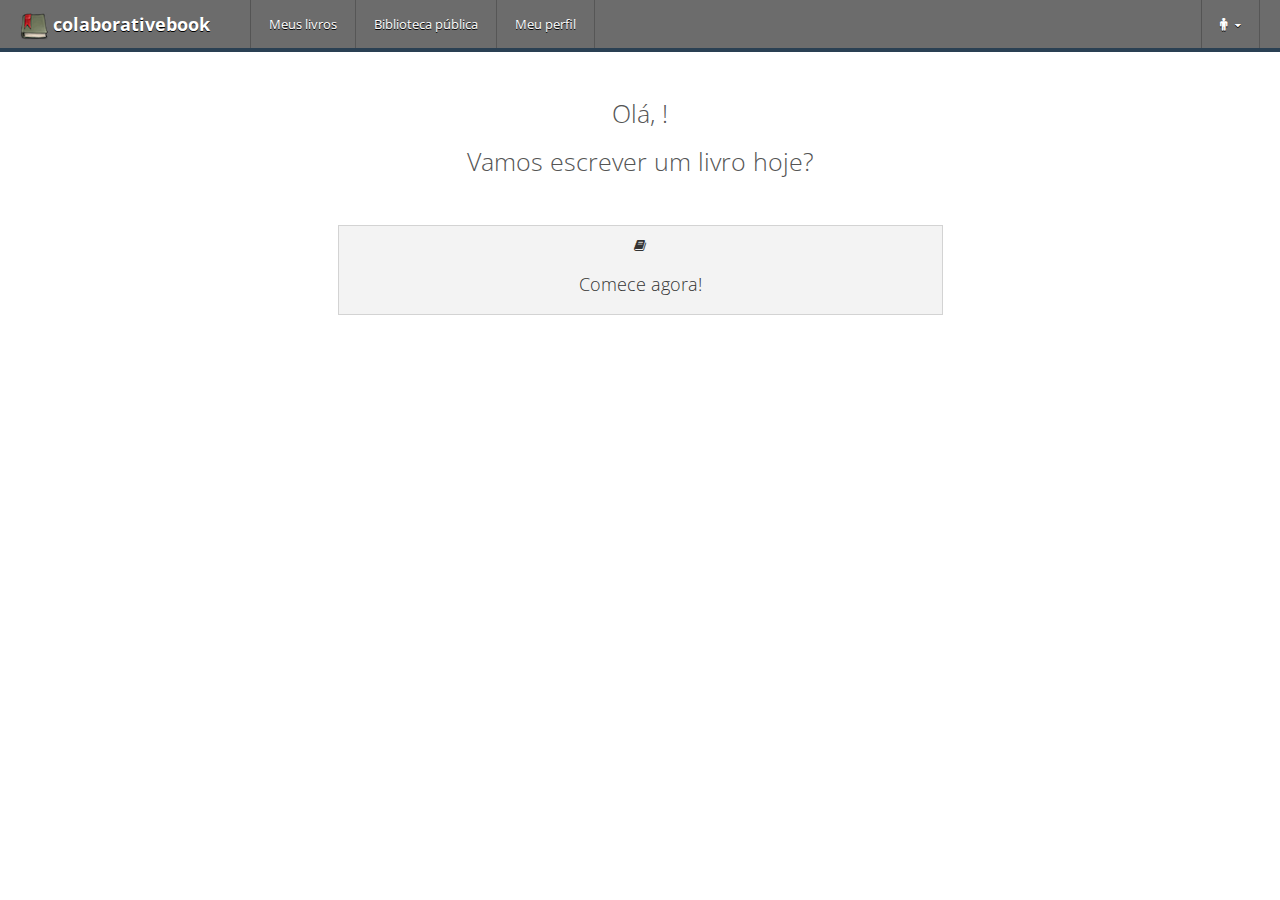
<file: index.html>
<!DOCTYPE html>
<html lang="en">
<head>
	<meta charset="utf-8">
	<meta name="viewport" content="width=device-width, initial-scale=1.0, minimum-scale=1.0, maximum-scale=1.0, user-scalable=0" />
	<title>Principal | Colaborative Book</title>

	<!--=== CSS ===-->

	<!-- Bootstrap -->
	<link href="bootstrap/css/bootstrap.min.css" rel="stylesheet" type="text/css" />

	<!-- Theme -->
	<link href="assets/css/main.css" rel="stylesheet" type="text/css" />
	<link href="assets/css/plugins.css" rel="stylesheet" type="text/css" />
	<link href="assets/css/responsive.css" rel="stylesheet" type="text/css" />
	<link href="assets/css/icons.css" rel="stylesheet" type="text/css" />

	<link rel="stylesheet" href="assets/css/fontawesome/font-awesome.min.css">
	
        <link href='http://fonts.googleapis.com/css?family=Open+Sans:400,600,700' rel='stylesheet' type='text/css'>

	<!--=== JavaScript ===-->

	<script type="text/javascript" src="assets/js/libs/jquery-1.10.2.min.js"></script>
	<script type="text/javascript" src="plugins/jquery-ui/jquery-ui-1.10.2.custom.min.js"></script>

	<script type="text/javascript" src="bootstrap/js/bootstrap.min.js"></script>
	<script type="text/javascript" src="assets/js/libs/lodash.compat.min.js"></script>
	

	<!-- General -->
	<script type="text/javascript" src="assets/js/libs/breakpoints.js"></script>

	<!-- Polyfill for min/max-width CSS3 Media Queries (only for IE8) -->
	
	<script type="text/javascript" src="plugins/slimscroll/jquery.slimscroll.min.js"></script>
	<script type="text/javascript" src="plugins/slimscroll/jquery.slimscroll.horizontal.min.js"></script>

	<!-- App -->
	<script type="text/javascript" src="assets/js/app.js"></script>
        <script type="text/javascript" src="assets/js/index.js"></script>
	<script type="text/javascript" src="assets/js/plugins.js"></script>
	<script type="text/javascript" src="assets/js/plugins.form-components.js"></script>

	<script>
	$(document).ready(function(){
		"use strict";

                Index.init();
                
	});
	</script>
</head>

<body>

	<!-- Header -->
	<header class="header navbar navbar-fixed-top" role="banner">
		<!-- Top Navigation Bar -->
		<div class="container">

			<!-- Only visible on smartphones, menu toggle -->
			<ul class="nav navbar-nav">
				<li class="nav-toggle"><a href="javascript:void(0);" title=""><i class="icon-reorder"></i></a></li>
			</ul>

			<!-- Logo -->
			<a class="navbar-brand" href="index.html">
				<img src="assets/img/logo.png" alt="logo" />
				<strong class="titulo-app">colaborativebook</strong>
			</a>
			<!-- /logo -->

			
			<!-- Top Left Menu -->
			<ul class="nav navbar-nav navbar-left hidden-xs hidden-sm">
                            <li>
                                <a href="meus-livros.html">
                                    Meus livros
                                </a>
                            </li>
                            <li>
                                <a href="biblioteca-publica.html">
                                    Biblioteca pública
                                </a>
                            </li>
                            <li>
                                <a href="perfil.html">
                                    Meu perfil
                                </a>
                            </li>
                        </ul>
			<!-- /Top Left Menu -->

			<!-- Top Right Menu -->
			<ul class="nav navbar-nav navbar-right">
				<!-- User Login Dropdown -->
				<li class="dropdown user">
					<a href="#" class="dropdown-toggle" data-toggle="dropdown">
						<i class="icon-male"></i>
						<span class="nomeusuario"></span>
						<i class="icon-caret-down small"></i>
					</a>
					<ul class="dropdown-menu">
						<li><a href="login.html" onClick="sessionStorage.clear();"><i class="icon-key"></i> Log Out</a></li>
					</ul>
				</li>
				<!-- /user login dropdown -->
			</ul>
			<!-- /Top Right Menu -->
		</div>
		<!-- /top navigation bar -->
	</header> <!-- /.header -->

	<div id="container" class="sidebar-closed">
		
                <div id="content">
			<div class="container">
				
                            <div class="row" style="margin-top: 100px;">
                                <div style="text-align: center;" class="col-md-6 centered">
                                       <!--=== Page Header ===-->
				
                                            <h2 class="nomeusuario" style=" display: inline;">Olá, </h2><h2 style="display: inline;">!</h2>
                                                <h2>Vamos escrever um livro hoje?</h2>
				
				
				<!-- /Page Header -->

                                    <a href="novo-livro.html" style="  margin-top: 50px;" class="btn btn-icon input-block-level">
                                            <i class="icon-book"></i>
                                            <h3>Comece agora!</h3>
                                    </a>
                                </div>

                            </div>
				

			</div>
			<!-- /.container -->

		</div>
	</div>

</body>
</html>
</file>
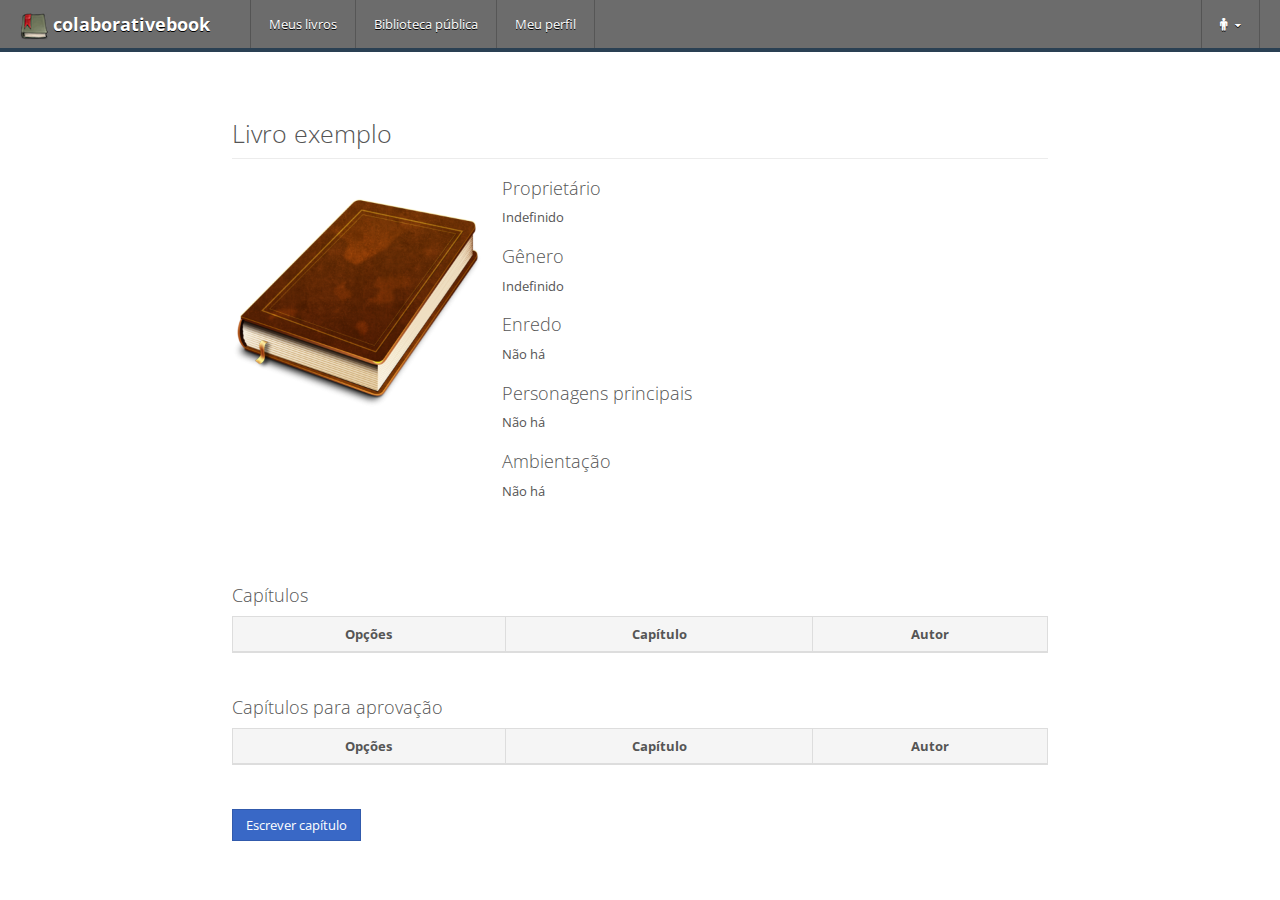
<file: livro.html>
<!DOCTYPE html>
<html lang="en">
    <head>
        <meta charset="utf-8">
        <meta name="viewport" content="width=device-width, initial-scale=1.0, minimum-scale=1.0, maximum-scale=1.0, user-scalable=0" />
        <title>Livro | Colaborative Book</title>

        <!--=== CSS ===-->

        <!-- Bootstrap -->
        <link href="bootstrap/css/bootstrap.min.css" rel="stylesheet" type="text/css" />

        <!-- Theme -->
        <link href="assets/css/main.css" rel="stylesheet" type="text/css" />
        <link href="assets/css/plugins.css" rel="stylesheet" type="text/css" />
        <link href="assets/css/responsive.css" rel="stylesheet" type="text/css" />
        <link href="assets/css/icons.css" rel="stylesheet" type="text/css" />

        <link rel="stylesheet" href="assets/css/fontawesome/font-awesome.min.css">

        <link href='http://fonts.googleapis.com/css?family=Open+Sans:400,600,700' rel='stylesheet' type='text/css'>

        <!-- Livro -->
        <link href="assets/css/livro.css" rel="stylesheet" type="text/css" />

        <!--=== JavaScript ===-->

        <script type="text/javascript" src="assets/js/libs/jquery-1.10.2.min.js"></script>
        <script type="text/javascript" src="plugins/jquery-ui/jquery-ui-1.10.2.custom.min.js"></script>

        <script type="text/javascript" src="bootstrap/js/bootstrap.min.js"></script>
        <script type="text/javascript" src="assets/js/libs/lodash.compat.min.js"></script>

        <!-- Beautiful Checkboxes -->
        <script type="text/javascript" src="plugins/uniform/jquery.uniform.min.js"></script>

        <!-- Form Validation -->
        <script type="text/javascript" src="plugins/validation/jquery.validate.min.js"></script>
        <script type="text/javascript" src="assets/js/mensagens-erro-validacao.js"></script>

        <link href="assets/css/plugins/select2.css" rel="stylesheet" />
        <script src="plugins/select2/select2.min.js"></script>

        <!-- App -->
        <script type="text/javascript" src="assets/js/livro.js"></script>

        <script>
            $(document).ready(function () {
                "use strict";
                Livro.init();

            });
        </script>
    </head>

    <body>

        <!-- Header -->
        <header class="header navbar navbar-fixed-top" role="banner">
            <!-- Top Navigation Bar -->
            <div class="container">

                <!-- Only visible on smartphones, menu toggle -->
                <ul class="nav navbar-nav">
                    <li class="nav-toggle"><a href="javascript:void(0);" title=""><i class="icon-reorder"></i></a></li>
                </ul>

                <!-- Logo -->
                <a class="navbar-brand" href="index.html">
                    <img src="assets/img/logo.png" alt="logo" />
                    <strong class="titulo-app">colaborativebook</strong>
                </a>
                <!-- /logo -->

                <!-- Top Left Menu -->
                <ul class="nav navbar-nav navbar-left hidden-xs hidden-sm">
                    <li>
                        <a href="meus-livros.html">
                            Meus livros
                        </a>
                    </li>
                    <li>
                        <a href="biblioteca-publica.html">
                            Biblioteca pública
                        </a>
                    </li>
                    <li>
                        <a href="perfil.html">
                            Meu perfil
                        </a>
                    </li>
                </ul>
                <!-- /Top Left Menu -->

                <!-- Top Right Menu -->
                <ul class="nav navbar-nav navbar-right">
                    <!-- User Login Dropdown -->
                    <li class="dropdown user">
                        <a href="#" class="dropdown-toggle" data-toggle="dropdown">
                            <i class="icon-male"></i>
                            <span class="nomeusuario"></span>
                            <i class="icon-caret-down small"></i>
                        </a>
                        <ul class="dropdown-menu">
                            <li><a href="login.html" onClick="sessionStorage.clear();"><i class="icon-key"></i> Log Out</a></li>
                        </ul>
                    </li>
                    <!-- /user login dropdown -->
                </ul>
                <!-- /Top Right Menu -->
            </div>
            <!-- /top navigation bar -->
        </header> <!-- /.header -->

        <div id="container" class="sidebar-closed">


            <div id="content">
                <div class="container">
                    <div class="row" style="margin-top: 100px;">

                        <div class="col-md-8 centered">
                            <div class="widget">
                                <div class="widget-header">
                                    <h2 id="titulo">Livro exemplo</h2>
                                </div>

                                <div class="widget-content">
                                    <div id="capa-livro">                        
                                        <img src="assets/img/capa_default.png" alt="Capa do livro"/>
                                    </div>
                                    <div>

                                        <div>
                                            <h3>Proprietário</h3>
                                            <p id="proprietario">Indefinido</p>
                                        </div>
                                        <div>
                                            <h3>Gênero</h3>
                                            <p id="genero">Indefinido</p>
                                        </div>
                                        <div>
                                            <h3>Enredo</h3>
                                            <p id="enredo">Não há</p>
                                        </div>
                                        <div>
                                            <h3>Personagens principais</h3>
                                            <p id="personagens">Não há</p>
                                        </div>
                                        <div>
                                            <h3>Ambientação</h3>
                                            <p id="ambientacao">Não há</p>
                                        </div>
                                    </div>


                                </div>

                                <br>
                                <br>
                                <br>

                                <div>
                                    <h3>Capítulos</h3>
                                    <table id="capitulos" class="table table-striped table-bordered table-checkable table-highlight-head table-no-inner-border table-hover">
                                        <thead>
                                            <tr>

                                                <th class="align-center">Opções</th>	
                                                <th class="align-center">Capítulo</th>
                                                <th class="align-center">Autor</th>
                                            </tr>
                                        </thead>
                                        <tbody>

                                        </tbody>
                                    </table>
                                </div>
                                <br>
                                <div>
                                    <h3>Capítulos para aprovação</h3>
                                    <table id="capitulos-para-aprovacao" class="table table-striped table-bordered table-checkable table-highlight-head table-no-inner-border table-hover">
                                        <thead>
                                            <tr>

                                                <th class="align-center">Opções</th>	
                                                <th class="align-center">Capítulo</th>
                                                <th class="align-center">Autor</th>
                                            </tr>
                                        </thead>
                                        <tbody>

                                        </tbody>
                                    </table>
                                </div>
                            </div>

                            <br>

                            <button id="criar-capitulo" class="btn btn-primary pull-left">
                                Escrever capítulo
                            </button>

                        </div>
                    </div>
                </div>
            </div>
        </div>
    </body>
</html>
</file>
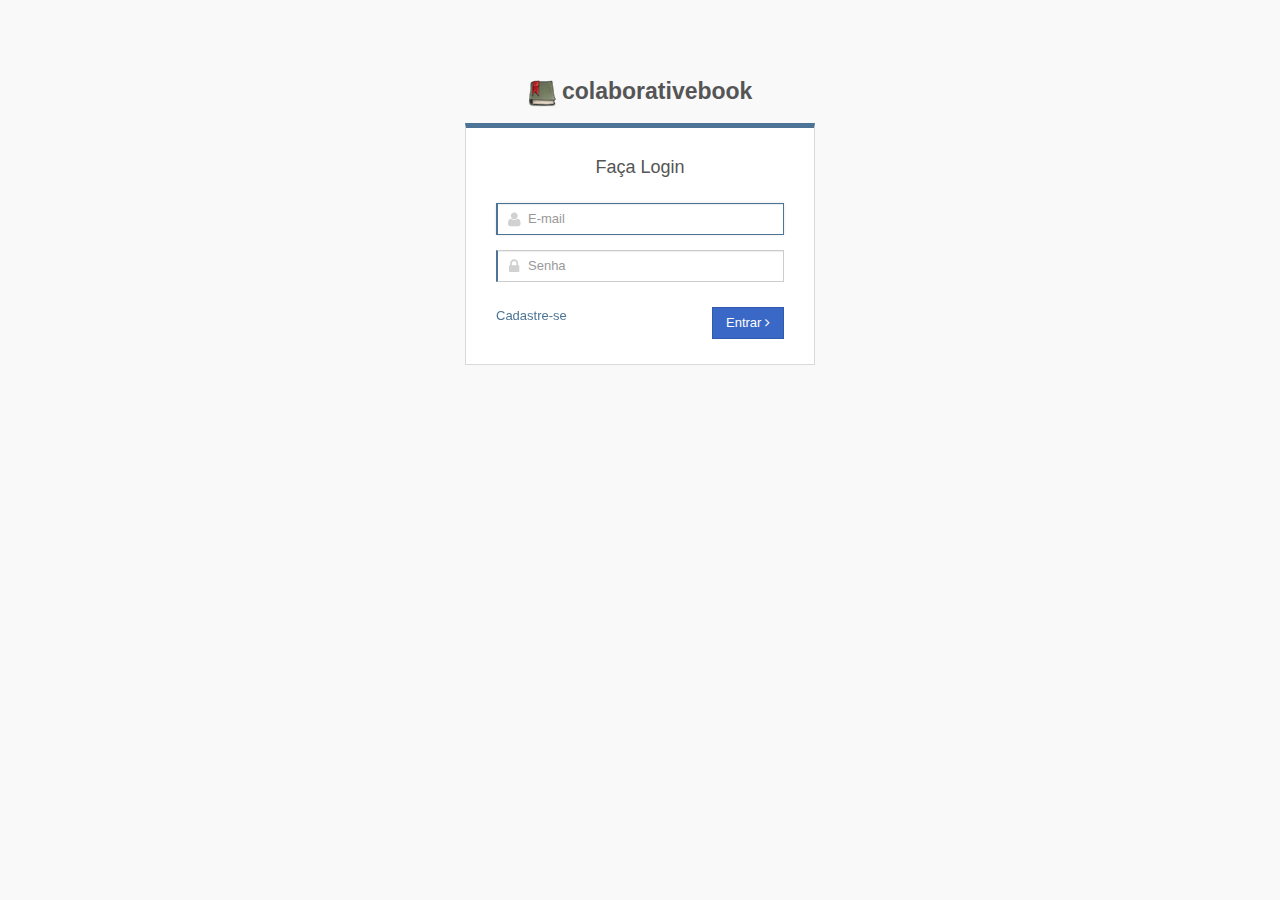
<file: login.html>
<!DOCTYPE html>
<html lang="en">
    <head>
        <meta http-equiv="Content-Type" content="text/html; charset=UTF-8" />
        <title>Login | Colaborative Book</title>

        <!--=== CSS ===-->

        <!-- Bootstrap -->
        <link href="bootstrap/css/bootstrap.min.css" rel="stylesheet" type="text/css" />

        <!-- Theme -->
        <link href="assets/css/main.css" rel="stylesheet" type="text/css" />
        <link href="assets/css/plugins.css" rel="stylesheet" type="text/css" />
        <link href="assets/css/responsive.css" rel="stylesheet" type="text/css" />
        <link href="assets/css/icons.css" rel="stylesheet" type="text/css" />

        <!-- Login -->
        <link href="assets/css/login.css" rel="stylesheet" type="text/css" />

        <link rel="stylesheet" href="assets/css/fontawesome/font-awesome.min.css">

        <!--=== JavaScript ===-->

        <script type="text/javascript" src="assets/js/libs/jquery-1.10.2.min.js"></script>

        <script type="text/javascript" src="bootstrap/js/bootstrap.min.js"></script>
        <script type="text/javascript" src="assets/js/libs/lodash.compat.min.js"></script>


        <!-- Beautiful Checkboxes -->
        <script type="text/javascript" src="plugins/uniform/jquery.uniform.min.js"></script>

        <!-- Form Validation -->
        <script type="text/javascript" src="plugins/validation/jquery.validate.min.js"></script>

        <!-- Slim Progress Bars -->
        <script type="text/javascript" src="plugins/nprogress/nprogress.js"></script>

        <!-- App -->
        <script type="text/javascript" src="assets/js/login.js"></script>
        <script>
            $(document).ready(function () {
                "use strict";

                Login.init(); // Init login JavaScript
            });
        </script>
    </head>

    <body class="login">
        <!-- Logo -->
        <div class="logo">
            <img src="assets/img/logo.png" alt="logo" />
            <strong class="titulo-app">colaborativebook</strong>
        </div>
        <!-- /Logo -->

        <!-- Login Box -->
        <div class="box">
            <div class="content">
                <!-- Login Formular -->
                <form class="form-vertical login-form" action="index.html" method="post">
                    <!-- Title -->
                    <h3 class="form-title">Faça Login</h3>

                    <!-- Error Message -->
                    <div class="alert fade in alert-danger" style="display: none;">
                        <i class="icon-remove close" data-dismiss="alert"></i>
                        Falha no login. Verifique suas credenciais.
                    </div>

                    <!-- Input Fields -->
                    <div class="form-group">
                        <div class="input-icon">
                            <i class="icon-user"></i>
                            <input type="text" name="username" class="form-control" placeholder="E-mail" autofocus="autofocus" data-rule-required="true" data-msg-required="Por favor, informe um usuário." />
                        </div>
                    </div>
                    <div class="form-group">
                        <div class="input-icon">
                            <i class="icon-lock"></i>
                            <input type="password" name="password" class="form-control" placeholder="Senha" data-rule-required="true" data-msg-required="Por favor, informe uma senha." />
                        </div>
                    </div>
                    <!-- /Input Fields -->

                    <!-- Form Actions -->
                    <div class="form-actions">
                        <button type="submit" class="submit btn btn-primary pull-right">
                            Entrar <i class="icon-angle-right"></i>
                        </button>
                        <a href="cadastro-usuario.html">Cadastre-se</a>
                    </div>      
                </form>
                <!-- /Login Formular -->
            </div>
            <!-- /.content -->
        </div>
        <!-- /Login Box -->
    </body>
</html>
</file>
<file: assets/css/main.css>
/* ========================================================
*
* Melon - Flat & Responsive Admin Template
*
* ========================================================
*
* File: main.css
* Description: General template styles, including bootstrap components
* Version: 1.0
*
* ======================================================== */
.clearfix {
  *zoom: 1;
}
.clearfix:before,
.clearfix:after {
  display: table;
  content: "";
  line-height: 0;
}
.clearfix:after {
  clear: both;
}
/* # General styles
================================================== */
* {
  outline: none !important;
}
html,
body {
  height: 100%;
}
body {
  font-family: "Open Sans", "Helvetica Neue", Helvetica, Arial, sans-serif;
  color: #555555;
  font-size: 13px;
}
/* # Layout
================================================== */
.container {
  max-width: none !important;
  padding: 0 20px;
}
.row-no-margin {
  margin-left: 0 !important;
  margin-right: 0 !important;
}
.col-no-margin {
  margin-left: -15px !important;
  margin-right: -15px !important;
}
#container {
  position: relative;
  height: 100%;
}
#container.fixed-header {
  margin-top: 52px;
}
#container > #content > .container {
  float: left;
  width: 100%;
}
#content {
  background: #fff;
  margin-left: 250px;
  overflow: visible;
  padding-bottom: 30px;
  min-height: 100%;
}
#content > .wrapper {
  -webkit-transition: margin ease-in-out 0.1s;
  -moz-transition: margin ease-in-out 0.1s;
  -o-transition: margin ease-in-out 0.1s;
  transition: margin ease-in-out 0.1s;
  position: relative;
}
.sidebar-closed > #content {
  margin-left: 0;
}
/* * * * * * * * * * * *
 * Page Header
 * * * * * * * * * * * */
.page-header {
  border: 0;
  margin: 0;
  *zoom: 1;
}
.page-header:before,
.page-header:after {
  display: table;
  content: "";
  line-height: 0;
}
.page-header:after {
  clear: both;
}
.page-title {
  float: left;
  padding: 25px 0;
}
.page-title h3 {
  margin: 0;
  margin-bottom: 10px;
  color: #555555;
  font-weight: 400;
  font-size: 20px;
}
.page-title span {
  display: block;
  font-size: 11px;
  color: #888888;
  font-weight: normal;
}
.page-stats {
  float: right;
  padding: 25px 0;
  margin-left: 0;
  list-style: none;
}
.page-stats li {
  float: left;
  display: block;
  margin-left: 20px;
  padding-left: 20px;
  border-left: 1px solid #d9d9d9;
}
.page-stats li:first-child {
  border: 0;
}
.page-stats li .summary {
  float: left;
  margin-right: 18px;
}
.page-stats li .summary span {
  color: #888888;
  font-weight: 600;
  font-size: 11px;
  text-transform: uppercase;
}
.page-stats li .summary h3 {
  color: #555555;
  margin: 0;
  font-size: 20px;
  line-height: 20px;
  font-weight: 600;
}
.page-stats li .graph {
  float: right;
}
.page-stats li .sparkline {
  margin-top: 4px;
}
.align-left {
  text-align: left;
}
.align-center {
  text-align: center;
  margin: 0 auto;
}
.align-right {
  text-align: right;
}
/* * * * * * * * * * * *
 * General
 * * * * * * * * * * * */
.full-width-fix {
  width: 100% !important;
}
.row-bg {
  background-color: #f9f9f9;
  border-top: 1px solid #d9d9d9;
  border-bottom: 1px solid #d9d9d9;
  margin: 0 -20px !important;
  margin-bottom: 25px !important;
  padding-left: 5px;
  padding-right: 5px;
  padding-top: 25px;
  -webkit-box-shadow: 0 0 1px rgba(0, 0, 0, 0.15) inset;
  -moz-box-shadow: 0 0 1px rgba(0, 0, 0, 0.15) inset;
  box-shadow: 0 0 1px rgba(0, 0, 0, 0.15) inset;
}
.hide-default {
  display: none;
}
/* * * * * * * * * * * *
 * Padding Fixes
 * * * * * * * * * * * */
/* 5px */
.padding-top-5px {
  padding-top: 5px;
}
.padding-bottom-5px {
  padding-bottom: 5px;
}
.padding-left-5px {
  padding-left: 5px;
}
.padding-right-5px {
  padding-right: 5px;
}
/* 10px */
.padding-top-10px {
  padding-top: 10px;
}
.padding-bottom-10px {
  padding-bottom: 10px;
}
.padding-left-10px {
  padding-left: 10px;
}
.padding-right-10px {
  padding-right: 10px;
}
/* * * * * * * * * * * *
 * Margin Fixes
 * * * * * * * * * * * */
.margin-top-0px {
  margin-top: 0;
}
/* * * * * * * * * * * *
 * Spacings
 * * * * * * * * * * * */
.spacing-10px {
  display: block;
  padding-top: 10px;
}
/* # Typography
================================================== */
/* * * * * * * * * * * *
 * Headlines
 * * * * * * * * * * * */
h1,
h2,
h3,
h4,
h5,
h6,
.h1,
.h2,
.h3,
.h4,
.h5,
.h6 {
  font-weight: 300;
  font-family: "Open Sans", "Helvetica Neue", Helvetica, Arial, sans-serif;
}
h2 {
  font-size: 25px;
}
h3 {
  font-size: 18px;
}
.subtitle {
  display: block;
  padding-bottom: 5px;
  font-weight: 600;
}
.widget-content + h1 {
  margin-top: 0;
}
/* * * * * * * * * * * *
 * Links
 * * * * * * * * * * * */
a {
  color: #4d7496;
}
a:hover {
  color: #4d7496;
}
/* * * * * * * * * * * *
 * Text Colors
 * * * * * * * * * * * */
span.blue {
  color: #54728c;
}
span.green {
  color: #94b86e;
}
span.red {
  color: #e25856;
}
/* # Header
================================================== */
.header {
  z-index: 10030;
}
.navbar {
  background: #6C6C6C;
  min-height: 48px;
  filter: none;
  top: 0;
  right: 0;
  left: 0;
  z-index: 1030;
  margin-bottom: 0;
  padding-left: 0;
  padding-right: 0;
  -webkit-box-shadow: none;
  -moz-box-shadow: none;
  box-shadow: none;
  border: none;
  -webkit-border-radius: 0;
  -moz-border-radius: 0;
  border-radius: 0;
  border-bottom: 4px solid #2a4053;
}
.navbar > .container {
  padding-left: 20px;
  padding-right: 20px;
}
.navbar-right {
  float: right !important;
}
.navbar-left {
  float: left !important;
}
.navbar-text {
  line-height: 48px;
  color: #ffffff;
}
.navbar {
  font-family: "Open Sans", "Helvetica Neue", Helvetica, Arial, sans-serif;
  /* DEPRECATED
	.nav > li:active, .nav > li.open {
		//border-left-color: rgba(0, 0, 0, 0.28);
		//border-left-color: rgba(0, 0, 0, 0.65);

		+ li {
			//border-left-color: rgba(0, 0, 0, 0.65);
		}
	} */

}
.navbar .navbar-brand {
  padding: 0;
  line-height: 48px;
  color: #ffffff;
  text-shadow: 0 1px 0 #000000;
  font-size: 18px;
  width: 230px;
  text-overflow: ellipsis;
  white-space: nowrap;
  overflow-x: hidden;
  text-align: left;
  padding-left: 0;
  max-width: none;
  margin-left: 0 !important;
  margin-right: 0;
}
.navbar .toggle-sidebar {
  float: left;
  margin-left: -30px;
  display: inline-block;
  position: relative;
  color: #ffffff;
  padding: 14px;
  font-size: 14px;
  text-decoration: none;
}
.navbar .toggle-sidebar:hover {
  background: rgba(255, 255, 255, 0.05);
}
.navbar .navbar-nav {
  padding-top: 0;
  padding-bottom: 0;
  margin-left: 0;
  margin-right: 0;
}
.navbar .navbar-nav > li > a {
  -webkit-border-radius: 0;
  -moz-border-radius: 0;
  border-radius: 0;
}
.navbar .divider-vertical {
  height: 48px;
  border-left: 1px solid #4d7496;
  border-right: 1px solid #ffffff;
}
.navbar .nav > li {
  line-height: 28px;
  border-right: 1px solid rgba(0, 0, 0, 0.2);
}
.navbar .nav > li:first-child {
  border-left: 1px solid rgba(0, 0, 0, 0.21);
}
.navbar .nav > li.nav-toggle {
  display: none;
}
.navbar .nav > li:active,
.navbar .nav li.dropdown.open > .dropdown-toggle,
.navbar .nav li.dropdown.active > .dropdown-toggle,
.navbar .nav li.dropdown.open.active > .dropdown-toggle,
.navbar .toggle-sidebar:active {
  color: #ffffff;
  background: #334d63;
  -webkit-box-shadow: 1px 0 0 rgba(0, 0, 0, 0.25) inset, -1px 0 0 rgba(0, 0, 0, 0.25) inset;
  -moz-box-shadow: 1px 0 0 rgba(0, 0, 0, 0.25) inset, -1px 0 0 rgba(0, 0, 0, 0.25) inset;
  box-shadow: 1px 0 0 rgba(0, 0, 0, 0.25) inset, -1px 0 0 rgba(0, 0, 0, 0.25) inset;
}
.navbar .nav > li > a {
  color: #ffffff;
  font-size: 13px;
  text-shadow: 0 1px 0 #000000;
  padding-top: 14px;
  padding-bottom: 14px;
  padding-left: 18px;
  padding-right: 18px;
}
.navbar .nav > li > a:hover,
.navbar .nav > li > a:focus {
  color: #ffffff;
  background: #5681a7;
  background: rgba(255, 255, 255, 0.05);
}
.navbar .nav > li > a > span {
  padding-left: 5px;
}
.navbar .nav > li > a > span.username {
  font-weight: bold;
}
.navbar .nav > li > a .badge {
  position: absolute;
  font-size: 10px;
  font-weight: 300;
  top: 8px;
  right: 8px;
  text-align: center;
  height: 14px;
  background-color: #BE4141;
  background-color: rgba(219, 45, 42, 0.8);
  padding: 2px 4px;
  text-shadow: none;
}
/* * * * * * * * * * * *
 * Project Switcher
 * * * * * * * * * * * */
.project-switcher {
  display: none;
  background-color: #334d63;
  /* * * * * * * * * * * *
	 * Project List
	 * * * * * * * * * * * */

}
.project-switcher.open {
  display: block;
}
.project-switcher #frame {
  height: 150px;
}
.project-switcher .project-list {
  height: 100%;
  list-style: none;
  margin: 0 auto;
  padding: 30px 10px;
  text-align: center;
}
.project-switcher .project-list li {
  display: inline-block;
  padding: 0 30px;
  color: #fff;
  border-right: 1px solid rgba(0, 0, 0, 0.2);
}
.project-switcher .project-list li:last-child {
  border-right: none;
}
.project-switcher .project-list li a {
  color: #fff;
  display: block;
  padding: 15px;
  opacity: 0.9;
}
.project-switcher .project-list li a:hover {
  background-color: rgba(255, 255, 255, 0.07);
  text-decoration: none;
  opacity: 1;
}
.project-switcher .project-list li a:active {
  background-color: rgba(0, 0, 0, 0.07);
  -webkit-box-shadow: 0 1px 1px rgba(0, 0, 0, 0.34) inset;
  -moz-box-shadow: 0 1px 1px rgba(0, 0, 0, 0.34) inset;
  box-shadow: 0 1px 1px rgba(0, 0, 0, 0.34) inset;
}
.project-switcher .project-list li .image,
.project-switcher .project-list li .title {
  display: block;
}
.project-switcher .project-list li .image i {
  font-size: 25px;
}
.project-switcher .project-list li .title {
  font-weight: 600;
}
.project-switcher .project-list li .image + .title {
  padding-top: 10px;
}
.project-switcher .project-list li.current a {
  background-color: rgba(0, 0, 0, 0.07);
  -webkit-box-shadow: 0 1px 1px rgba(0, 0, 0, 0.34) inset;
  -moz-box-shadow: 0 1px 1px rgba(0, 0, 0, 0.34) inset;
  box-shadow: 0 1px 1px rgba(0, 0, 0, 0.34) inset;
}
/* # Dropdowns
================================================== */
.navbar .dropdown-menu {
  margin-top: 3px !important;
  position: absolute !important;
  float: left !important;
  background-color: #fff !important;
  border: 1px solid #ccc !important;
  border: 1px solid rgba(0, 0, 0, 0.15) !important;
  -webkit-box-shadow: 0 6px 12px rgba(0, 0, 0, 0.175) !important;
  -moz-box-shadow: 0 6px 12px rgba(0, 0, 0, 0.175) !important;
  box-shadow: 0 6px 12px rgba(0, 0, 0, 0.175) !important;
  right: 0;
  left: auto;
}
.navbar .dropdown-toggle i.small {
  font-size: 10px;
}
.dropdown-menu {
  -webkit-border-radius: 0px;
  -moz-border-radius: 0px;
  border-radius: 0px;
  -webkit-box-shadow: 0 2px 5px rgba(0, 0, 0, 0.07);
  -moz-box-shadow: 0 2px 5px rgba(0, 0, 0, 0.07);
  box-shadow: 0 2px 5px rgba(0, 0, 0, 0.07);
  font-size: 13px;
  text-align: left;
}
.dropdown-menu > li > a > i,
.dropdown-menu > li > i {
  margin-right: 5px;
}
.dropdown-menu > li > a:hover,
.dropdown-menu > li > a:focus,
.dropdown-submenu:hover > a,
.dropdown-submenu:focus > a {
  background: #4d7496;
  filter: none;
}
.dropdown-menu > .active > a,
.dropdown-menu > .active > a:hover,
.dropdown-menu > .active > a:focus {
  background-color: #4d7496;
}
.btn-group > .dropdown-menu,
.btn-group > .popover {
  font-size: 13px;
}
.btn-group > .btn {
  font-size: 13px;
}
.btn-group > .btn-lg {
  font-size: 14px;
}
.btn-group > .btn-sm {
  font-size: 12px;
}
.btn-group > .btn-xs {
  font-size: 11px;
}
/* * * * * * * * * * * *
 * Extended
 * * * * * * * * * * * */
.dropdown-menu.extended {
  min-width: 180px;
  max-width: 320px;
  width: 260px;
  padding: 0;
}
.dropdown-menu.extended li {
  border-bottom: 1px solid #e6e6e6;
  /* * * * * * * * * * * *
		 * Notifications
		 * * * * * * * * * * * */

  /* * * * * * * * * * * *
		 * Progressbars (Tasks)
		 * * * * * * * * * * * */

  /* * * * * * * * * * * *
		 * Messages
		 * * * * * * * * * * * */

}
.dropdown-menu.extended li:last-child,
.dropdown-menu.extended li.title {
  border-bottom: none;
}
.dropdown-menu.extended li.footer {
  text-align: center;
}
.dropdown-menu.extended li.footer a {
  background-color: #f9f9f9;
  color: #6f6f6f;
  padding: 8px;
}
.dropdown-menu.extended li.footer a:hover {
  background-color: #4d7496;
  color: #fff;
}
.dropdown-menu.extended li p {
  padding: 6px 15px;
  background-color: #334d63;
  margin: 0px;
  font-size: 13px;
  font-weight: 600;
  color: #fff;
}
.dropdown-menu.extended li a {
  font-size: 12px;
  padding: 10px;
  white-space: normal;
}
.dropdown-menu.extended li a:hover .time,
.dropdown-menu.extended li a:hover .task .percent {
  color: #fff;
}
.dropdown-menu.extended li .message {
  padding: 7px;
}
.dropdown-menu.extended li .time {
  font-weight: 300;
  position: absolute;
  right: 5px;
  color: #adadad;
  font-size: 11px;
  padding-top: 3px;
}
.dropdown-menu.extended li .label {
  padding: 7px;
  width: 24px;
  text-align: center;
  display: inline-block;
}
.dropdown-menu.extended li .task .percent {
  float: right;
  display: inline-block;
  color: #adadad;
  font-size: 11px;
}
.dropdown-menu.extended li .progress {
  margin: 5px 0;
}
.dropdown-menu.extended li .photo img {
  float: left;
  height: 40px;
  width: 40px;
  margin-right: 6px;
}
.dropdown-menu.extended li .subject {
  display: block;
}
.dropdown-menu.extended li .subject .from {
  font-size: 13px;
  font-weight: 600;
}
.dropdown-menu.extended li .text {
  display: block;
  white-space: normal;
  font-size: 12px;
  line-height: 20px;
  padding-top: 1px;
}
/* # Sidebar & Navigation
================================================== */
#sidebar {
  width: 250px;
  position: absolute;
  left: 0;
  bottom: 0;
  background: #f9f9f9;
  height: 100%;
  z-index: 700;
  /* * * * * * * * * * * *
	 * Scrollbar
	 * * * * * * * * * * * */

  /* * * * * * * * * * * *
	 * Search Input
	 * * * * * * * * * * * */

  /* Search Results */

  /* * * * * * * * * * * *
	 * Navigation
	 * * * * * * * * * * * */

  /* * * * * * * * * * * *
	 * Sidebar Title
	 * * * * * * * * * * * */

  /* * * * * * * * * * * *
	 * Sidebar Notifications
	 * * * * * * * * * * * */

}
#sidebar * {
  overflow-x: hidden;
  overflow-y: visible;
  white-space: nowrap;
  text-overflow: ellipsis;
}
#sidebar #sidebar-content {
  float: left;
  width: 100% !important;
}
#sidebar #divider {
  background: #ececec;
  min-height: 100%;
  position: absolute;
  margin-left: 250px;
  right: -1px;
  width: 8px;
  border-left: 1px solid #d1d1d1;
  border-right: 1px solid #d1d1d1;
}
#sidebar .resizeable {
  cursor: col-resize;
  background: url(../img/sidebar/sidebar-divider-dots.png) 2px 50% no-repeat #ececec !important;
}
#sidebar .slimScrollDiv {
  float: left !important;
  width: 100% !important;
}
#sidebar .slimScrollBar {
  width: 5px !important;
  background-color: #878787 !important;
  right: 0px !important;
  border-left: 1px solid #555555;
  border-right: 1px solid #555555;
  -webkit-border-radius: 0 !important;
  -moz-border-radius: 0 !important;
  border-radius: 0 !important;
  -webkit-box-sizing: content-box;
  -moz-box-sizing: content-box;
  box-sizing: content-box;
}
#sidebar .sidebar-search {
  margin: 15px;
  margin-right: 23px;
}
#sidebar .sidebar-search .input-box {
  border-bottom: 1px solid #d9d9d9 !important;
  padding-bottom: 2px;
}
#sidebar .sidebar-search span {
  display: block;
  overflow: hidden;
}
#sidebar .sidebar-search input {
  width: 100%;
}
#sidebar .sidebar-search input,
#sidebar .sidebar-search .submit {
  margin: 0;
  border: 0;
  box-shadow: none;
  color: #555555;
  background-color: #f9f9f9 !important;
}
#sidebar .sidebar-search .submit {
  display: block;
  float: right;
  margin-top: 8px;
  opacity: 0.7;
}
#sidebar .sidebar-search .submit:hover,
#sidebar .sidebar-search .submit:focus {
  opacity: 1.0;
}
#sidebar .sidebar-search-results {
  background-color: #ececec;
  padding: 10px;
  border-top: 1px solid #b9b9b9;
  border-bottom: 1px solid #dfdfdf;
  box-shadow: 0 1px 1px rgba(0, 0, 0, 0.1) inset;
  display: none;
}
#sidebar .sidebar-search-results.open {
  display: block;
}
#sidebar .sidebar-search-results .close {
  position: relative;
  top: -2px;
  right: 10px;
  font-size: 11px;
  line-height: 25px;
}
#sidebar .sidebar-search-results .close:hover {
  text-decoration: none;
  cursor: pointer;
  opacity: .5;
}
#sidebar .sidebar-search-results .title {
  font-weight: 600;
  padding: 5px 0;
  color: #888888;
  text-transform: uppercase;
  font-size: 12px;
}
#sidebar .sidebar-search-results .title > span {
  font-weight: 700;
}
#sidebar .sidebar-search-results .notifications li {
  padding-left: 0;
  padding-right: 0;
  margin-right: 5px;
  border-bottom-color: #d3d3d3;
}
#sidebar ul#nav {
  list-style: none;
  margin: 15px 0;
  padding: 0;
  /* * * * * * * * * * * *
		 * Mainmenu and submenus
		 * * * * * * * * * * * */

}
#sidebar ul#nav > li.current > a {
  border-right: 10px solid #668eb0;
}
#sidebar ul#nav > li.current > a > .arrow {
  right: -3px !important;
}
#sidebar ul#nav li {
  display: block;
  margin: 0;
  padding: 0;
  border: 0;
  border-bottom: 1px solid #ebebeb;
}
#sidebar ul#nav li:last-child,
#sidebar ul#nav li.open,
#sidebar ul#nav li.open-default,
#sidebar ul#nav li.open-fixed {
  border-bottom: none;
}
#sidebar ul#nav li.current > ul {
  display: block;
}
#sidebar ul#nav li.current .label.pull-right {
  margin-right: 10px;
}
#sidebar ul#nav li.open-default > ul,
#sidebar ul#nav li.open-fixed > ul {
  display: block;
}
#sidebar ul#nav li .label {
  padding: 5px 8px;
  text-shadow: none;
}
#sidebar ul#nav li .label.pull-right {
  position: absolute;
  right: 15px;
  margin-right: 20px;
}
#sidebar ul#nav li .arrow {
  line-height: 20px;
  position: absolute;
  right: 10px;
}
#sidebar ul#nav li a {
  display: block;
  position: relative;
  margin: 0;
  border: 0;
  padding: 15px 15px;
  padding-left: 20px;
  color: #555555;
  text-decoration: none;
  text-shadow: 0 1px 0 #fff;
  font-size: 13px;
  font-weight: 600;
  text-transform: uppercase;
}
#sidebar ul#nav li a:hover {
  background: #fdfdfd;
}
#sidebar ul#nav li a:active {
  background: #ebebeb;
}
#sidebar ul#nav li a i {
  color: #6f6f6f;
  padding-right: 10px;
  float: left;
  line-height: 20px;
}
#sidebar ul#nav li a i[class^="icol-"],
#sidebar ul#nav li a i[class^="icos-"],
#sidebar ul#nav li a i[class*=" icol-"],
#sidebar ul#nav li a i[class*=" icos-"] {
  margin-top: 2px;
}
#sidebar ul#nav > li.current,
#sidebar ul#nav > .open {
  background: #fdfdfd;
}
#sidebar ul#nav ul.sub-menu {
  display: none;
  list-style: none;
  clear: both;
  margin: 0;
  padding: 0;
  font-size: 13px;
  background: #f1f1f1;
  border-bottom: 1px solid #fff;
}
#sidebar ul#nav ul.sub-menu a {
  font-weight: normal;
  padding: 12px 15px 12px 20px;
  text-transform: none;
}
#sidebar ul#nav ul.sub-menu a:hover {
  background: rgba(255, 255, 255, 0.5);
}
#sidebar ul#nav ul.sub-menu a:active {
  background: #ebebeb;
}
#sidebar ul#nav ul.sub-menu li.current {
  background: #f9f9f9;
}
#sidebar ul#nav ul.sub-menu li:first-child > a {
  -webkit-box-shadow: 0 1px 1px rgba(0, 0, 0, 0.4) inset;
  -moz-box-shadow: 0 1px 1px rgba(0, 0, 0, 0.4) inset;
  box-shadow: 0 1px 1px rgba(0, 0, 0, 0.4) inset;
}
#sidebar ul#nav ul.sub-menu ul.sub-menu {
  margin: 5px;
  margin-right: 0;
  margin-left: 40px;
  -webkit-box-shadow: none;
  -moz-box-shadow: none;
  box-shadow: none;
  border: none;
}
#sidebar ul#nav ul.sub-menu ul.sub-menu > li {
  border-left: 1px solid #d1d1d1;
  border-bottom: none;
}
#sidebar ul#nav ul.sub-menu ul.sub-menu > li a {
  font-size: 12px;
  color: #6f6f6f;
  padding: 7px 15px;
}
#sidebar ul#nav ul.sub-menu ul.sub-menu > li a:hover {
  background: rgba(255, 255, 255, 0.3);
}
#sidebar ul#nav ul.sub-menu ul.sub-menu > li a:active {
  background: #ebebeb;
}
#sidebar ul#nav ul.sub-menu ul.sub-menu li:first-child > a {
  -webkit-box-shadow: none;
  -moz-box-shadow: none;
  box-shadow: none;
}
#sidebar .sidebar-title {
  background-color: #ececec;
  padding: 10px;
  font-weight: 600;
  border-top: 1px solid #b9b9b9;
  border-bottom: 1px solid #dfdfdf;
  -webkit-box-shadow: 0 1px 1px rgba(0, 0, 0, 0.1) inset;
  -moz-box-shadow: 0 1px 1px rgba(0, 0, 0, 0.1) inset;
  box-shadow: 0 1px 1px rgba(0, 0, 0, 0.1) inset;
}
#sidebar .notifications {
  margin: 0;
  padding: 0;
  list-style: none;
}
#sidebar .notifications li {
  padding: 15px;
  border-bottom: 1px solid #ebebeb;
}
#sidebar .notifications li:last-child {
  border-bottom: none;
}
#sidebar .notifications li a {
  color: #555555;
}
#sidebar .notifications li a:hover {
  color: #4d7496;
}
#sidebar .notifications .col-left {
  float: left;
  margin-right: -100%;
}
#sidebar .notifications .col-right {
  float: left;
  width: 100%;
}
#sidebar .notifications .col-right.with-margin {
  margin-left: 35px;
}
#sidebar .notifications .message {
  white-space: normal;
}
#sidebar .notifications .label {
  padding: 7px;
  width: 24px;
  text-align: center;
  display: inline-block;
}
#sidebar .notifications .time {
  color: #888888;
  display: block;
  padding-top: 5px;
  font-size: 11px;
}
.sidebar-fixed {
  position: fixed !important;
  top: 52px;
}
.fill-nav-space {
  height: 52px;
}
.sidebar-closed > #sidebar {
  display: none;
}
/*.sidebar-closed {
	& > #sidebar {
		width: @sidebarClosedWidth;

		ul#nav {
			width: @sidebarClosedWidth;
			border-bottom: 1px solid @navBorder;

			li {
				&:hover {
					width: @sidebarWidth;
					position: relative;
					z-index: 2000;
					display: block !important;
				}

				&.open, &.open-default, &.open-fixed {
					border-bottom: 1px solid @navBorder;
				}

				a {
					padding-left: 12px;
				}

				ul.sub-menu {
					display: none;
				}
			}
		}
	}
}*//* # Breadcrumb
================================================== */
.crumbs {
  margin: 0 -20px;
  height: 40px;
  background: #f9f9f9;
  border-bottom: 1px solid #d9d9d9;
}
.crumbs .breadcrumb {
  float: left;
  background-color: #f9f9f9;
  height: 0;
  margin-top: 1px;
}
.crumbs .breadcrumb li {
  float: left;
  font-size: 12px;
  padding-top: 2px;
  padding-right: 5px;
}
.crumbs .breadcrumb li a {
  color: #555555;
}
.crumbs .breadcrumb li a:hover {
  text-decoration: none;
  color: #4d7496;
}
.crumbs .breadcrumb li i {
  color: #6f6f6f;
  padding: 0 5px;
}
.crumbs .breadcrumb li.current a {
  color: #949494 !important;
}
.crumbs .crumb-buttons {
  float: right;
  list-style: none;
  margin-right: 21px;
  margin-left: 0;
  height: 0;
}
.crumbs .crumb-buttons > li {
  float: left;
  font-size: 12px;
  border-right: 1px solid #d9d9d9;
  position: relative;
}
.crumbs .crumb-buttons > li:first-child,
.crumbs .crumb-buttons > li.first {
  border-left: 1px solid #d9d9d9;
}
.crumbs .crumb-buttons > li > a {
  color: #555555;
  text-decoration: none;
  white-space: nowrap;
  padding: 0 10px;
  line-height: 39px;
  display: inline-block;
  border-left: 1px solid #fff;
  border-right: 1px solid #fff;
}
.crumbs .crumb-buttons > li > a:hover {
  background: #fff;
}
.crumbs .crumb-buttons > li > a:active {
  border-left: 1px solid transparent;
  border-right: 1px solid transparent;
  background: #ebebeb;
}
.crumbs .crumb-buttons > li > i,
.crumbs .crumb-buttons > li > a > i {
  padding-right: 5px;
}
.crumbs .crumb-buttons > li > i.left-padding,
.crumbs .crumb-buttons > li > a > i.left-padding {
  padding-right: 0;
  padding-left: 5px;
}
.crumbs .crumb-buttons > li.open {
  background: #fff;
}
.breadcrumb > li + li:before {
  font-family: FontAwesome;
  font-weight: normal;
  font-style: normal;
  text-decoration: inherit;
  -webkit-font-smoothing: antialiased;
  content: "\f105";
}
/* # Buttons
================================================== */
.btn,
.ui-state-default,
.ui-widget-content .ui-state-default,
.ui-widget-header .ui-state-default,
.ColVis_MasterButton,
.fc-state-default {
  background-color: #f3f3f3;
  background-image: none;
  filter: none;
  border: 0;
  -webkit-box-shadow: none;
  -moz-box-shadow: none;
  box-shadow: none;
  padding: 6px 13px;
  text-shadow: none;
  font-size: 14px;
  font-weight: normal;
  color: #333333;
  font-size: 13px;
  cursor: pointer;
  border: 1px solid #d9d9d9;
  border: 1px solid rgba(0, 0, 0, 0.13);
  -webkit-border-radius: 0;
  -moz-border-radius: 0;
  border-radius: 0;
  position: relative;
  z-index: 1;
  -webkit-user-select: none;
  -moz-user-select: none;
  -ms-user-select: none;
  -o-user-select: none;
  user-select: none;
}
.btn:hover,
.ui-state-default:hover,
.ui-widget-content .ui-state-default:hover,
.ui-widget-header .ui-state-default:hover,
.ColVis_MasterButton:hover,
.fc-state-default:hover,
.btn:focus,
.ui-state-default:focus,
.ui-widget-content .ui-state-default:focus,
.ui-widget-header .ui-state-default:focus,
.ColVis_MasterButton:focus,
.fc-state-default:focus {
  color: #333333;
  background-color: #f8f8f8;
  border-color: rgba(0, 0, 0, 0.13);
}
.btn:active,
.ui-state-default:active,
.ui-widget-content .ui-state-default:active,
.ui-widget-header .ui-state-default:active,
.ColVis_MasterButton:active,
.fc-state-default:active,
.btn.active,
.ui-state-default.active,
.ui-widget-content .ui-state-default.active,
.ui-widget-header .ui-state-default.active,
.ColVis_MasterButton.active,
.fc-state-default.active {
  background-color: #e6e6e6;
  border-color: rgba(0, 0, 0, 0.13);
  border-top: 1px solid #a6a6a6;
}
.btn.disabled,
.ui-state-default.disabled,
.ui-widget-content .ui-state-default.disabled,
.ui-widget-header .ui-state-default.disabled,
.ColVis_MasterButton.disabled,
.fc-state-default.disabled,
.btn.btn[disabled],
.ui-state-default.btn[disabled],
.ui-widget-content .ui-state-default.btn[disabled],
.ui-widget-header .ui-state-default.btn[disabled],
.ColVis_MasterButton.btn[disabled],
.fc-state-default.btn[disabled] {
  background-color: #f3f3f3;
  -webkit-box-shadow: none;
  -moz-box-shadow: none;
  box-shadow: none;
  border-top: 1px solid rgba(0, 0, 0, 0.13);
}
.btn.disabled:hover,
.ui-state-default.disabled:hover,
.ui-widget-content .ui-state-default.disabled:hover,
.ui-widget-header .ui-state-default.disabled:hover,
.ColVis_MasterButton.disabled:hover,
.fc-state-default.disabled:hover,
.btn.btn[disabled]:hover,
.ui-state-default.btn[disabled]:hover,
.ui-widget-content .ui-state-default.btn[disabled]:hover,
.ui-widget-header .ui-state-default.btn[disabled]:hover,
.ColVis_MasterButton.btn[disabled]:hover,
.fc-state-default.btn[disabled]:hover {
  cursor: not-allowed;
}
.btn .caret,
.ui-state-default .caret,
.ui-widget-content .ui-state-default .caret,
.ui-widget-header .ui-state-default .caret,
.ColVis_MasterButton .caret,
.fc-state-default .caret {
  border-top-color: #333333;
  margin-top: 0;
  margin-left: 3px;
  vertical-align: middle;
}
.btn + .caret,
.ui-state-default + .caret,
.ui-widget-content .ui-state-default + .caret,
.ui-widget-header .ui-state-default + .caret,
.ColVis_MasterButton + .caret,
.fc-state-default + .caret,
.btn + .dropdown-toggle .caret,
.ui-state-default + .dropdown-toggle .caret,
.ui-widget-content .ui-state-default + .dropdown-toggle .caret,
.ui-widget-header .ui-state-default + .dropdown-toggle .caret,
.ColVis_MasterButton + .dropdown-toggle .caret,
.fc-state-default + .dropdown-toggle .caret {
  margin-left: 0px;
}
/* * * * * * * * * * * *
 * Sizes
 * * * * * * * * * * * */
.btn-lg {
  padding: 10px 15px;
  font-size: 14px;
}
.btn-sm {
  padding: 4px 9px;
  font-size: 12px;
}
.btn-xs {
  padding: 0px 10px;
  font-size: 11px;
}
/* * * * * * * * * * * *
 * States
 * * * * * * * * * * * */
.btn-primary {
  color: #ffffff;
  background-color: #3968c6;
  z-index: 2;
}
.btn-primary:hover,
.btn-primary:focus {
  color: #ffffff;
  background-color: #4d77cc;
}
.btn-primary:active,
.btn-primary.active {
  background-color: #335eb2;
  border-top: 1px solid #1c3463;
}
.btn-primary.disabled,
.btn-primary.btn[disabled] {
  background-color: #3968c6;
  -webkit-box-shadow: none;
  -moz-box-shadow: none;
  box-shadow: none;
}
.btn-primary .caret {
  border-top-color: #ffffff;
}
.btn-group.open .btn-primary.dropdown-toggle {
  background-color: #335eb2;
}
.btn-info {
  color: #ffffff;
  background-color: #2f96b4;
  z-index: 2;
}
.btn-info:hover,
.btn-info:focus {
  color: #ffffff;
  background-color: #34a7c8;
}
.btn-info:active,
.btn-info.active {
  background-color: #2a85a0;
  border-top: 1px solid #15424f;
}
.btn-info.disabled,
.btn-info.btn[disabled] {
  background-color: #2f96b4;
  -webkit-box-shadow: none;
  -moz-box-shadow: none;
  box-shadow: none;
}
.btn-info .caret {
  border-top-color: #ffffff;
}
.btn-group.open .btn-info.dropdown-toggle {
  background-color: #2a85a0;
}
.btn-warning {
  color: #ffffff;
  background-color: #f89406;
  z-index: 2;
}
.btn-warning:hover,
.btn-warning:focus {
  color: #ffffff;
  background-color: #fa9f1e;
}
.btn-warning:active,
.btn-warning.active {
  background-color: #df8505;
  border-top: 1px solid #7c4a03;
}
.btn-warning.disabled,
.btn-warning.btn[disabled] {
  background-color: #f89406;
  -webkit-box-shadow: none;
  -moz-box-shadow: none;
  box-shadow: none;
}
.btn-warning .caret {
  border-top-color: #ffffff;
}
.btn-group.open .btn-warning.dropdown-toggle {
  background-color: #df8505;
}
.btn-danger {
  color: #ffffff;
  background-color: #bd362f;
  z-index: 2;
}
.btn-danger:hover,
.btn-danger:focus {
  color: #ffffff;
  background-color: #ce3f38;
}
.btn-danger:active,
.btn-danger.active {
  background-color: #a9302a;
  border-top: 1px solid #571916;
}
.btn-danger.disabled,
.btn-danger.btn[disabled] {
  background-color: #bd362f;
  -webkit-box-shadow: none;
  -moz-box-shadow: none;
  box-shadow: none;
}
.btn-danger .caret {
  border-top-color: #ffffff;
}
.btn-group.open .btn-danger.dropdown-toggle {
  background-color: #a9302a;
}
.btn-inverse {
  color: #ffffff;
  background-color: #555555;
  z-index: 2;
}
.btn-inverse:hover,
.btn-inverse:focus {
  color: #ffffff;
  background-color: #626262;
}
.btn-inverse:active,
.btn-inverse.active {
  background-color: #484848;
  border-top: 1px solid #151515;
}
.btn-inverse.disabled,
.btn-inverse.btn[disabled] {
  background-color: #555555;
  -webkit-box-shadow: none;
  -moz-box-shadow: none;
  box-shadow: none;
}
.btn-inverse .caret {
  border-top-color: #ffffff;
}
.btn-group.open .btn-inverse.dropdown-toggle {
  background-color: #484848;
}
.btn-success {
  color: #ffffff;
  background-color: #51a351;
  z-index: 2;
}
.btn-success:hover,
.btn-success:focus {
  color: #ffffff;
  background-color: #5eaf5e;
}
.btn-success:active,
.btn-success.active {
  background-color: #499249;
  border-top: 1px solid #274e27;
}
.btn-success.disabled,
.btn-success.btn[disabled] {
  background-color: #51a351;
  -webkit-box-shadow: none;
  -moz-box-shadow: none;
  box-shadow: none;
}
.btn-success .caret {
  border-top-color: #ffffff;
}
.btn-group.open .btn-success.dropdown-toggle {
  background-color: #499249;
}
.btn-facebook {
  color: #ffffff;
  background-color: #3b5998;
  z-index: 2;
}
.btn-facebook:hover,
.btn-facebook:focus {
  color: #ffffff;
  background-color: #4264aa;
}
.btn-facebook:active,
.btn-facebook.active {
  background-color: #344e86;
  border-top: 1px solid #17233c;
}
.btn-facebook.disabled,
.btn-facebook.btn[disabled] {
  background-color: #3b5998;
  -webkit-box-shadow: none;
  -moz-box-shadow: none;
  box-shadow: none;
}
.btn-facebook .caret {
  border-top-color: #ffffff;
}
.btn-group.open .btn-facebook.dropdown-toggle {
  background-color: #344e86;
}
.btn-twitter {
  color: #ffffff;
  background-color: #00acee;
  z-index: 2;
}
.btn-twitter:hover,
.btn-twitter:focus {
  color: #ffffff;
  background-color: #09bbff;
}
.btn-twitter:active,
.btn-twitter.active {
  background-color: #009ad5;
  border-top: 1px solid #00506f;
}
.btn-twitter.disabled,
.btn-twitter.btn[disabled] {
  background-color: #00acee;
  -webkit-box-shadow: none;
  -moz-box-shadow: none;
  box-shadow: none;
}
.btn-twitter .caret {
  border-top-color: #ffffff;
}
.btn-group.open .btn-twitter.dropdown-toggle {
  background-color: #009ad5;
}
.btn-google-plus {
  color: #ffffff;
  background-color: #d14836;
  z-index: 2;
}
.btn-google-plus:hover,
.btn-google-plus:focus {
  color: #ffffff;
  background-color: #d65b4b;
}
.btn-google-plus:active,
.btn-google-plus.active {
  background-color: #c13e2c;
  border-top: 1px solid #6e2319;
}
.btn-google-plus.disabled,
.btn-google-plus.btn[disabled] {
  background-color: #d14836;
  -webkit-box-shadow: none;
  -moz-box-shadow: none;
  box-shadow: none;
}
.btn-google-plus .caret {
  border-top-color: #ffffff;
}
.btn-group.open .btn-google-plus.dropdown-toggle {
  background-color: #c13e2c;
}
/* * * * * * * * * * * *
 * Button Groups
 * * * * * * * * * * * */
.btn-group > .btn:first-child,
.btn-group > .btn:last-child {
  -webkit-border-radius: 0;
  -moz-border-radius: 0;
  border-radius: 0;
}
.btn-group > .btn i {
  margin-right: 3px;
}
.btn-group > .dropdown-toggle {
  -webkit-border-radius: 0;
  -moz-border-radius: 0;
  border-radius: 0;
}
/* * * * * * * * * * * *
 * Dropdown Toggles
 * * * * * * * * * * * */
.btn-group > .btn + .dropdown-toggle {
  -webkit-box-shadow: none;
  -moz-box-shadow: none;
  box-shadow: none;
}
.btn:active,
.btn.active,
.btn-group.open .dropdown-toggle,
.btn-group > .btn + .dropdown-toggle:active {
  border-top: 1px solid rgba(0, 0, 0, 0.3);
  -webkit-box-shadow: 0 1px 1px rgba(0, 0, 0, 0.13) inset;
  -moz-box-shadow: 0 1px 1px rgba(0, 0, 0, 0.13) inset;
  box-shadow: 0 1px 1px rgba(0, 0, 0, 0.13) inset;
}
/* * * * * * * * * * * *
 * Icon Buttons
 * * * * * * * * * * * */
.btn-icon {
  margin: 10px 0px;
  padding: 10px;
  -webkit-transition: all 0.3s ease;
  -moz-transition: all 0.3s ease;
  -o-transition: all 0.3s ease;
  transition: all 0.3s ease;
}
.btn-icon:hover {
  border: 1px solid rgba(0, 0, 0, 0.3);
  -webkit-transition: all 0.3s ease;
  -moz-transition: all 0.3s ease;
  -o-transition: all 0.3s ease;
  transition: all 0.3s ease;
}
.btn-icon:active {
  -webkit-transition: none;
  -moz-transition: none;
  -o-transition: none;
  transition: none;
}
.btn-icon i {
  margin: 0;
}
/* * * * * * * * * * * *
 * Badges
 * * * * * * * * * * * */
.btn .label {
  position: absolute;
  font-size: 11px !important;
  font-weight: 300;
  top: -5px;
  right: -5px;
  padding: 3px 7px 3px 7px;
  color: white !important;
  text-shadow: none;
  border-width: 0;
  border-style: solid;
  -webkit-border-radius: 12px;
  -moz-border-radius: 12px;
  border-radius: 12px;
  -webkit-box-shadow: none;
  -moz-box-shadow: none;
  box-shadow: none;
}
/* Caret for Dropups */
.dropup .btn .caret {
  border-bottom-color: #333333;
}
/* * * * * * * * * * * *
 * Demo Only
 * * * * * * * * * * * */
.btn-toolbar-demo .btn {
  margin: 3px;
}
/* # Widgets
================================================== */
.widget {
  margin-top: 0px;
  margin-bottom: 25px;
  padding: 0px;
  /* Divider */

}
.widget .widget-header {
  margin-bottom: 15px;
  border-bottom: 1px solid #ececec;
  *zoom: 1;
}
.widget .widget-header:before,
.widget .widget-header:after {
  display: table;
  content: "";
  line-height: 0;
}
.widget .widget-header:after {
  clear: both;
}
.widget .widget-header h4 {
  display: inline-block;
  color: #555555;
  font-size: 14px;
  font-weight: bold;
  margin: 0;
  padding: 0;
  margin-bottom: 7px;
}
.widget .widget-header h4 i {
  font-size: 14px;
  margin-right: 5px;
  color: #6f6f6f;
}
.widget .widget-header .toolbar {
  display: inline-block;
  padding: 0;
  margin: 0;
  float: right;
}
.widget.box {
  border: 1px solid #d9d9d9;
}
.widget.box .widget-header {
  background: #f9f9f9;
  border-bottom-color: #d9d9d9;
  line-height: 35px;
  padding: 0 12px;
  margin-bottom: 0;
}
.widget.box .widget-header h4 {
  margin-bottom: 0;
}
.widget.box .widget-header .toolbar {
  margin-right: -5px;
}
.widget.box .widget-header .toolbar.no-padding {
  margin: -2px -13px;
}
.widget.box .widget-header .toolbar.no-padding .btn {
  font-size: 13px;
  padding: 8px 7px;
  padding-top: 8px;
  margin-top: 1px;
}
.widget.box .widget-content {
  padding: 10px;
  position: relative;
  background-color: #fff;
}
.widget.box .widget-content.no-padding {
  padding: 0;
}
.widget.box .widget-content.no-padding .row {
  padding-left: 15px;
  padding-right: 15px;
}
.widget.box .widget-content.widget-deeper {
  background-color: #f9f9f9;
  -webkit-box-shadow: 0 1px 1px rgba(0, 0, 0, 0.05) inset;
  -moz-box-shadow: 0 1px 1px rgba(0, 0, 0, 0.05) inset;
  box-shadow: 0 1px 1px rgba(0, 0, 0, 0.05) inset;
}
.widget.box.box-shadow {
  -webkit-box-shadow: 0 1px 1px rgba(0, 0, 0, 0.05);
  -moz-box-shadow: 0 1px 1px rgba(0, 0, 0, 0.05);
  box-shadow: 0 1px 1px rgba(0, 0, 0, 0.05);
  border-bottom-color: #cccccc;
}
.widget.widget-closed.box .widget-header {
  margin-bottom: -1px;
  border-bottom: 1px solid #d9d9d9;
}
.widget.widget-closed .widget-content {
  display: none;
}
.widget > .divider,
.widget .widget-content > .divider {
  width: 100%;
  border-bottom: 1px solid #d9d9d9;
  border-top: 1px solid #fff;
}
.widget .widget-content > .divider {
  margin: 5px 0;
}
/* * * * * * * * * * * *
 * Semi Widgets
 * * * * * * * * * * * */
.semi-widget {
  margin-bottom: 10px;
}
/* * * * * * * * * * * *
 * Widget Title
 * * * * * * * * * * * */
.widget-title {
  margin-bottom: 20px;
  border-bottom: 1px solid #d9d9d9;
  padding: 10px 0;
  font-weight: 300;
  font-size: 17px;
}
.widget-title > i {
  margin-right: 5px;
}
/* * * * * * * * * * * *
 * Sidebar Widgets
 * * * * * * * * * * * */
#sidebar #sidebar-content .sidebar-widget {
  margin: 25px 10px;
}
/* * * * * * * * * * * *
 * slimscroll
 * * * * * * * * * * * */
.slimScrollBar {
  -webkit-border-radius: 0 !important;
  -moz-border-radius: 0 !important;
  border-radius: 0 !important;
}
.scroller {
  padding-right: 12px !important;
}
/* * * * * * * * * * * *
 * Widget Additions
 * * * * * * * * * * * */
.widget-content .more {
  clear: both;
  display: block;
  padding: 5px 10px;
  text-transform: uppercase;
  font-weight: 300;
  font-size: 11px;
  color: #555555;
  opacity: 0.7;
  margin: -10px;
  margin-top: 10px;
  background-color: #f9f9f9;
  border-top: 1px solid #d9d9d9;
}
.widget-content .more:hover,
.widget-content .more:focus {
  opacity: 1;
  text-decoration: none;
}
.widget-content .more:active {
  box-shadow: 0 1px 1px rgba(0, 0, 0, 0.1) inset;
  border-top-color: #cccccc;
}
.widget-content .more i {
  margin-top: 2px;
  margin-bottom: -3px;
}
/* * * * * * * * * * * *
 * Infobox
 * * * * * * * * * * * */
.infobox .title {
  font-weight: 500;
  font-size: 15px;
}
.infobox .title + .content {
  color: #6f6f6f;
  padding-top: 10px;
}
/* # General UI
================================================== */
/* * * * * * * * * * * *
 * Alerts
 * * * * * * * * * * * */
.alert {
  -webkit-border-radius: 0;
  -moz-border-radius: 0;
  border-radius: 0;
  margin-bottom: 15px;
}
.alert .close {
  font-size: 11px;
  line-height: 25px;
}
/* * * * * * * * * * * *
 * Images
 * * * * * * * * * * * */
img {
  width: auto\9;
  height: auto;
  max-width: 100%;
  vertical-align: middle;
  border: 0;
  -ms-interpolation-mode: bicubic;
}
/* * * * * * * * * * * *
 * Code
 * * * * * * * * * * * */
code {
  color: #54728c;
  background-color: #f9f9f9;
  border: 1px solid #d9d9d9;
  -webkit-border-radius: 0;
  -moz-border-radius: 0;
  border-radius: 0;
}
/* * * * * * * * * * * *
 * Labels and Badges
 * * * * * * * * * * * */
.label,
.badge {
  font-size: 10px;
  font-weight: normal;
}
.label,
.badge {
  -webkit-border-radius: 0;
  -moz-border-radius: 0;
  border-radius: 0;
}
/* Colors */
.label-info {
  background-color: #658db3;
}
.label-success {
  background-color: #94b86e;
}
.label-danger {
  background-color: #e25856;
}
/* * * * * * * * * * * *
 * Tooltips
 * * * * * * * * * * * */
.tooltip-inner {
  -webkit-border-radius: 0;
  -moz-border-radius: 0;
  border-radius: 0;
}
/* * * * * * * * * * * *
 * Popovers
 * * * * * * * * * * * */
.popover {
  -webkit-border-radius: 0;
  -moz-border-radius: 0;
  border-radius: 0;
  -webkit-box-shadow: 0 1px 3px rgba(0, 0, 0, 0.2);
  -moz-box-shadow: 0 1px 3px rgba(0, 0, 0, 0.2);
  box-shadow: 0 1px 3px rgba(0, 0, 0, 0.2);
  border-bottom-color: #B3B3B3;
}
/* * * * * * * * * * * *
 * Help Blocks
 * * * * * * * * * * * */
.help-inline {
  display: inline-block;
  *display: inline;
  padding-left: 5px;
  vertical-align: middle;
  *zoom: 1;
}
/* * * * * * * * * * * *
 * Feed List
 * * * * * * * * * * * */
.feeds {
  margin: 0px;
  padding: 0px;
  list-style: none;
}
.feeds li {
  background-color: #f9f9f9;
  border-bottom: 1px solid #d9d9d9;
  margin-bottom: 7px;
}
.feeds li.hoverable:hover,
.feeds li.hoverable:focus {
  background-color: #f4f4f4;
}
.feeds li.hoverable:active {
  background-color: #efefef;
  border-top: 1px solid #d9d9d9;
  border-bottom: none;
}
.feeds li:before,
.feeds li:after {
  display: table;
  content: "";
  line-height: 0;
  clear: both;
}
.feeds .col1 {
  float: left;
  width: 100%;
  clear: both;
}
.feeds .col1 .content {
  float: left;
  margin-right: 100px;
  overflow: hidden;
}
.feeds .col1 .content .content-col1 {
  float: left;
  margin-right: -100%;
}
.feeds .col1 .content .content-col1 .label {
  float: left;
  width: 14px;
  padding: 7px;
  text-align: center;
  line-height: 14px;
  -webkit-box-sizing: content-box;
  -moz-box-sizing: content-box;
  box-sizing: content-box;
}
.feeds .col1 .content .content-col2 {
  float: left;
  width: 100%;
}
.feeds .col1 .content .content-col2 .desc {
  margin-left: 35px;
  padding-top: 4px;
  padding-bottom: 4px;
  overflow: hidden;
}
.feeds .col1 .content .content-col2 .desc span {
  margin-left: 3px;
}
.feeds .col2 {
  float: left;
  width: 100px;
  margin-left: -100px;
}
.feeds .col2 .date {
  padding: 4px 9px 4px 4px;
  text-align: right;
  color: #adadad;
  font-size: 11px;
}
/* * * * * * * * * * * *
 * Panels
 * * * * * * * * * * * */
.panel,
.panel-group .panel {
  -webkit-border-radius: 0;
  -moz-border-radius: 0;
  border-radius: 0;
  -webkit-box-shadow: none;
  -moz-box-shadow: none;
  box-shadow: none;
}
.panel-title {
  font-size: 13px;
  font-weight: 600;
}
/* * * * * * * * * * * *
 * List Groups
 * * * * * * * * * * * */
.list-group-item:first-child,
.list-group-item:last-child {
  -webkit-border-radius: 0;
  -moz-border-radius: 0;
  border-radius: 0;
}
.list-group-item.no-padding {
  padding: 0;
}
a.list-group-item.active {
  border-color: #446785;
  background-color: #4d7496;
}
.list-group-header {
  text-transform: uppercase;
  font-weight: 600;
  font-size: 11px;
  background-color: #f9f9f9;
}
/* * * * * * * * * * * *
 * Wells
 * * * * * * * * * * * */
.well {
  -webkit-border-radius: 0;
  -moz-border-radius: 0;
  border-radius: 0;
  -webkit-box-shadow: none;
  -moz-box-shadow: none;
  box-shadow: none;
  background-color: #f9f9f9;
  border-color: #d9d9d9;
}
/* * * * * * * * * * * *
 * Profile Info
 * * * * * * * * * * * */
.profile-info h1 {
  font-size: 20px;
  font-weight: 600;
}
.profile-info p,
.profile-info dl {
  color: #7b7b7b;
}
/* * * * * * * * * * * *
 * Google Maps
 * * * * * * * * * * * */
.gmaps {
  height: 300px;
  width: 100%;
}
/* # Progressbars
================================================== */
/* * * * * * * * * * * *
 * Colors
 * * * * * * * * * * * */
.progress .progress-bar {
  background-image: none;
  background-color: #328ca3;
}
.progress-success .progress-bar,
.progress .progress-bar-success,
.progress-success.progress-striped .progress-bar,
.progress-striped .progress-bar-success {
  background-color: #51a351;
}
.progress-warning .progress-bar,
.progress .progress-bar-warning,
.progress-warning.progress-striped .progress-bar,
.progress-striped .progress-bar-warning {
  background-color: #f89406;
}
.progress-danger .progress-bar,
.progress .progress-bar-danger,
.progress-danger.progress-striped .progress-bar,
.progress-striped .progress-bar-danger {
  background-color: #bd362f;
}
.progress {
  -webkit-border-radius: 0;
  -moz-border-radius: 0;
  border-radius: 0;
  /* * * * * * * * * * * *
	 * Sizes
	 * * * * * * * * * * * */

}
.progress.progress-mini {
  height: 6px;
}
.progress.progress-small {
  height: 12px;
}
.progress.progress-large {
  height: 25px;
}
/* * * * * * * * * * * *
 * Stripes
 * * * * * * * * * * * */
.progress-striped .progress-bar {
  background-image: -webkit-gradient(linear, 0 100%, 100% 0, color-stop(0.25, rgba(255, 255, 255, 0.15)), color-stop(0.25, transparent), color-stop(0.5, transparent), color-stop(0.5, rgba(255, 255, 255, 0.15)), color-stop(0.75, rgba(255, 255, 255, 0.15)), color-stop(0.75, transparent), to(transparent));
  background-image: -webkit-linear-gradient(45deg, rgba(255, 255, 255, 0.15) 25%, transparent 25%, transparent 50%, rgba(255, 255, 255, 0.15) 50%, rgba(255, 255, 255, 0.15) 75%, transparent 75%, transparent);
  background-image: -moz-linear-gradient(45deg, rgba(255, 255, 255, 0.15) 25%, transparent 25%, transparent 50%, rgba(255, 255, 255, 0.15) 50%, rgba(255, 255, 255, 0.15) 75%, transparent 75%, transparent);
  background-image: -o-linear-gradient(45deg, rgba(255, 255, 255, 0.15) 25%, transparent 25%, transparent 50%, rgba(255, 255, 255, 0.15) 50%, rgba(255, 255, 255, 0.15) 75%, transparent 75%, transparent);
  background-image: linear-gradient(45deg, rgba(255, 255, 255, 0.15) 25%, transparent 25%, transparent 50%, rgba(255, 255, 255, 0.15) 50%, rgba(255, 255, 255, 0.15) 75%, transparent 75%, transparent);
}
/* # Forms
================================================== */
/* * * * * * * * * * * *
 * General
 * * * * * * * * * * * */
form {
  margin: 0 5px;
}
label,
input,
button,
select,
textarea {
  font-size: 13px !important;
}
label {
  font-weight: 600;
}
textarea,
input[type="text"],
input[type="password"],
input[type="datetime"],
input[type="datetime-local"],
input[type="date"],
input[type="month"],
input[type="time"],
input[type="week"],
input[type="number"],
input[type="email"],
input[type="url"],
input[type="search"],
input[type="tel"],
input[type="color"],
.uneditable-input {
  -webkit-appearance: none !important;
  color: #555555;
  padding: 6px 6px !important;
  font-weight: normal;
  vertical-align: top;
  background-color: #ffffff;
  background-image: none !important;
  filter: none !important;
  -webkit-border-radius: 0;
  -moz-border-radius: 0;
  border-radius: 0;
}
textarea:focus,
input[type="text"]:focus,
input[type="password"]:focus,
input[type="datetime"]:focus,
input[type="datetime-local"]:focus,
input[type="date"]:focus,
input[type="month"]:focus,
input[type="time"]:focus,
input[type="week"]:focus,
input[type="number"]:focus,
input[type="email"]:focus,
input[type="url"]:focus,
input[type="search"]:focus,
input[type="tel"]:focus,
input[type="color"]:focus,
.uneditable-input:focus {
  border-color: #4d7496;
  -webkit-box-shadow: inset 0 1px 1px rgba(0,0,0,0.075),0 0 3px rgba(0, 0, 0, 0.1);
  -moz-box-shadow: inset 0 1px 1px rgba(0,0,0,0.075),0 0 3px rgba(0, 0, 0, 0.1);
  box-shadow: inset 0 1px 1px rgba(0,0,0,0.075),0 0 3px rgba(0, 0, 0, 0.1);
}
select,
textarea,
input[type="text"],
input[type="password"],
input[type="datetime"],
input[type="datetime-local"],
input[type="date"],
input[type="month"],
input[type="time"],
input[type="week"],
input[type="number"],
input[type="email"],
input[type="url"],
input[type="search"],
input[type="tel"],
input[type="color"],
.uneditable-input {
  -webkit-border-radius: 0;
  -moz-border-radius: 0;
  border-radius: 0;
}
.form-control {
  height: 32px;
  font-size: 13px;
  -webkit-border-radius: 0;
  -moz-border-radius: 0;
  border-radius: 0;
}
select.form-control,
textarea.form-control {
  padding: 0 5px;
}
select.form-control:focus,
textarea.form-control:focus {
  border-color: #4d7496;
  -webkit-box-shadow: inset 0 1px 1px rgba(0,0,0,0.075),0 0 3px rgba(0, 0, 0, 0.1);
  -moz-box-shadow: inset 0 1px 1px rgba(0,0,0,0.075),0 0 3px rgba(0, 0, 0, 0.1);
  box-shadow: inset 0 1px 1px rgba(0,0,0,0.075),0 0 3px rgba(0, 0, 0, 0.1);
}
/* * * * * * * * * * * *
 * Sizing
 * * * * * * * * * * * */
.input-xxlarge {
  width: 465px;
}
.multiple {
  width: 100%;
}
.form-control.input-small {
  -webkit-border-radius: 0;
  -moz-border-radius: 0;
  border-radius: 0;
  height: 30px;
}
/* Height Sizing */
.input-sm {
  height: 26px;
  font-size: 12px !important;
}
.input-lg {
  height: 45px;
  font-size: 16px !important;
}
/* BS2 backward compatibility sizes */
.input-width-mini {
  width: 60px !important;
}
.input-width-small {
  width: 90px !important;
}
.input-width-medium {
  width: 150px !important;
}
.input-width-large {
  width: 210px !important;
}
.input-width-xlarge {
  width: 270px !important;
}
.input-width-xxlarge {
  width: 530px !important;
}
.input-block-level {
  display: block;
  width: 100%;
}
/* * * * * * * * * * * *
 * Textarea
 * * * * * * * * * * * */
textarea {
  border-color: #cccccc;
}
textarea.auto {
  -webkit-transition: height 0.2s;
  -moz-transition: height 0.2s;
  -o-transition: height 0.2s;
  transition: height 0.2s;
}
textarea.col-md-12 {
  resize: vertical;
}
input,
textarea {
  -webkit-box-shadow: none;
  -moz-box-shadow: none;
  box-shadow: none;
}
/* * * * * * * * * * * *
 * Selects
 * * * * * * * * * * * */
.multiple {
  padding: 8px 10px;
  height: 150px !important;
  font-size: 12px;
  border: 1px solid #DADADA;
}
/* * * * * * * * * * * *
 * File Input
 * * * * * * * * * * * */
input[type="file"] {
  height: auto;
  line-height: normal;
  margin-top: 5px;
}
/* * * * * * * * * * * *
 * Checkboxes and Radios
 * * * * * * * * * * * */
.checkbox,
.radio {
  font-weight: normal;
}
.next-row {
  display: block;
  margin-top: 10px;
}
/* * * * * * * * * * * *
 * Disabled States
 * * * * * * * * * * * */
input[disabled],
select[disabled],
textarea[disabled],
input[readonly],
select[readonly],
textarea[readonly] {
  cursor: not-allowed;
  background-color: #f9f9f9;
  color: #adadad;
}
.help-block,
.help-inline {
  color: #adadad;
}
/* * * * * * * * * * * *
 * Icons
 * * * * * * * * * * * */
.control-label > i {
  margin-right: 6px;
}
.controls {
  position: relative;
}
.field-icon {
  position: absolute;
  top: 9px;
  right: 25px;
  display: block;
  font-size: 14px;
  line-height: 1;
}
.input-icon > input {
  padding-left: 30px !important;
}
.input-icon > i {
  color: #d1d1d1;
  display: block !important;
  position: absolute !important;
  z-index: 1;
  margin: 8px 2px 4px 10px;
  width: 16px;
  height: 16px;
  font-size: 16px;
  text-align: center;
}
/* * * * * * * * * * * *
 * Prepends / Appends
 * * * * * * * * * * * */
/* [DEPRECATED SINCE BS3]

.input-prepend .add-on:first-child, .input-prepend .btn:first-child, .input-append .add-on:last-child, .input-append .btn:last-child, .input-append .btn-group:last-child>.dropdown-toggle, .input-prepend.input-append .add-on:first-child, .input-prepend.input-append .btn:first-child, .input-prepend.input-append .add-on:last-child, .input-prepend.input-append .btn:last-child, .input-prepend.input-append input+.btn-group .btn, .input-prepend.input-append select+.btn-group .btn, .input-prepend.input-append .uneditable-input+.btn-group .btn, .input-append input, .input-append select, .input-append .uneditable-input {
	.border-radius(0);
	font-size: @baseFontSize;
}

.input-append .add-on, .input-prepend .add-on {
	padding: 6px 6px;
	background-color: @grayLighter;
}*/
.input-group-addon {
  -webkit-border-radius: 0;
  -moz-border-radius: 0;
  border-radius: 0;
  font-size: 13px;
  padding: 6px 6px;
  background-color: #f9f9f9;
}
.input-group > .input-group-btn .btn {
  margin-right: -1px;
  margin-left: -1px;
}
/* * * * * * * * * * * *
 * Validation
 * * * * * * * * * * * */
label > span.required {
  color: #e25856;
}
.form-group .help-block:not(.error) {
  display: block !important;
}
.form-group select.select2-offscreen + .help-block {
  padding-top: 10px;
  clear: both;
}
.form-group.error .help-block,
.form-group.warning .help-block,
.form-group.success .help-block,
.form-group.info .help-block {
  display: inline-block;
}
/* * * * * * * * * * * *
 * Horizontal Forms
 * * * * * * * * * * * */
.form-horizontal .form-group {
  padding-left: 0;
  padding-right: 0;
}
.form-horizontal .control-label {
  padding-top: 7px;
}
/* * * * * * * * * * * *
 * Vertical Forms
 * * * * * * * * * * * */
.form-vertical {
  margin-left: -10px;
  margin-right: -10px;
}
.form-vertical.no-margin {
  margin-left: 0;
  margin-right: 0;
}
.form-vertical .help-block {
  margin-bottom: 0;
}
.form-vertical .select2-container.error {
  margin-bottom: 10px;
}
.form-vertical .form-group {
  padding-left: 15px;
  padding-right: 15px;
}
.form-vertical .form-group:first-child {
  padding-top: 5px;
}
.form-vertical .form-group:last-child {
  padding-bottom: 0;
}
.form-vertical .form-group .control-label {
  padding-bottom: 5px;
}
/* * * * * * * * * * * *
 * Control Groups
 * * * * * * * * * * * */
/*.form-group {
	margin: 0;
	padding: 10px 15px;

	&:first-child {
		padding-top: 5px;
	}
}*/
/*.box {
	.form-group {
		margin-left: -10px;
		margin-right: -10px;
	}
}*/
.row-border .form-group {
  border-top: 1px solid #ececec;
  padding-top: 15px;
  padding-bottom: 15px;
  margin-bottom: 0;
}
.row-border .form-group:first-child {
  padding-top: 5px;
  border-top: none;
}
/* * * * * * * * * * * *
 * Form Actions
 * * * * * * * * * * * */
.form-actions {
  padding: 19px 20px 20px;
  margin-top: 10px;
  margin-bottom: 20px;
  background-color: #f5f5f5;
  border-top: 1px solid #e5e5e5;
  *zoom: 1;
}
.form-actions .btn.pull-right {
  margin-left: 3px;
}
.form-actions:before,
.form-actions:after {
  display: table;
  line-height: 0;
  content: "";
}
.form-actions:after {
  clear: both;
}
.box .form-actions {
  margin-bottom: -10px;
  margin-left: -15px;
  margin-right: -15px;
}
/* * * * * * * * * * * *
 * Uniform
 * * * * * * * * * * * */
.radio > div.radio,
.radio-inline > div.radio,
.checkbox > div.checker,
.checkbox-inline > div.checker {
  margin-left: -20px;
  padding-top: 0;
}
.radio > div.radio input[type="radio"],
.checkbox > div.checker input[type="checkbox"] {
  margin-left: 0px;
}
/* # Tables
================================================== */
.table {
  margin-bottom: 5px;
}
.table-striped tbody > tr:nth-child(odd) > td,
.table-striped tbody > tr:nth-child(odd) > th {
  background-color: #fafafa;
}
.table-hover tbody tr:hover > td,
.table-hover tbody tr:hover > th {
  background-color: #f5f5f5;
}
.table-bordered,
.table-bordered thead:first-child tr:first-child > th:first-child,
.table-bordered tbody:first-child tr:first-child > td:first-child,
.table-bordered tbody:first-child tr:first-child > th:first-child,
.table-bordered thead:first-child tr:first-child > th:last-child,
.table-bordered tbody:first-child tr:first-child > td:last-child,
.table-bordered tbody:first-child tr:first-child > th:last-child,
.table-bordered thead:last-child tr:last-child > th:first-child,
.table-bordered tbody:last-child tr:last-child > td:first-child,
.table-bordered tbody:last-child tr:last-child > th:first-child,
.table-bordered tfoot:last-child tr:last-child > td:first-child,
.table-bordered tfoot:last-child tr:last-child > th:first-child,
.table-bordered thead:last-child tr:last-child > th:last-child,
.table-bordered tbody:last-child tr:last-child > td:last-child,
.table-bordered tbody:last-child tr:last-child > th:last-child,
.table-bordered tfoot:last-child tr:last-child > td:last-child,
.table-bordered tfoot:last-child tr:last-child > th:last-child {
  -webkit-border-radius: 0;
  -moz-border-radius: 0;
  border-radius: 0;
}
.table-highlight-head thead {
  background-color: #f5f5f5;
}
.table-no-inner-border tr th,
.table-no-inner-border tr td {
  border-left-width: 0px;
}
.table-no-inner-border tr th:first-child,
.table-no-inner-border tr td:first-child {
  border-left-width: 1px !important;
}
.widget-content.no-padding table {
  margin-bottom: 0 !important;
}
.widget-content.no-padding .table-bordered {
  border: 0;
}
.widget-content.no-padding .table-bordered th:first-child,
.widget-content.no-padding .table-bordered td:first-child {
  border-left: 0;
}
.widget-content.no-padding .table-bordered th:last-child,
.widget-content.no-padding .table-bordered td:last-child {
  border-right: 0;
}
.widget-content.no-padding .table-bordered tr:last-child td {
  border-bottom: 0;
}
.table .align-center {
  text-align: center;
}
/* * * * * * * * * * * *
 * Table Footer
 * * * * * * * * * * * */
.table-footer {
  padding: 12px;
}
.table-footer .table-actions label {
  margin-right: 10px;
  display: inline-block;
}
.table-footer .table-actions select {
  width: 180px;
  height: 30px;
  margin-top: -1px;
  margin-bottom: 0;
}
.table-footer .pagination {
  float: right;
  margin: 0;
}
.table-footer:after {
  content: "";
  display: block;
  height: 0;
  clear: both;
}
.widget-content.no-padding .table-footer {
  border-top: 1px solid #dddddd;
  background-color: #f9f9f9;
  padding-left: 0;
  padding-right: 0;
}
.widget:not(.box) .widget-content .table-footer {
  border: 1px solid #dddddd;
  border-top: none;
  margin-top: -5px;
}
.widget.box .widget-content:not(.no-padding) .table-footer {
  border: none;
  background-color: none;
  padding: 8px 0;
  padding-bottom: 3px;
}
/* * * * * * * * * * * *
 * Pagination
 * * * * * * * * * * * */
.pagination {
  -webkit-border-radius: 0;
  -moz-border-radius: 0;
  border-radius: 0;
  -webkit-box-shadow: none;
  -moz-box-shadow: none;
  box-shadow: none;
}
.pagination > li:first-child > a,
.pagination > li:first-child > span,
.pagination > li:last-child > a,
.pagination > li:last-child > span {
  -webkit-border-radius: 0;
  -moz-border-radius: 0;
  border-radius: 0;
}
.pagination > .active > a,
.pagination > .active > span,
.pagination > .active > a:hover,
.pagination > .active > span:hover,
.pagination > .active > a:focus,
.pagination > .active > span:focus {
  background-color: #4d7496;
  border-color: #3c5a74;
}
/* * * * * * * * * * * *
 * Checkable Table
 * * * * * * * * * * * */
.table-checkable .checkbox-column {
  text-align: center;
  width: 24px;
}
.table-checkable .checkbox-column div.checker {
  margin-right: 0;
}
.table-checkable.table-no-inner-border .checkbox-column {
  border-right: 1px solid #dddddd;
}
.table-checkable tbody tr.checked td {
  background-color: rgba(147, 175, 236, 0.13);
}
/* * * * * * * * * * * *
 * Table Controls
 * * * * * * * * * * * */
.table-controls {
  padding: 0;
  margin: 0;
  list-style: none;
}
.table-controls > li {
  display: inline-block;
  margin: 0 2px;
  line-height: 1;
}
.table-controls > li > a {
  display: inline-block;
}
.table-controls > li > a i {
  margin: 0;
  font-size: 13px;
  color: #555555;
  display: block;
}
.table-controls > li > a i:hover {
  text-decoration: none;
}
/* * * * * * * * * * * *
 * Progressbars in Tables
 * * * * * * * * * * * */
.table .progress {
  margin-bottom: 0;
}
/* # Charts
================================================== */
.chart {
  height: 250px;
  z-index: 90;
  width: 100%;
  overflow: hidden;
  /* Sizes */

}
.chart.chart-small {
  height: 100px;
}
.chart.chart-medium {
  height: 200px;
}
.chart.chart-normal {
  height: 250px;
}
.chart.chart-large {
  height: 400px;
}
/* * * * * * * * * * * *
 * Tooltip
 * * * * * * * * * * * */
#flotTip {
  padding: 3px 6px;
  color: #ffffff;
  text-align: center;
  text-decoration: none;
  background-color: #000000;
  opacity: 0.8;
  filter: alpha(opacity=80);
  z-index: 200;
  font-size: 13px;
}
/* * * * * * * * * * * *
 * Flot Legend
 * * * * * * * * * * * */
.legend .legendColorBox > div {
  border: 0 !important;
  padding: 0 !important;
}
.legend .legendLabel {
  padding-left: 3px;
}
/* * * * * * * * * * * *
 * Chart Widgets
 * * * * * * * * * * * */
.widget.widget-closed .widget-chart {
  display: none;
}
.widget-chart {
  display: block;
  background-color: #658db3;
  border: 1px solid #4c7399;
  padding: 12px;
  /* Colors */

}
.widget-chart .tickLabel {
  color: #fff !important;
  text-shadow: 0 1px 0 rgba(0, 0, 0, 0.5) !important;
}
.widget-chart .legend .legendLabel {
  text-shadow: 0 1px 0 rgba(0, 0, 0, 0.5);
}
.widget-chart.widget-chart-blue {
  background-color: #54728c;
  border: 1px solid #41586c;
}
.widget-chart.widget-chart-blueLight {
  background-color: #658db3;
  border: 1px solid #4c7399;
}
.widget-chart.widget-chart-green {
  background-color: #94b86e;
  border: 1px solid #7ba350;
}
.widget-chart.widget-chart-red {
  background-color: #e25856;
  border: 1px solid #db2d2a;
}
.widget-chart.widget-chart-yellow {
  background-color: #ffb848;
  border: 1px solid #ffa415;
}
.widget-chart.widget-chart-orange {
  background-color: #f89406;
  border: 1px solid #c67605;
}
.widget-chart.widget-chart-purple {
  background-color: #7a43b6;
  border: 1px solid #613591;
}
.widget-chart.widget-chart-gray {
  background-color: #555555;
  border: 1px solid #3b3b3b;
}
/* * * * * * * * * * * *
 * Easy Pie Chart
 * * * * * * * * * * * */
.easyPieChart {
  position: relative;
  text-align: center;
  font-weight: bold;
}
.easyPieChart canvas {
  position: absolute;
  top: 0;
  left: 0;
}
/* # Statistics
================================================== */
/* * * * * * * * * * * *
 * Stats List
 * * * * * * * * * * * */
ul.stats {
  display: table;
  table-layout: fixed;
  margin: 0;
  padding: 0;
  width: 100%;
  -webkit-box-sizing: border-box;
  -moz-box-sizing: border-box;
  box-sizing: border-box;
}
ul.stats:not(.no-dividers) li {
  border-right: 1px solid #d9d9d9;
}
ul.stats li {
  display: table-cell;
  padding: 15px;
}
ul.stats li:last-child {
  border-right: none;
}
ul.stats li strong,
ul.stats li small {
  padding: 5px 0;
  display: block;
  text-align: center;
}
ul.stats li strong {
  font-size: 25px;
  font-weight: bold;
}
ul.stats li small {
  font-size: 11px;
  color: #adadad;
}
ul.stats li > div {
  margin: 5px auto;
}
ul.stats li .title {
  display: block;
  text-align: center;
  font-size: 15px;
  padding-top: 5px;
  color: #555555;
}
ul.stats li .title:hover {
  text-decoration: none;
  color: #222222;
}
ul.stats li .description {
  display: inline-block;
  white-space: nowrap;
  overflow: hidden;
  text-overflow: ellipsis;
  font-size: 11px;
  text-align: center;
  vertical-align: middle;
  text-transform: uppercase;
  font-weight: bold;
  margin-left: 5px;
}
ul.stats li.light strong {
  color: #888888;
}
.circular-chart-inline {
  text-align: center;
}
.circular-chart-inline .easyPieChart {
  display: inline-block;
}
.widget:not(.box) ul.stats {
  margin-top: 10px;
}
/* * * * * * * * * * * *
 * Progressbar Stats
 * * * * * * * * * * * */
.progress-stats {
  display: block;
  margin-bottom: 15px;
}
.progress-stats .title {
  display: block;
  margin-bottom: 4px;
}
.progress-stats .title span {
  float: right;
}
.progress-stats .progress {
  margin: 0;
}
.progress-stats:last-child {
  margin-bottom: 0;
}
/* * * * * * * * * * * *
 * Sparkline
 * * * * * * * * * * * */
.jqstooltip {
  border: 1px solid #000 !important;
  -webkit-box-sizing: content-box;
  -moz-box-sizing: content-box;
  box-sizing: content-box;
}
/* * * * * * * * * * * *
 * Statbox
 * * * * * * * * * * * */
.statbox .widget-content:before,
.statbox .widget-content:after {
  display: table;
  content: "";
  line-height: 0;
  clear: both;
}
.statbox .visual {
  min-width: 20px;
  min-height: 17px;
  padding: 13px;
  text-align: center;
  margin-right: 10px;
  float: left;
  overflow: hidden;
  color: #fff;
  -webkit-box-sizing: content-box;
  -moz-box-sizing: content-box;
  box-sizing: content-box;
}
.statbox .visual.blue {
  background-color: #54728c;
}
.statbox .visual.red {
  background-color: #e25856;
}
.statbox .visual.green {
  background-color: #94b86e;
}
.statbox .visual.cyan {
  background-color: #6dadbd;
}
.statbox .visual.purple {
  background-color: #7a43b6;
}
.statbox .visual.yellow {
  background-color: #ffb848;
}
.statbox .title {
  color: #adadad;
  display: block;
  font-size: 11px;
  font-weight: 600;
  text-transform: uppercase;
  padding-top: 3px;
}
.statbox .value {
  font-size: 20px;
  font-weight: 600;
  overflow: hidden;
}
.statbox .title,
.statbox .value {
  text-align: right;
  padding-right: 3px;
}
.statbox .title + .value {
  margin-top: -3px;
}
/* # Tabs
================================================== */
.nav-tabs > li > a {
  -webkit-border-radius: 0 !important;
  -moz-border-radius: 0 !important;
  border-radius: 0 !important;
}
.box-tabs .nav-tabs {
  border-bottom: none;
  position: relative;
  top: -41px;
  margin-right: 0;
  overflow: hidden;
}
.box-tabs .nav-tabs > li {
  margin-left: 1px;
  float: right;
}
.box-tabs .nav-tabs > li.active > a:hover,
.box-tabs .nav-tabs > li.active > a:focus {
  background-color: #fff;
}
.box-tabs .nav-tabs > li > a {
  padding-top: 8px;
  padding-bottom: 10px;
  line-height: 12px;
  margin-top: 0px;
  -webkit-border-radius: 0;
  -moz-border-radius: 0;
  border-radius: 0;
}
.box-tabs .nav-tabs > li > a:hover,
.box-tabs .nav-tabs > li > a:focus {
  background-color: rgba(255, 255, 255, 0.7);
}
.box-tabs .nav-tabs > li > a.active {
  background-color: #fff;
}
.box-tabs .tab-content {
  margin-top: -30px;
}
.tabbable-custom {
  -webkit-border-radius: 0;
  -moz-border-radius: 0;
  border-radius: 0;
  margin-bottom: 15px;
}
.tabbable-custom > .nav-tabs {
  border: none;
  margin: 0px;
}
.tabbable-custom > .nav-tabs > li {
  margin-right: 2px;
  border-top: 2px solid transparent;
}
.tabbable-custom > .nav-tabs > li.active {
  border-top: 3px solid #4d7496;
  margin-top: 0;
  position: relative;
}
.tabbable-custom > .nav-tabs > li.active > a {
  border-top: none;
  font-weight: 400;
}
.tabbable-custom > .nav-tabs > li.active > a:hover,
.tabbable-custom > .nav-tabs > li.active > a:active {
  background-color: #fff;
}
.tabbable-custom > .nav-tabs > li > a {
  margin-right: 0;
  padding: 5px 10px;
}
.tabbable-custom > .nav-tabs > li > a:hover,
.tabbable-custom > .nav-tabs > li > a:active {
  background-color: #f9f9f9;
}
.tabbable-custom > .tab-content {
  background-color: #fff;
  border: 1px solid #ddd;
  -webkit-border-radius: 0;
  -moz-border-radius: 0;
  border-radius: 0;
  padding: 10px;
  overflow: auto;
}
.tabbable-custom.tabbable-full-width .nav-tabs > li > a {
  font-size: 15px;
  padding: 8px 20px;
  color: #555555;
}
.tabbable-custom.tabbable-full-width > .tab-content {
  border-left: none;
  border-right: none;
  border-bottom: none;
  padding: 20px 0;
}
/* * * * * * * * * * * *
 * Tabs Below
 * * * * * * * * * * * */
.tabs-below.tabbable-custom > .nav-tabs li {
  border-top: none;
  border-bottom: 2px solid transparent;
  margin-top: -1px;
}
.tabs-below.tabbable-custom > .nav-tabs li.active {
  border-top: none;
  border-bottom: 3px solid #4d7496;
  margin-bottom: 0;
  position: relative;
}
.tabs-below.tabbable-custom > .nav-tabs li.active a,
.tabs-below.tabbable-custom > .nav-tabs li.active a:hover,
.tabs-below.tabbable-custom > .nav-tabs li.active a:focus {
  border-bottom: none;
}
.tabs-below.tabbable-custom > .nav-tabs li a:hover,
.tabs-below.tabbable-custom > .nav-tabs li a:focus {
  border-bottom: 1px solid #eee;
}
/* * * * * * * * * * * *
 * Tabs Left
 * * * * * * * * * * * */
.tabs-left.tabbable-custom > .nav-tabs {
  float: left;
}
.tabs-left.tabbable-custom > .nav-tabs li {
  border-left: 3px solid transparent;
  margin-right: 0;
  margin-top: 0;
}
.tabs-left.tabbable-custom > .nav-tabs li.active {
  border-top: none;
  border-left: 3px solid #4d7496;
  margin-top: 0;
  margin-right: -1px;
  position: relative;
}
.tabs-left.tabbable-custom > .nav-tabs li.active a {
  border-top: 1px solid #ddd;
  border-left: 1px solid transparent;
}
.tabs-left.tabbable-custom > .nav-tabs li a:hover,
.tabs-left.tabbable-custom > .nav-tabs li a:focus {
  border-bottom: 1px solid #eee;
  border-right: none;
}
/* * * * * * * * * * * *
 * Tabs Right
 * * * * * * * * * * * */
.tabs-right.tabbable-custom > .nav-tabs {
  float: right;
}
.tabs-right.tabbable-custom > .nav-tabs li {
  border-right: 3px solid transparent;
  margin-right: 0;
  margin-top: 0;
}
.tabs-right.tabbable-custom > .nav-tabs li.active {
  border-top: none;
  border-right: 3px solid #4d7496;
  margin-top: 0;
  margin-right: -1px;
  position: relative;
}
.tabs-right.tabbable-custom > .nav-tabs li.active a {
  border-top: 1px solid #ddd;
  border-right: 1px solid transparent;
}
.tabs-right.tabbable-custom > .nav-tabs li a {
  margin-left: -1px;
}
.tabs-right.tabbable-custom > .nav-tabs li a:hover,
.tabs-right.tabbable-custom > .nav-tabs li a:focus {
  border-bottom: 1px solid #eee;
}
/* * * * * * * * * * * *
 * Tabs Left & Right
 * * * * * * * * * * * */
.tabs-right.tabbable-custom .nav-tabs > li a,
.tabs-left.tabbable-custom .nav-tabs > li a {
  padding: 8px 10px;
}
.tabs-left > .nav-tabs > li,
.tabs-right > .nav-tabs > li {
  float: none;
}
.tabs-left > .nav-tabs > li > a,
.tabs-right > .nav-tabs > li > a {
  min-width: 74px;
  margin-right: 0;
  margin-bottom: 3px;
}
.tabs-left > .nav-tabs .active > a,
.tabs-left > .nav-tabs .active > a:hover,
.tabs-left > .nav-tabs .active > a:focus {
  border-color: #ddd transparent #ddd #ddd;
}
.tabs-right > .nav-tabs .active > a,
.tabs-right > .nav-tabs .active > a:hover,
.tabs-right > .nav-tabs .active > a:focus {
  border-color: #ddd #ddd #ddd transparent;
}
/* # Modals
================================================== */
.modal-content {
  -webkit-box-shadow: 0 1px 3px rgba(0, 0, 0, 0.3);
  -moz-box-shadow: 0 1px 3px rgba(0, 0, 0, 0.3);
  box-shadow: 0 1px 3px rgba(0, 0, 0, 0.3);
  -webkit-border-radius: 0;
  -moz-border-radius: 0;
  border-radius: 0;
  border-bottom-color: rgba(0, 0, 0, 0.4);
}
.modal-header {
  background-color: #f9f9f9;
}
.modal-header .close {
  margin-top: 5px;
  font-size: 15px !important;
}
.modal-title {
  font-weight: 600;
  font-size: 15px;
  color: #555555;
}
.modal-footer {
  background-color: #f9f9f9;
}
/* # Invoice
================================================== */
.invoice .invoice-nr {
  font-size: 15px;
}
.invoice .invoice-date {
  color: #888888;
  margin-top: -5px;
}
.invoice .amount {
  font-size: 15px;
}
.invoice .amount .total {
  padding-top: 7px;
  margin-top: 7px;
  font-size: 18px;
}
@media print {
  .crumbs,
  .page-header,
  #sidebar,
  .invoice .buttons {
    display: none;
  }
}
/* # Themes
================================================== */
.theme-dark {
  /* General */

  /* Sidebar */

}
.theme-dark #content {
  background-color: #fbfbfb;
}
.theme-dark #sidebar {
  background-color: #293541;
  color: #cdd0d8;
  /* General */

  /* Search Box */

  /* Search Results */

  /* Navigation */

  /* Sidebar Titles */

  /* Notifications */

}
.theme-dark #sidebar .close {
  color: #cdd0d8;
}
.theme-dark #sidebar .sidebar-search .input-box {
  border-bottom-color: #151b22 !important;
}
.theme-dark #sidebar .sidebar-search input,
.theme-dark #sidebar .sidebar-search .submit {
  background-color: #293541 !important;
  color: #cdd0d8;
}
.theme-dark #sidebar .sidebar-search-results {
  background-color: #1f2831;
  border-color: #151b22;
}
.theme-dark #sidebar ul#nav li {
  border-bottom-color: #151b22;
}
.theme-dark #sidebar ul#nav li.current,
.theme-dark #sidebar ul#nav li.open {
  background: #334251;
}
.theme-dark #sidebar ul#nav li a {
  color: #cdd0d8;
  text-shadow: 0 1px 0 #000;
}
.theme-dark #sidebar ul#nav li a:hover {
  background: #3d4e60;
  color: #fff;
}
.theme-dark #sidebar ul#nav li a i {
  color: #b0b5c2;
}
.theme-dark #sidebar ul#nav ul.sub-menu {
  background: #1f2831;
  border-bottom-color: #151b22;
}
.theme-dark #sidebar ul#nav ul.sub-menu li.current {
  background: #293541;
}
.theme-dark #sidebar ul#nav ul.sub-menu li.open {
  background: #1f2831;
}
.theme-dark #sidebar ul#nav ul.sub-menu li a:hover {
  background: #293541;
}
.theme-dark #sidebar ul#nav ul.sub-menu ul.sub-menu li {
  border-left-color: #151b22;
}
.theme-dark #sidebar ul#nav ul.sub-menu ul.sub-menu li a {
  color: #b0b5c2;
}
.theme-dark #sidebar ul#nav ul.sub-menu ul.sub-menu li a:hover {
  background: #293541;
}
.theme-dark #sidebar .sidebar-title {
  background-color: #1f2831;
  border-color: #151b22;
  -webkit-box-shadow: 0 1px 1px rgba(0, 0, 0, 0.2) inset;
  -moz-box-shadow: 0 1px 1px rgba(0, 0, 0, 0.2) inset;
  box-shadow: 0 1px 1px rgba(0, 0, 0, 0.2) inset;
  color: #cdd0d8;
}
.theme-dark #sidebar .notifications li {
  border-bottom-color: #151b22;
}
.theme-dark #sidebar .notifications li a {
  color: #cdd0d8;
}
.theme-dark #sidebar .notifications li a:hover {
  color: #eaebee;
}

.centered {
    float: none;
    margin: 0 auto;
}

.form-horizontal .form-group {
   margin-right: 0px;
   margin-left: 0px; 
}
</file>
<file: assets/css/plugins.css>
/* ========================================================
*
* Melon - Flat & Responsive Admin Template
*
* ========================================================
*
* File: plugins.css
* Description: Contains styles for plugins, if you don't use any of plugins, you can remove its styling
* Version: 1.0
*
* ======================================================== */

@import url('plugins/jquery-ui.css');
@import url('plugins/daterangepicker.css');
@import url('plugins/uniform.css');
@import url('plugins/tagsinput.css');
@import url('plugins/select2.css');
@import url('plugins/duallistbox.css');
@import url('plugins/datatables_bootstrap.css');
@import url('plugins/datatables.css');
@import url('plugins/pickadate.css');
@import url('plugins/bootstrap-colorpicker.css');
@import url('plugins/typeahead.css');
@import url('plugins/fullcalendar.css');
@import url('plugins/nestable.css');
@import url('plugins/bootstrap-wysihtml5.css');
@import url('plugins/bootstrap-multiselect.css');
@import url('plugins/nprogress.css');
</file>
<file: assets/css/responsive.css>
/* ========================================================
*
* Melon - Flat & Responsive Admin Template
*
* ========================================================
*
* File: responsive.css
* Description: Template styles for responsive design (for phone and tablet devices)
* Version: 1.0
*
* ======================================================== */
.clearfix {
  *zoom: 1;
}
.clearfix:before,
.clearfix:after {
  display: table;
  content: "";
  line-height: 0;
}
.clearfix:after {
  clear: both;
}
/* # Responsive Classes
================================================== */
@-ms-viewport {
  width: device-width;
}
.hidden {
  display: none;
  visibility: hidden;
}
.visible-phone {
  display: none !important;
}
.visible-tablet {
  display: none !important;
}
.hidden-desktop {
  display: none !important;
}
.visible-desktop {
  display: inherit !important;
}
@media (min-width: 768px) and (max-width: 979px) {
  .hidden-desktop {
    display: inherit !important;
  }
  .visible-desktop {
    display: none !important ;
  }
  .visible-tablet {
    display: inherit !important;
  }
  .hidden-tablet {
    display: none !important;
  }
}
@media (max-width: 767px) {
  .hidden-desktop {
    display: inherit !important;
  }
  .visible-desktop {
    display: none !important;
  }
  .visible-phone {
    display: inherit !important;
  }
  .hidden-phone {
    display: none !important;
  }
}
.visible-print {
  display: none !important;
}
@media print {
  .visible-print {
    display: inherit !important;
  }
  .hidden-print {
    display: none !important;
  }
}
/* # Media Queries
================================================== */
/* # Responsive Navbar/Navigation/Sidebar
================================================== */
/* # From 979px and below
-------------------------------------------------- */
@media (max-width: 979px) {
  body {
    padding-top: 0;
  }
  .navbar {
    position: relative;
    margin-bottom: 0;
  }
  .navbar .navbar-inner {
    padding: 0px;
  }
  .navbar .container {
    width: auto;
  }
  .navbar .navbar-brand {
    width: 159px;
    font-size: 17px;
  }
  .navbar .toggle-sidebar {
    display: none;
  }
  .navbar-fixed-top {
    margin-right: 0px;
    margin-left: 0px;
  }
  #container.fixed-header {
    margin-top: 0;
  }
  .sidebar-fixed,
  #sidebar {
    position: relative !important;
    top: 0;
  }
  #divider {
    left: -8px;
  }
}
@media (max-width: 767px) {
  .navbar .navbar-brand {
    padding: 10px 20px 10px;
    margin-left: -10px;
  }
}
@media (min-width: 980px) {
  .nav-collapse.collapse {
    height: auto !important;
    overflow: visible !important;
  }
}
/* # Large desktops
-------------------------------------------------- */
@media (min-width: 1200px) {
  
}
/* # Tablets to regular desktops
-------------------------------------------------- */
@media (min-width: 768px) and (max-width: 979px) {
  #sidebar {
    width: 180px;
    overflow: visible;
    float: left;
    border-right: 1px solid #d1d1d1;
  }
  #sidebar ul#nav > li.current > a {
    border-right: 2px solid #668eb0;
  }
  #sidebar ul#nav > li.current > a > .arrow {
    right: 2px !important;
  }
  #sidebar ul#nav li a {
    font-size: 12px;
  }
  #sidebar ul#nav li ul.sub-menu {
    margin-left: 0px;
  }
  #sidebar ul#nav li ul.sub-menu li a {
    font-size: 11px;
  }
  #sidebar ul#nav li ul.sub-menu li ul.sub-menu {
    margin-left: 10px;
    margin-right: 0;
  }
  #divider {
    display: none;
  }
  .slimScrollBar,
  .slimScrollRail {
    display: none !important;
  }
  #content {
    margin-left: 181px;
  }
  /*[class*="span"], .uneditable-input[class*="span"], .row-fluid [class*="span"] {
  		display: block;
  		float: none;
  		width: 100%;
  		margin-left: 0;
  		-webkit-box-sizing: border-box;
  		-moz-box-sizing: border-box;
  		box-sizing: border-box;
  	}*/
  .crumbs .crumb-buttons > li > a > span {
    display: none;
  }
  .page-stats li:first-child {
    margin-left: 0;
    padding-left: 0;
  }
  .page-stats li .summary {
    margin-right: 5px;
  }
  .input-xxlarge {
    width: 100%;
    min-height: 30px;
    -webkit-box-sizing: border-box;
    -moz-box-sizing: border-box;
    box-sizing: border-box;
  }
}
/* # Phones to portrait tablets and narrow desktops
-------------------------------------------------- */
@media (max-width: 767px) {
  body {
    padding-left: 0px;
    padding-right: 0px;
  }
  html {
    overflow-x: hidden;
  }
  .container {
    padding: 0;
  }
  #content {
    margin-left: 0;
  }
  .row {
    margin-left: -15px;
    margin-right: -15px;
  }
  .navbar .container {
    padding: 0;
    /* * * * * * * * * * * *
  			 * Dropdown
  			 * * * * * * * * * * * */
  
  }
  .navbar .container .nav > li.nav-toggle {
    display: block;
  }
  .navbar .container .navbar-brand {
    display: none;
  }
  .navbar .container .username {
    display: none;
  }
  .navbar .container .nav-left {
    margin-left: -2px;
  }
  .navbar .container .navbar-nav {
    float: left;
    margin-top: 0;
    margin-bottom: 0;
  }
  .navbar .container .navbar-nav.pull-right {
    float: right;
    width: auto;
  }
  .navbar .container .navbar-nav > li {
    float: left;
  }
  .navbar .container .nav > li > .dropdown-menu.extended {
    margin-right: -150px;
    width: 260px;
  }
  .navbar .container .nav > li > .dropdown-menu.extended > li > a {
    color: #6f6f6f;
    padding: 8px;
  }
  .navbar .container .nav > li > .dropdown-menu.extended > li > a:hover {
    background-color: #4d7496;
    color: #fff;
  }
  .navbar .container .nav > li > .dropdown-menu.extended > li.footer > a {
    background-color: #f9f9f9;
  }
  #divider {
    display: none;
  }
  /* * * * * * * * * * * *
  	 * Project Switcher
  	 * * * * * * * * * * * */
  #project-switcher .project-list li {
    padding: 0 10px;
  }
  #container {
    position: relative;
    left: 0px;
    padding-left: 20px;
    padding-right: 20px;
  }
  #sidebar {
    position: fixed !important;
    overflow: hidden;
    overflow-y: auto;
    top: 0;
    left: -250px;
    width: 249px;
    height: 100%;
    z-index: 1;
    border-right: 1px solid #d1d1d1;
    -webkit-transition: left 0.3s ease;
    -moz-transition: left 0.3s ease;
    -o-transition: left 0.3s ease;
    transition: left 0.3s ease;
  }
  #sidebar ul#nav > li.current > a {
    border-right: 2px solid #668eb0;
  }
  #sidebar ul#nav li a {
    padding: 12px 15px;
  }
  #sidebar ul#nav li ul.sub-menu li a {
    padding: 10px 15px 10px 20px;
  }
  #container,
  .header,
  #sidebar {
    -webkit-transition: left 0.3s ease;
    -moz-transition: left 0.3s ease;
    -o-transition: left 0.3s ease;
    transition: left 0.3s ease;
  }
  .nav-open #container,
  .nav-open .header,
  .nav-open #sidebar {
    left: 250px;
    -webkit-transition: left 0.3s ease;
    -moz-transition: left 0.3s ease;
    -o-transition: left 0.3s ease;
    transition: left 0.3s ease;
  }
  .nav-open #sidebar {
    left: 0;
  }
  .crumbs .crumb-buttons > li > a > span {
    display: none;
  }
  .daterangepicker.dropdown-menu {
    min-width: 0px !important;
  }
  .daterangepicker.opensleft .calendar.right {
    float: none;
  }
  .left-box,
  .right-box {
    width: 100%;
    float: none;
  }
  .dual-control {
    width: auto;
    margin: 20px 0;
    position: static;
    left: 0;
  }
  .btn-group,
  .input-append,
  .input-prepend {
    white-space: normal;
  }
  .form-horizontal .form-actions {
    padding-left: 20px;
    padding-right: 20px;
  }
  .form-horizontal .form-group {
    margin-right: -15px;
    margin-left: -15px;
  }
  .input-width-large,
  .input-width-xlarge,
  .input-width-xxlarge {
    width: 100% !important;
    min-height: 30px;
    -webkit-box-sizing: border-box;
    -moz-box-sizing: border-box;
    box-sizing: border-box;
  }
  .select2-container-multi.full-width-fix .select2-search-field input {
    width: 100% !important;
  }
}
@media (max-width: 480px) {
  .page-header {
    text-align: center;
    margin: 0 auto;
  }
  .page-header .page-title {
    float: none;
  }
  .page-header .page-stats {
    display: none;
  }
  .crumbs {
    text-align: center;
  }
  .crumbs .breadcrumb {
    display: none;
  }
  .crumbs .crumb-buttons {
    float: none;
    margin: 0 auto;
    display: inline-block;
    height: 40px;
  }
  /* * * * * * * * * * * *
  	 * Login
  	 * * * * * * * * * * * */
  .login .logo {
    margin-top: 0 !important;
  }
  .login .box {
    width: 100% !important;
  }
  .login .single-sign-on {
    width: 90% !important;
  }
}
</file>
<file: assets/css/icons.css>
/* ========================================================
*
* Melon - Flat & Responsive Admin Template
*
* ========================================================
*
* File: icons.css
* Description: Icon styles
* Version: 1.0
*
* ======================================================== */
.clearfix {
  *zoom: 1;
}
.clearfix:before,
.clearfix:after {
  display: table;
  content: "";
  line-height: 0;
}
.clearfix:after {
  clear: both;
}
[class^="icon-"],
[class^="icol-"],
[class^="icos-"],
[class*=" icon-"],
[class*=" icol-"],
[class*=" icos-"] {
  display: inline-block;
  width: 16px;
  height: 16px;
  *margin-right: .3em;
  line-height: 14px;
  vertical-align: text-top;
  background-position: 16px 16px;
  background-repeat: no-repeat;
}
/* Color Icons
================================================== */
[class^="icol-"],
[class*=" icol-"] {
  background-image: url(../img/icons/led/sprite.png);
}
/* IconSweets 2 Icons
================================================== */
[class^="icos-"],
[class*=" icos-"],
.widget .widget-header.light [class^="icos-"] {
  background-image: url(../img/icons/iconsweets/icos-dark.png);
}
[class^="icos-"].icos-white,
#header #dropdown-lists .item [class^="icos-"],
.widget .widget-header [class^="icos-"],
.nav-pills > .active > a > [class^="icos-"],
.nav-pills > .active > a > [class*=" icos-"],
.nav-list > .active > a > [class^="icos-"],
.nav-list > .active > a > [class*=" icos-"],
.navbar-inverse .nav > .active > a > [class^="icos-"],
.navbar-inverse .nav > .active > a > [class*=" icos-"],
.dropdown-menu > li > a:hover > [class^="icos-"],
.dropdown-menu > li > a:hover > [class*=" icos-"],
.dropdown-menu > .active > a > [class^="icos-"],
.dropdown-menu > .active > a > [class*=" icos-"] {
  background-image: url(../img/icons/iconsweets/icos-white.png);
}
/* Some Rules
================================================== */
.btn-group .btn-xs [class^="icol-"],
.btn-group .btn-xs [class*=" icol-"] {
  display: none;
}
/* Icon Definitions
================================================== */
.icol-accept {
  background-position: 0px 0px;
}
.icol-add {
  background-position: -16px 0px;
}
.icol-alarm {
  background-position: -32px 0px;
}
.icol-anchor {
  background-position: -48px 0px;
}
.icol-application {
  background-position: -64px 0px;
}
.icol-application2 {
  background-position: -80px 0px;
}
.icol-application-add {
  background-position: -96px 0px;
}
.icol-application-cascade {
  background-position: -112px 0px;
}
.icol-application-delete {
  background-position: -128px 0px;
}
.icol-application-double {
  background-position: -144px 0px;
}
.icol-application-edit {
  background-position: -160px 0px;
}
.icol-application-error {
  background-position: -176px 0px;
}
.icol-application-form {
  background-position: -192px 0px;
}
.icol-application-get {
  background-position: -208px 0px;
}
.icol-application-go {
  background-position: -224px 0px;
}
.icol-application-home {
  background-position: -240px 0px;
}
.icol-application-key {
  background-position: -256px 0px;
}
.icol-application-lightning {
  background-position: -272px 0px;
}
.icol-application-link {
  background-position: -288px 0px;
}
.icol-application-osx {
  background-position: -304px 0px;
}
.icol-application-osx-terminal {
  background-position: -320px 0px;
}
.icol-application-put {
  background-position: -336px 0px;
}
.icol-application-side-boxes {
  background-position: -352px 0px;
}
.icol-application-side-contract {
  background-position: -368px 0px;
}
.icol-application-side-expand {
  background-position: -384px 0px;
}
.icol-application-side-list {
  background-position: -400px 0px;
}
.icol-application-side-tree {
  background-position: -416px 0px;
}
.icol-application-split {
  background-position: -432px 0px;
}
.icol-application-tile-horizontal {
  background-position: -448px 0px;
}
.icol-application-tile-vertical {
  background-position: -464px 0px;
}
.icol-application-view-columns {
  background-position: -480px 0px;
}
.icol-application-view-detail {
  background-position: -496px 0px;
}
.icol-application-view-gallery {
  background-position: 0px -16px;
}
.icol-application-view-icons {
  background-position: -16px -16px;
}
.icol-application-view-list {
  background-position: -32px -16px;
}
.icol-application-view-tile {
  background-position: -48px -16px;
}
.icol-application-view-xp {
  background-position: -64px -16px;
}
.icol-application-view-xp-terminal {
  background-position: -80px -16px;
}
.icol-arrow-branch {
  background-position: -96px -16px;
}
.icol-arrow-divide {
  background-position: -112px -16px;
}
.icol-arrow-in {
  background-position: -128px -16px;
}
.icol-arrow-inout {
  background-position: -144px -16px;
}
.icol-arrow-join {
  background-position: -160px -16px;
}
.icol-arrow-left {
  background-position: -176px -16px;
}
.icol-arrow-merge {
  background-position: -192px -16px;
}
.icol-arrow-out {
  background-position: -208px -16px;
}
.icol-arrow-redo {
  background-position: -224px -16px;
}
.icol-arrow-refresh {
  background-position: -240px -16px;
}
.icol-arrow-right {
  background-position: -256px -16px;
}
.icol-arrow-undo {
  background-position: -272px -16px;
}
.icol-asterisk-orange {
  background-position: -288px -16px;
}
.icol-attach {
  background-position: -304px -16px;
}
.icol-attach-2 {
  background-position: -320px -16px;
}
.icol-award-star-gold {
  background-position: -336px -16px;
}
.icol-bandaid {
  background-position: -352px -16px;
}
.icol-basket {
  background-position: -368px -16px;
}
.icol-bell {
  background-position: -384px -16px;
}
.icol-bin-closed {
  background-position: -400px -16px;
}
.icol-blog {
  background-position: -416px -16px;
}
.icol-blueprint {
  background-position: -432px -16px;
}
.icol-blueprint-horizontal {
  background-position: -448px -16px;
}
.icol-bluetooth {
  background-position: -464px -16px;
}
.icol-bomb {
  background-position: -480px -16px;
}
.icol-book {
  background-position: -496px -16px;
}
.icol-bookmark {
  background-position: 0px -32px;
}
.icol-bookmark-book {
  background-position: -16px -32px;
}
.icol-bookmark-book-open {
  background-position: -32px -32px;
}
.icol-bookmark-document {
  background-position: -48px -32px;
}
.icol-bookmark-folder {
  background-position: -64px -32px;
}
.icol-books {
  background-position: -80px -32px;
}
.icol-book-addresses {
  background-position: -96px -32px;
}
.icol-book-next {
  background-position: -112px -32px;
}
.icol-book-open {
  background-position: -128px -32px;
}
.icol-book-previous {
  background-position: -144px -32px;
}
.icol-box {
  background-position: -160px -32px;
}
.icol-brick {
  background-position: -176px -32px;
}
.icol-bricks {
  background-position: -192px -32px;
}
.icol-briefcase {
  background-position: -208px -32px;
}
.icol-bug {
  background-position: -224px -32px;
}
.icol-buildings {
  background-position: -240px -32px;
}
.icol-bullet-add-1 {
  background-position: -256px -32px;
}
.icol-bullet-add-2 {
  background-position: -272px -32px;
}
.icol-bullet-key {
  background-position: -288px -32px;
}
.icol-cake {
  background-position: -304px -32px;
}
.icol-calculator {
  background-position: -320px -32px;
}
.icol-calendar-1 {
  background-position: -336px -32px;
}
.icol-calendar-2 {
  background-position: -352px -32px;
}
.icol-camera {
  background-position: -368px -32px;
}
.icol-cancel {
  background-position: -384px -32px;
}
.icol-car {
  background-position: -400px -32px;
}
.icol-cart {
  background-position: -416px -32px;
}
.icol-cd {
  background-position: -432px -32px;
}
.icol-chart-bar {
  background-position: -448px -32px;
}
.icol-chart-curve {
  background-position: -464px -32px;
}
.icol-chart-line {
  background-position: -480px -32px;
}
.icol-chart-organisation {
  background-position: -496px -32px;
}
.icol-chart-pie {
  background-position: 0px -48px;
}
.icol-clipboard-paste-image {
  background-position: -16px -48px;
}
.icol-clipboard-sign {
  background-position: -32px -48px;
}
.icol-clipboard-text {
  background-position: -48px -48px;
}
.icol-clock {
  background-position: -64px -48px;
}
.icol-cog {
  background-position: -80px -48px;
}
.icol-coins {
  background-position: -96px -48px;
}
.icol-color-swatch-1 {
  background-position: -112px -48px;
}
.icol-color-swatch-2 {
  background-position: -128px -48px;
}
.icol-comment {
  background-position: -144px -48px;
}
.icol-compass {
  background-position: -160px -48px;
}
.icol-compress {
  background-position: -176px -48px;
}
.icol-computer {
  background-position: -192px -48px;
}
.icol-connect {
  background-position: -208px -48px;
}
.icol-contrast {
  background-position: -224px -48px;
}
.icol-control-eject {
  background-position: -240px -48px;
}
.icol-control-end {
  background-position: -256px -48px;
}
.icol-control-equalizer {
  background-position: -272px -48px;
}
.icol-control-fastforward {
  background-position: -288px -48px;
}
.icol-control-pause {
  background-position: -304px -48px;
}
.icol-control-play {
  background-position: -320px -48px;
}
.icol-control-repeat {
  background-position: -336px -48px;
}
.icol-control-rewind {
  background-position: -352px -48px;
}
.icol-control-start {
  background-position: -368px -48px;
}
.icol-control-stop {
  background-position: -384px -48px;
}
.icol-control-wheel {
  background-position: -400px -48px;
}
.icol-counter {
  background-position: -416px -48px;
}
.icol-counter-count {
  background-position: -432px -48px;
}
.icol-counter-count-up {
  background-position: -448px -48px;
}
.icol-counter-reset {
  background-position: -464px -48px;
}
.icol-counter-stop {
  background-position: -480px -48px;
}
.icol-cross {
  background-position: -496px -48px;
}
.icol-cross-octagon {
  background-position: 0px -64px;
}
.icol-cross-octagon-fram {
  background-position: -16px -64px;
}
.icol-cross-shield {
  background-position: -32px -64px;
}
.icol-cross-shield-2 {
  background-position: -48px -64px;
}
.icol-crown {
  background-position: -64px -64px;
}
.icol-crown-bronze {
  background-position: -80px -64px;
}
.icol-crown-silver {
  background-position: -96px -64px;
}
.icol-css {
  background-position: -112px -64px;
}
.icol-cursor {
  background-position: -128px -64px;
}
.icol-cut {
  background-position: -144px -64px;
}
.icol-dashboard {
  background-position: -160px -64px;
}
.icol-data {
  background-position: -176px -64px;
}
.icol-database {
  background-position: -192px -64px;
}
.icol-databases {
  background-position: -208px -64px;
}
.icol-delete {
  background-position: -224px -64px;
}
.icol-delivery {
  background-position: -240px -64px;
}
.icol-desktop {
  background-position: -256px -64px;
}
.icol-desktop-empty {
  background-position: -272px -64px;
}
.icol-direction {
  background-position: -288px -64px;
}
.icol-disconnect {
  background-position: -304px -64px;
}
.icol-disk {
  background-position: -320px -64px;
}
.icol-doc-access {
  background-position: -336px -64px;
}
.icol-doc-break {
  background-position: -352px -64px;
}
.icol-doc-convert {
  background-position: -368px -64px;
}
.icol-doc-excel-csv {
  background-position: -384px -64px;
}
.icol-doc-excel-table {
  background-position: -400px -64px;
}
.icol-doc-film {
  background-position: -416px -64px;
}
.icol-doc-illustrator {
  background-position: -432px -64px;
}
.icol-doc-music {
  background-position: -448px -64px;
}
.icol-doc-music-playlist {
  background-position: -464px -64px;
}
.icol-doc-offlice {
  background-position: -480px -64px;
}
.icol-doc-page {
  background-position: -496px -64px;
}
.icol-doc-page-previous {
  background-position: 0px -80px;
}
.icol-doc-pdf {
  background-position: -16px -80px;
}
.icol-doc-photoshop {
  background-position: -32px -80px;
}
.icol-doc-resize {
  background-position: -48px -80px;
}
.icol-doc-resize-actual {
  background-position: -64px -80px;
}
.icol-doc-shred {
  background-position: -80px -80px;
}
.icol-doc-stand {
  background-position: -96px -80px;
}
.icol-doc-table {
  background-position: -112px -80px;
}
.icol-doc-tag {
  background-position: -128px -80px;
}
.icol-doc-text-image {
  background-position: -144px -80px;
}
.icol-door {
  background-position: -160px -80px;
}
.icol-door-in {
  background-position: -176px -80px;
}
.icol-drawer {
  background-position: -192px -80px;
}
.icol-drink {
  background-position: -208px -80px;
}
.icol-drink-empty {
  background-position: -224px -80px;
}
.icol-drive {
  background-position: -240px -80px;
}
.icol-drive-burn {
  background-position: -256px -80px;
}
.icol-drive-cd {
  background-position: -272px -80px;
}
.icol-drive-cd-empty {
  background-position: -288px -80px;
}
.icol-drive-delete {
  background-position: -304px -80px;
}
.icol-drive-disk {
  background-position: -320px -80px;
}
.icol-drive-error {
  background-position: -336px -80px;
}
.icol-drive-go {
  background-position: -352px -80px;
}
.icol-drive-link {
  background-position: -368px -80px;
}
.icol-drive-network {
  background-position: -384px -80px;
}
.icol-drive-rename {
  background-position: -400px -80px;
}
.icol-dvd {
  background-position: -416px -80px;
}
.icol-email {
  background-position: -432px -80px;
}
.icol-email-open {
  background-position: -448px -80px;
}
.icol-email-open-image {
  background-position: -464px -80px;
}
.icol-emoticon-evilgrin {
  background-position: -480px -80px;
}
.icol-emoticon-grin {
  background-position: -496px -80px;
}
.icol-emoticon-happy {
  background-position: 0px -96px;
}
.icol-emoticon-smile {
  background-position: -16px -96px;
}
.icol-emoticon-surprised {
  background-position: -32px -96px;
}
.icol-emoticon-tongue {
  background-position: -48px -96px;
}
.icol-emoticon-unhappy {
  background-position: -64px -96px;
}
.icol-emoticon-waii {
  background-position: -80px -96px;
}
.icol-emoticon-wink {
  background-position: -96px -96px;
}
.icol-envelope {
  background-position: -112px -96px;
}
.icol-envelope-2 {
  background-position: -128px -96px;
}
.icol-error {
  background-position: -144px -96px;
}
.icol-exclamation {
  background-position: -160px -96px;
}
.icol-exclamation-octagon-fram {
  background-position: -176px -96px;
}
.icol-eye {
  background-position: -192px -96px;
}
.icol-feed {
  background-position: -208px -96px;
}
.icol-feed-ballon {
  background-position: -224px -96px;
}
.icol-feed-document {
  background-position: -240px -96px;
}
.icol-female {
  background-position: -256px -96px;
}
.icol-film {
  background-position: -272px -96px;
}
.icol-films {
  background-position: -288px -96px;
}
.icol-find {
  background-position: -304px -96px;
}
.icol-flag-blue {
  background-position: -320px -96px;
}
.icol-folder {
  background-position: -336px -96px;
}
.icol-font {
  background-position: -352px -96px;
}
.icol-funnel {
  background-position: -368px -96px;
}
.icol-grid {
  background-position: -384px -96px;
}
.icol-grid-dot {
  background-position: -400px -96px;
}
.icol-group {
  background-position: -416px -96px;
}
.icol-hammer {
  background-position: -432px -96px;
}
.icol-hammer-screwdriver {
  background-position: -448px -96px;
}
.icol-hand {
  background-position: -464px -96px;
}
.icol-hand-point {
  background-position: -480px -96px;
}
.icol-heart {
  background-position: -496px -96px;
}
.icol-heart-break {
  background-position: 0px -112px;
}
.icol-heart-empty {
  background-position: -16px -112px;
}
.icol-heart-half {
  background-position: -32px -112px;
}
.icol-heart-small {
  background-position: -48px -112px;
}
.icol-help {
  background-position: -64px -112px;
}
.icol-highlighter {
  background-position: -80px -112px;
}
.icol-house {
  background-position: -96px -112px;
}
.icol-html {
  background-position: -112px -112px;
}
.icol-images {
  background-position: -128px -112px;
}
.icol-image-1 {
  background-position: -144px -112px;
}
.icol-image-2 {
  background-position: -160px -112px;
}
.icol-inbox {
  background-position: -176px -112px;
}
.icol-ipod {
  background-position: -192px -112px;
}
.icol-ipod-cast {
  background-position: -208px -112px;
}
.icol-joystick {
  background-position: -224px -112px;
}
.icol-key {
  background-position: -240px -112px;
}
.icol-keyboard {
  background-position: -256px -112px;
}
.icol-layers {
  background-position: -272px -112px;
}
.icol-layer-treansparent {
  background-position: -288px -112px;
}
.icol-layout {
  background-position: -304px -112px;
}
.icol-layout-header-footer-3 {
  background-position: -320px -112px;
}
.icol-layout-header-footer-3-mix {
  background-position: -336px -112px;
}
.icol-layout-join {
  background-position: -352px -112px;
}
.icol-layout-join-vertical {
  background-position: -368px -112px;
}
.icol-layout-select {
  background-position: -384px -112px;
}
.icol-layout-select-content {
  background-position: -400px -112px;
}
.icol-layout-select-footer {
  background-position: -416px -112px;
}
.icol-layout-select-sidebar {
  background-position: -432px -112px;
}
.icol-layout-split {
  background-position: -448px -112px;
}
.icol-layout-split-vertical {
  background-position: -464px -112px;
}
.icol-lifebuoy {
  background-position: -480px -112px;
}
.icol-lightbulb {
  background-position: -496px -112px;
}
.icol-lightbulb-off {
  background-position: 0px -128px;
}
.icol-lightning {
  background-position: -16px -128px;
}
.icol-link {
  background-position: -32px -128px;
}
.icol-link-break {
  background-position: -48px -128px;
}
.icol-lock {
  background-position: -64px -128px;
}
.icol-lock-unlock {
  background-position: -80px -128px;
}
.icol-magnet {
  background-position: -96px -128px;
}
.icol-magnifier {
  background-position: -112px -128px;
}
.icol-magnifier-zoom-in {
  background-position: -128px -128px;
}
.icol-male {
  background-position: -144px -128px;
}
.icol-map {
  background-position: -160px -128px;
}
.icol-marker {
  background-position: -176px -128px;
}
.icol-medal-bronze-1 {
  background-position: -192px -128px;
}
.icol-medal-gold-1 {
  background-position: -208px -128px;
}
.icol-media-player-small-blue {
  background-position: -224px -128px;
}
.icol-microphone {
  background-position: -240px -128px;
}
.icol-mobile-phone {
  background-position: -256px -128px;
}
.icol-money {
  background-position: -272px -128px;
}
.icol-money-dollar {
  background-position: -288px -128px;
}
.icol-money-euro {
  background-position: -304px -128px;
}
.icol-money-pound {
  background-position: -320px -128px;
}
.icol-money-yen {
  background-position: -336px -128px;
}
.icol-monitor {
  background-position: -352px -128px;
}
.icol-mouse {
  background-position: -368px -128px;
}
.icol-music {
  background-position: -384px -128px;
}
.icol-music-beam {
  background-position: -400px -128px;
}
.icol-neutral {
  background-position: -416px -128px;
}
.icol-new {
  background-position: -432px -128px;
}
.icol-newspaper {
  background-position: -448px -128px;
}
.icol-note {
  background-position: -464px -128px;
}
.icol-nuclear {
  background-position: -480px -128px;
}
.icol-package {
  background-position: -496px -128px;
}
.icol-page {
  background-position: 0px -144px;
}
.icol-page-2 {
  background-position: -16px -144px;
}
.icol-page-2-copy {
  background-position: -32px -144px;
}
.icol-page-code {
  background-position: -48px -144px;
}
.icol-page-copy {
  background-position: -64px -144px;
}
.icol-page-excel {
  background-position: -80px -144px;
}
.icol-page-lightning {
  background-position: -96px -144px;
}
.icol-page-paste {
  background-position: -112px -144px;
}
.icol-page-red {
  background-position: -128px -144px;
}
.icol-page-refresh {
  background-position: -144px -144px;
}
.icol-page-save {
  background-position: -160px -144px;
}
.icol-page-white-cplusplus {
  background-position: -176px -144px;
}
.icol-page-white-csharp {
  background-position: -192px -144px;
}
.icol-page-white-cup {
  background-position: -208px -144px;
}
.icol-page-white-database {
  background-position: -224px -144px;
}
.icol-page-white-delete {
  background-position: -240px -144px;
}
.icol-page-white-dvd {
  background-position: -256px -144px;
}
.icol-page-white-edit {
  background-position: -272px -144px;
}
.icol-page-white-error {
  background-position: -288px -144px;
}
.icol-page-white-excel {
  background-position: -304px -144px;
}
.icol-page-white-find {
  background-position: -320px -144px;
}
.icol-page-white-flash {
  background-position: -336px -144px;
}
.icol-page-white-freehand {
  background-position: -352px -144px;
}
.icol-page-white-gear {
  background-position: -368px -144px;
}
.icol-page-white-get {
  background-position: -384px -144px;
}
.icol-page-white-paintbrush {
  background-position: -400px -144px;
}
.icol-page-white-paste {
  background-position: -416px -144px;
}
.icol-page-white-php {
  background-position: -432px -144px;
}
.icol-page-white-picture {
  background-position: -448px -144px;
}
.icol-page-white-powerpoint {
  background-position: -464px -144px;
}
.icol-page-white-put {
  background-position: -480px -144px;
}
.icol-page-white-ruby {
  background-position: -496px -144px;
}
.icol-page-white-stack {
  background-position: 0px -160px;
}
.icol-page-white-star {
  background-position: -16px -160px;
}
.icol-page-white-swoosh {
  background-position: -32px -160px;
}
.icol-page-white-text {
  background-position: -48px -160px;
}
.icol-page-white-text-width {
  background-position: -64px -160px;
}
.icol-page-white-tux {
  background-position: -80px -160px;
}
.icol-page-white-vector {
  background-position: -96px -160px;
}
.icol-page-white-visualstudio {
  background-position: -112px -160px;
}
.icol-page-white-width {
  background-position: -128px -160px;
}
.icol-page-white-word {
  background-position: -144px -160px;
}
.icol-page-white-world {
  background-position: -160px -160px;
}
.icol-page-white-wrench {
  background-position: -176px -160px;
}
.icol-page-white-zip {
  background-position: -192px -160px;
}
.icol-paintbrush {
  background-position: -208px -160px;
}
.icol-paintcan {
  background-position: -224px -160px;
}
.icol-palette {
  background-position: -240px -160px;
}
.icol-paper-bag {
  background-position: -256px -160px;
}
.icol-paste-plain {
  background-position: -272px -160px;
}
.icol-paste-word {
  background-position: -288px -160px;
}
.icol-pencil {
  background-position: -304px -160px;
}
.icol-photo {
  background-position: -320px -160px;
}
.icol-photos {
  background-position: -336px -160px;
}
.icol-photo-album {
  background-position: -352px -160px;
}
.icol-piano {
  background-position: -368px -160px;
}
.icol-picture {
  background-position: -384px -160px;
}
.icol-pilcrow {
  background-position: -400px -160px;
}
.icol-pill {
  background-position: -416px -160px;
}
.icol-pin {
  background-position: -432px -160px;
}
.icol-pipette {
  background-position: -448px -160px;
}
.icol-plaing-card {
  background-position: -464px -160px;
}
.icol-plug {
  background-position: -480px -160px;
}
.icol-plugin {
  background-position: -496px -160px;
}
.icol-printer {
  background-position: 0px -176px;
}
.icol-projection-screen {
  background-position: -16px -176px;
}
.icol-projection-screen-present {
  background-position: -32px -176px;
}
.icol-rainbow {
  background-position: -48px -176px;
}
.icol-report {
  background-position: -64px -176px;
}
.icol-rocket {
  background-position: -80px -176px;
}
.icol-rosette {
  background-position: -96px -176px;
}
.icol-rss {
  background-position: -112px -176px;
}
.icol-ruby {
  background-position: -128px -176px;
}
.icol-ruler-1 {
  background-position: -144px -176px;
}
.icol-ruler-2 {
  background-position: -160px -176px;
}
.icol-ruler-crop {
  background-position: -176px -176px;
}
.icol-ruler-triangle {
  background-position: -192px -176px;
}
.icol-safe {
  background-position: -208px -176px;
}
.icol-script {
  background-position: -224px -176px;
}
.icol-selection {
  background-position: -240px -176px;
}
.icol-selection-select {
  background-position: -256px -176px;
}
.icol-server {
  background-position: -272px -176px;
}
.icol-shading {
  background-position: -288px -176px;
}
.icol-shape-aling-bottom {
  background-position: -304px -176px;
}
.icol-shape-aling-center {
  background-position: -320px -176px;
}
.icol-shape-aling-left {
  background-position: -336px -176px;
}
.icol-shape-aling-middle {
  background-position: -352px -176px;
}
.icol-shape-aling-right {
  background-position: -368px -176px;
}
.icol-shape-aling-top {
  background-position: -384px -176px;
}
.icol-shape-flip-horizontal {
  background-position: -400px -176px;
}
.icol-shape-flip-vertical {
  background-position: -416px -176px;
}
.icol-shape-group {
  background-position: -432px -176px;
}
.icol-shape-handles {
  background-position: -448px -176px;
}
.icol-shape-move-back {
  background-position: -464px -176px;
}
.icol-shape-move-backwards {
  background-position: -480px -176px;
}
.icol-shape-move-forwards {
  background-position: -496px -176px;
}
.icol-shape-move-front {
  background-position: 0px -192px;
}
.icol-shape-square {
  background-position: -16px -192px;
}
.icol-shield {
  background-position: -32px -192px;
}
.icol-sitemap {
  background-position: -48px -192px;
}
.icol-slide {
  background-position: -64px -192px;
}
.icol-slides {
  background-position: -80px -192px;
}
.icol-slides-stack {
  background-position: -96px -192px;
}
.icol-smiley-confuse {
  background-position: -112px -192px;
}
.icol-smiley-cool {
  background-position: -128px -192px;
}
.icol-smiley-cry {
  background-position: -144px -192px;
}
.icol-smiley-fat {
  background-position: -160px -192px;
}
.icol-smiley-mad {
  background-position: -176px -192px;
}
.icol-smiley-red {
  background-position: -192px -192px;
}
.icol-smiley-roll {
  background-position: -208px -192px;
}
.icol-smiley-slim {
  background-position: -224px -192px;
}
.icol-smiley-yell {
  background-position: -240px -192px;
}
.icol-socket {
  background-position: -256px -192px;
}
.icol-sockets {
  background-position: -272px -192px;
}
.icol-sort {
  background-position: -288px -192px;
}
.icol-sort-alphabet {
  background-position: -304px -192px;
}
.icol-sort-date {
  background-position: -320px -192px;
}
.icol-sort-disable {
  background-position: -336px -192px;
}
.icol-sort-number {
  background-position: -352px -192px;
}
.icol-sort-price {
  background-position: -368px -192px;
}
.icol-sort-quantity {
  background-position: -384px -192px;
}
.icol-sort-rating {
  background-position: -400px -192px;
}
.icol-sound {
  background-position: -416px -192px;
}
.icol-sound-note {
  background-position: -432px -192px;
}
.icol-spellcheck {
  background-position: -448px -192px;
}
.icol-sport-8ball {
  background-position: -464px -192px;
}
.icol-sport-basketball {
  background-position: -480px -192px;
}
.icol-sport-football {
  background-position: -496px -192px;
}
.icol-sport-golf {
  background-position: 0px -208px;
}
.icol-sport-raquet {
  background-position: -16px -208px;
}
.icol-sport-shuttlecock {
  background-position: -32px -208px;
}
.icol-sport-soccer {
  background-position: -48px -208px;
}
.icol-sport-tennis {
  background-position: -64px -208px;
}
.icol-stamp {
  background-position: -80px -208px;
}
.icol-star-1 {
  background-position: -96px -208px;
}
.icol-star-2 {
  background-position: -112px -208px;
}
.icol-status-online {
  background-position: -128px -208px;
}
.icol-stop {
  background-position: -144px -208px;
}
.icol-style {
  background-position: -160px -208px;
}
.icol-sum {
  background-position: -176px -208px;
}
.icol-sum-2 {
  background-position: -192px -208px;
}
.icol-switch {
  background-position: -208px -208px;
}
.icol-tab {
  background-position: -224px -208px;
}
.icol-table {
  background-position: -240px -208px;
}
.icol-tag {
  background-position: -256px -208px;
}
.icol-tag-blue {
  background-position: -272px -208px;
}
.icol-target {
  background-position: -288px -208px;
}
.icol-telephone {
  background-position: -304px -208px;
}
.icol-television {
  background-position: -320px -208px;
}
.icol-textfield {
  background-position: -336px -208px;
}
.icol-textfield-rename {
  background-position: -352px -208px;
}
.icol-text-align-center {
  background-position: -368px -208px;
}
.icol-text-align-justify {
  background-position: -384px -208px;
}
.icol-text-align-left {
  background-position: -400px -208px;
}
.icol-text-align-right {
  background-position: -416px -208px;
}
.icol-text-allcaps {
  background-position: -432px -208px;
}
.icol-text-bold {
  background-position: -448px -208px;
}
.icol-text-columns {
  background-position: -464px -208px;
}
.icol-text-dropcaps {
  background-position: -480px -208px;
}
.icol-text-heading-1 {
  background-position: -496px -208px;
}
.icol-text-horizontalrule {
  background-position: 0px -224px;
}
.icol-text-indent {
  background-position: -16px -224px;
}
.icol-text-indent-remove {
  background-position: -32px -224px;
}
.icol-text-italic {
  background-position: -48px -224px;
}
.icol-text-kerning {
  background-position: -64px -224px;
}
.icol-text-letterspacing {
  background-position: -80px -224px;
}
.icol-text-letter-omega {
  background-position: -96px -224px;
}
.icol-text-linespacing {
  background-position: -112px -224px;
}
.icol-text-list-bullets {
  background-position: -128px -224px;
}
.icol-text-list-numbers {
  background-position: -144px -224px;
}
.icol-text-lowercase {
  background-position: -160px -224px;
}
.icol-text-padding-bottom {
  background-position: -176px -224px;
}
.icol-text-padding-left {
  background-position: -192px -224px;
}
.icol-text-padding-right {
  background-position: -208px -224px;
}
.icol-text-padding-top {
  background-position: -224px -224px;
}
.icol-text-signature {
  background-position: -240px -224px;
}
.icol-text-smallcaps {
  background-position: -256px -224px;
}
.icol-text-strikethrough {
  background-position: -272px -224px;
}
.icol-text-subscript {
  background-position: -288px -224px;
}
.icol-ticket {
  background-position: -304px -224px;
}
.icol-timeline-marker {
  background-position: -320px -224px;
}
.icol-traffic {
  background-position: -336px -224px;
}
.icol-transmit {
  background-position: -352px -224px;
}
.icol-trophy {
  background-position: -368px -224px;
}
.icol-trophy-bronze {
  background-position: -384px -224px;
}
.icol-trophy-silver {
  background-position: -400px -224px;
}
.icol-ui-combo-box {
  background-position: -416px -224px;
}
.icol-ui-saccordion {
  background-position: -432px -224px;
}
.icol-ui-slider-1 {
  background-position: -448px -224px;
}
.icol-ui-slider-2 {
  background-position: -464px -224px;
}
.icol-ui-tab-bottom {
  background-position: -480px -224px;
}
.icol-ui-tab-content {
  background-position: -496px -224px;
}
.icol-ui-tab-disable {
  background-position: 0px -240px;
}
.icol-ui-tab-side {
  background-position: -16px -240px;
}
.icol-ui-text-field-hidden {
  background-position: -32px -240px;
}
.icol-ui-text-field-password {
  background-position: -48px -240px;
}
.icol-umbrella {
  background-position: -64px -240px;
}
.icol-user {
  background-position: -80px -240px;
}
.icol-user-black-female {
  background-position: -96px -240px;
}
.icol-user-business {
  background-position: -112px -240px;
}
.icol-user-business-boss {
  background-position: -128px -240px;
}
.icol-user-female {
  background-position: -144px -240px;
}
.icol-user-silhouette {
  background-position: -160px -240px;
}
.icol-user-thief {
  background-position: -176px -240px;
}
.icol-user-thief-baldie {
  background-position: -192px -240px;
}
.icol-vcard {
  background-position: -208px -240px;
}
.icol-vector {
  background-position: -224px -240px;
}
.icol-wait {
  background-position: -240px -240px;
}
.icol-wall {
  background-position: -256px -240px;
}
.icol-wall-break {
  background-position: -272px -240px;
}
.icol-wall-brick {
  background-position: -288px -240px;
}
.icol-wall-disable {
  background-position: -304px -240px;
}
.icol-wand {
  background-position: -320px -240px;
}
.icol-weather-clouds {
  background-position: -336px -240px;
}
.icol-weather-cloudy {
  background-position: -352px -240px;
}
.icol-weather-lightning {
  background-position: -368px -240px;
}
.icol-weather-rain {
  background-position: -384px -240px;
}
.icol-weather-snow {
  background-position: -400px -240px;
}
.icol-weather-sun {
  background-position: -416px -240px;
}
.icol-webcam {
  background-position: -432px -240px;
}
.icol-world {
  background-position: -448px -240px;
}
.icol-zone {
  background-position: -464px -240px;
}
.icol-zones {
  background-position: -480px -240px;
}
.icol-zone-money {
  background-position: -496px -240px;
}
.icos-abacus {
  background-position: 0px 0px;
}
.icos-acces-denied-sign {
  background-position: -18px 0px;
}
.icos-address-book-2 {
  background-position: -36px 0px;
}
.icos-address-book {
  background-position: -54px 0px;
}
.icos-admin-user-2 {
  background-position: -72px 0px;
}
.icos-admin-user {
  background-position: -90px 0px;
}
.icos-airplane {
  background-position: -108px 0px;
}
.icos-alarm-bell-2 {
  background-position: -126px 0px;
}
.icos-alarm-bell {
  background-position: -144px 0px;
}
.icos-alarm-clock {
  background-position: -162px 0px;
}
.icos-alert-2 {
  background-position: -180px 0px;
}
.icos-alert {
  background-position: -198px 0px;
}
.icos-android {
  background-position: -216px 0px;
}
.icos-apartment-building {
  background-position: -234px 0px;
}
.icos-archive {
  background-position: -252px 0px;
}
.icos-arrow-down {
  background-position: -270px 0px;
}
.icos-arrow-left {
  background-position: -288px 0px;
}
.icos-arrow-right {
  background-position: -306px 0px;
}
.icos-arrow-up {
  background-position: -324px 0px;
}
.icos-bag {
  background-position: -342px 0px;
}
.icos-balloons {
  background-position: 0px -18px;
}
.icos-bandaid {
  background-position: -18px -18px;
}
.icos-bar-graph {
  background-position: -36px -18px;
}
.icos-battery-almost-empty {
  background-position: -54px -18px;
}
.icos-battery-almost-full {
  background-position: -72px -18px;
}
.icos-battery-empty {
  background-position: -90px -18px;
}
.icos-battery-full {
  background-position: -108px -18px;
}
.icos-battery {
  background-position: -126px -18px;
}
.icos-bended-arrow-down {
  background-position: -144px -18px;
}
.icos-bended-arrow-left {
  background-position: -162px -18px;
}
.icos-bended-arrow-right {
  background-position: -180px -18px;
}
.icos-bended-arrow-up {
  background-position: -198px -18px;
}
.icos-big-brush {
  background-position: -216px -18px;
}
.icos-blackberry {
  background-position: -234px -18px;
}
.icos-blocks-images {
  background-position: -252px -18px;
}
.icos-blu-ray {
  background-position: -270px -18px;
}
.icos-bluetooth-2 {
  background-position: -288px -18px;
}
.icos-bluetooth {
  background-position: -306px -18px;
}
.icos-book-bookmark {
  background-position: -324px -18px;
}
.icos-book-large {
  background-position: -342px -18px;
}
.icos-book {
  background-position: 0px -36px;
}
.icos-bookmark {
  background-position: -18px -36px;
}
.icos-books {
  background-position: -36px -36px;
}
.icos-box-incoming {
  background-position: -54px -36px;
}
.icos-box-outgoing {
  background-position: -72px -36px;
}
.icos-bulls-eye {
  background-position: -90px -36px;
}
.icos-calculator {
  background-position: -108px -36px;
}
.icos-calendar-today {
  background-position: -126px -36px;
}
.icos-camera-2 {
  background-position: -144px -36px;
}
.icos-camera {
  background-position: -162px -36px;
}
.icos-car {
  background-position: -180px -36px;
}
.icos-cash-register {
  background-position: -198px -36px;
}
.icos-cassette {
  background-position: -216px -36px;
}
.icos-cat {
  background-position: -234px -36px;
}
.icos-cd {
  background-position: -252px -36px;
}
.icos-chair {
  background-position: -270px -36px;
}
.icos-chart-2 {
  background-position: -288px -36px;
}
.icos-chart-3 {
  background-position: -306px -36px;
}
.icos-chart-4 {
  background-position: -324px -36px;
}
.icos-chart-5 {
  background-position: -342px -36px;
}
.icos-chart-6 {
  background-position: 0px -54px;
}
.icos-chart-7 {
  background-position: -18px -54px;
}
.icos-chart-8 {
  background-position: -36px -54px;
}
.icos-chart {
  background-position: -54px -54px;
}
.icos-check {
  background-position: -72px -54px;
}
.icos-chemical {
  background-position: -90px -54px;
}
.icos-chrome {
  background-position: -108px -54px;
}
.icos-clipboard-2 {
  background-position: -126px -54px;
}
.icos-clipboard {
  background-position: -144px -54px;
}
.icos-clock-2 {
  background-position: -162px -54px;
}
.icos-clock {
  background-position: -180px -54px;
}
.icos-cloud-download {
  background-position: -198px -54px;
}
.icos-cloud-upload {
  background-position: -216px -54px;
}
.icos-cloud {
  background-position: -234px -54px;
}
.icos-cog-2 {
  background-position: -252px -54px;
}
.icos-cog-3 {
  background-position: -270px -54px;
}
.icos-cog-4 {
  background-position: -288px -54px;
}
.icos-cog {
  background-position: -306px -54px;
}
.icos-companies {
  background-position: -324px -54px;
}
.icos-computer {
  background-position: -342px -54px;
}
.icos-coverflow {
  background-position: 0px -72px;
}
.icos-create {
  background-position: -18px -72px;
}
.icos-cross {
  background-position: -36px -72px;
}
.icos-crosshair {
  background-position: -54px -72px;
}
.icos-cup {
  background-position: -72px -72px;
}
.icos-day-calendar {
  background-position: -90px -72px;
}
.icos-delicious {
  background-position: -108px -72px;
}
.icos-digg-2 {
  background-position: -126px -72px;
}
.icos-digg {
  background-position: -144px -72px;
}
.icos-document {
  background-position: -162px -72px;
}
.icos-documents-2 {
  background-position: -180px -72px;
}
.icos-documents {
  background-position: -198px -72px;
}
.icos-download-to-computer {
  background-position: -216px -72px;
}
.icos-download {
  background-position: -234px -72px;
}
.icos-dress {
  background-position: -252px -72px;
}
.icos-dribbble-2 {
  background-position: -270px -72px;
}
.icos-dribbble {
  background-position: -288px -72px;
}
.icos-dropbox {
  background-position: -306px -72px;
}
.icos-drupal {
  background-position: -324px -72px;
}
.icos-dvd {
  background-position: -342px -72px;
}
.icos-eject {
  background-position: 0px -90px;
}
.icos-electricity-input {
  background-position: -18px -90px;
}
.icos-electricity-plug {
  background-position: -36px -90px;
}
.icos-excel-document {
  background-position: -54px -90px;
}
.icos-excel-documents-2 {
  background-position: -72px -90px;
}
.icos-excel-documents {
  background-position: -90px -90px;
}
.icos-exit {
  background-position: -108px -90px;
}
.icos-expose {
  background-position: -126px -90px;
}
.icos-expression-engine {
  background-position: -144px -90px;
}
.icos-eyedropper {
  background-position: -162px -90px;
}
.icos-facebook-f {
  background-position: -180px -90px;
}
.icos-facebook-like {
  background-position: -198px -90px;
}
.icos-facebook {
  background-position: -216px -90px;
}
.icos-favorite {
  background-position: -234px -90px;
}
.icos-fax {
  background-position: -252px -90px;
}
.icos-female-contour {
  background-position: -270px -90px;
}
.icos-female-symbol {
  background-position: -288px -90px;
}
.icos-file-cabinet {
  background-position: -306px -90px;
}
.icos-film-camera {
  background-position: -324px -90px;
}
.icos-film-strip-2 {
  background-position: -342px -90px;
}
.icos-film-strip {
  background-position: 0px -108px;
}
.icos-film {
  background-position: -18px -108px;
}
.icos-finish-flag {
  background-position: -36px -108px;
}
.icos-firefox {
  background-position: -54px -108px;
}
.icos-flag-2 {
  background-position: -72px -108px;
}
.icos-flag {
  background-position: -90px -108px;
}
.icos-flatscreen {
  background-position: -108px -108px;
}
.icos-folder-2 {
  background-position: -126px -108px;
}
.icos-folder {
  background-position: -144px -108px;
}
.icos-footprints {
  background-position: -162px -108px;
}
.icos-fountain-pen {
  background-position: -180px -108px;
}
.icos-frames {
  background-position: -198px -108px;
}
.icos-globe-2 {
  background-position: -216px -108px;
}
.icos-globe {
  background-position: -234px -108px;
}
.icos-go-back-from-full-screen {
  background-position: -252px -108px;
}
.icos-go-back-from-screen {
  background-position: -270px -108px;
}
.icos-go-full-screen {
  background-position: -288px -108px;
}
.icos-google-buzz {
  background-position: -306px -108px;
}
.icos-google-maps {
  background-position: -324px -108px;
}
.icos-graph {
  background-position: -342px -108px;
}
.icos-hd-2 {
  background-position: 0px -126px;
}
.icos-hd-3 {
  background-position: -18px -126px;
}
.icos-hd {
  background-position: -36px -126px;
}
.icos-headphones {
  background-position: -54px -126px;
}
.icos-heart-favorite {
  background-position: -72px -126px;
}
.icos-help {
  background-position: -90px -126px;
}
.icos-home-2 {
  background-position: -108px -126px;
}
.icos-home-3 {
  background-position: -126px -126px;
}
.icos-home {
  background-position: -144px -126px;
}
.icos-ice-cream-2 {
  background-position: -162px -126px;
}
.icos-ice-cream {
  background-position: -180px -126px;
}
.icos-ichat {
  background-position: -198px -126px;
}
.icos-image-2 {
  background-position: -216px -126px;
}
.icos-image {
  background-position: -234px -126px;
}
.icos-images-2 {
  background-position: -252px -126px;
}
.icos-images {
  background-position: -270px -126px;
}
.icos-inbox {
  background-position: -288px -126px;
}
.icos-info-about {
  background-position: -306px -126px;
}
.icos-ipad {
  background-position: -324px -126px;
}
.icos-iphone-3g {
  background-position: -342px -126px;
}
.icos-iphone-4 {
  background-position: 0px -144px;
}
.icos-ipod-classic {
  background-position: -18px -144px;
}
.icos-ipod-nano {
  background-position: -36px -144px;
}
.icos-joomla {
  background-position: -54px -144px;
}
.icos-key-2 {
  background-position: -72px -144px;
}
.icos-key {
  background-position: -90px -144px;
}
.icos-lady-s-purse {
  background-position: -108px -144px;
}
.icos-lamp {
  background-position: -126px -144px;
}
.icos-laptop {
  background-position: -144px -144px;
}
.icos-lastfm {
  background-position: -162px -144px;
}
.icos-lemonade-stand {
  background-position: -180px -144px;
}
.icos-light-bulb {
  background-position: -198px -144px;
}
.icos-link-2 {
  background-position: -216px -144px;
}
.icos-link {
  background-position: -234px -144px;
}
.icos-linux {
  background-position: -252px -144px;
}
.icos-list-image {
  background-position: -270px -144px;
}
.icos-list-images {
  background-position: -288px -144px;
}
.icos-list {
  background-position: -306px -144px;
}
.icos-loading-bar {
  background-position: -324px -144px;
}
.icos-locked-2 {
  background-position: -342px -144px;
}
.icos-locked {
  background-position: 0px -162px;
}
.icos-looking-glass {
  background-position: -18px -162px;
}
.icos-macos {
  background-position: -36px -162px;
}
.icos-magic-mouse {
  background-position: -54px -162px;
}
.icos-magnifying-glass {
  background-position: -72px -162px;
}
.icos-mail {
  background-position: -90px -162px;
}
.icos-male-contour {
  background-position: -108px -162px;
}
.icos-male-symbol {
  background-position: -126px -162px;
}
.icos-map {
  background-position: -144px -162px;
}
.icos-marker {
  background-position: -162px -162px;
}
.icos-medical-case {
  background-position: -180px -162px;
}
.icos-megaphone {
  background-position: -198px -162px;
}
.icos-message {
  background-position: -216px -162px;
}
.icos-microphone {
  background-position: -234px -162px;
}
.icos-mighty-mouse {
  background-position: -252px -162px;
}
.icos-minus {
  background-position: -270px -162px;
}
.icos-mobile-phone {
  background-position: -288px -162px;
}
.icos-mobypicture {
  background-position: -306px -162px;
}
.icos-money-2 {
  background-position: -324px -162px;
}
.icos-money {
  background-position: -342px -162px;
}
.icos-monitor {
  background-position: 0px -180px;
}
.icos-month-calendar {
  background-position: -18px -180px;
}
.icos-mouse-wires {
  background-position: -36px -180px;
}
.icos-multiple-users {
  background-position: -54px -180px;
}
.icos-music {
  background-position: -72px -180px;
}
.icos-myspace-2 {
  background-position: -90px -180px;
}
.icos-new-message {
  background-position: -108px -180px;
}
.icos-next-track {
  background-position: -126px -180px;
}
.icos-note-book {
  background-position: -144px -180px;
}
.icos-off {
  background-position: -162px -180px;
}
.icos-pacman-ghost {
  background-position: -180px -180px;
}
.icos-pacman {
  background-position: -198px -180px;
}
.icos-paint-brush {
  background-position: -216px -180px;
}
.icos-pants {
  background-position: -234px -180px;
}
.icos-paperclip {
  background-position: -252px -180px;
}
.icos-paypal-2 {
  background-position: -270px -180px;
}
.icos-paypal-3 {
  background-position: -288px -180px;
}
.icos-paypal {
  background-position: -306px -180px;
}
.icos-pdf-document {
  background-position: -324px -180px;
}
.icos-pdf-documents-2 {
  background-position: -342px -180px;
}
.icos-pdf-documents {
  background-position: 0px -198px;
}
.icos-pencil-2 {
  background-position: -18px -198px;
}
.icos-pencil {
  background-position: -36px -198px;
}
.icos-phone-2 {
  background-position: -54px -198px;
}
.icos-phone-hook {
  background-position: -72px -198px;
}
.icos-phone {
  background-position: -90px -198px;
}
.icos-piggy-bank {
  background-position: -108px -198px;
}
.icos-plane-suitcase {
  background-position: -126px -198px;
}
.icos-play {
  background-position: -144px -198px;
}
.icos-plixi {
  background-position: -162px -198px;
}
.icos-plus {
  background-position: -180px -198px;
}
.icos-polaroids {
  background-position: -198px -198px;
}
.icos-post-card {
  background-position: -216px -198px;
}
.icos-power {
  background-position: -234px -198px;
}
.icos-powerpoint-document {
  background-position: -252px -198px;
}
.icos-powerpoint-documents-2 {
  background-position: -270px -198px;
}
.icos-powerpoint-documents {
  background-position: -288px -198px;
}
.icos-presentation-2 {
  background-position: -306px -198px;
}
.icos-presentation {
  background-position: -324px -198px;
}
.icos-preview {
  background-position: -342px -198px;
}
.icos-previous-track {
  background-position: 0px -216px;
}
.icos-price-tag {
  background-position: -18px -216px;
}
.icos-price-tags {
  background-position: -36px -216px;
}
.icos-printer {
  background-position: -54px -216px;
}
.icos-radio {
  background-position: -72px -216px;
}
.icos-record {
  background-position: -90px -216px;
}
.icos-recycle-symbol {
  background-position: -108px -216px;
}
.icos-refresh-2 {
  background-position: -126px -216px;
}
.icos-refresh-3 {
  background-position: -144px -216px;
}
.icos-refresh-4 {
  background-position: -162px -216px;
}
.icos-refresh {
  background-position: -180px -216px;
}
.icos-repeat {
  background-position: -198px -216px;
}
.icos-robot {
  background-position: -216px -216px;
}
.icos-rss {
  background-position: -234px -216px;
}
.icos-ruler-2 {
  background-position: -252px -216px;
}
.icos-ruler {
  background-position: -270px -216px;
}
.icos-running-man {
  background-position: -288px -216px;
}
.icos-safari {
  background-position: -306px -216px;
}
.icos-save {
  background-position: -324px -216px;
}
.icos-scan-label {
  background-position: -342px -216px;
}
.icos-scissors-2 {
  background-position: 0px -234px;
}
.icos-scissors {
  background-position: -18px -234px;
}
.icos-sd-2 {
  background-position: -36px -234px;
}
.icos-sd-3 {
  background-position: -54px -234px;
}
.icos-sd {
  background-position: -72px -234px;
}
.icos-settings-2 {
  background-position: -90px -234px;
}
.icos-settings-smal {
  background-position: -108px -234px;
}
.icos-settings {
  background-position: -126px -234px;
}
.icos-shopping-bag {
  background-position: -144px -234px;
}
.icos-shopping-basket-2 {
  background-position: -162px -234px;
}
.icos-shopping-basket {
  background-position: -180px -234px;
}
.icos-shopping-cart-2 {
  background-position: -198px -234px;
}
.icos-shopping-cart-3 {
  background-position: -216px -234px;
}
.icos-shopping-cart-4 {
  background-position: -234px -234px;
}
.icos-shopping-cart {
  background-position: -252px -234px;
}
.icos-shuffle {
  background-position: -270px -234px;
}
.icos-sign-post {
  background-position: -288px -234px;
}
.icos-single-document {
  background-position: -306px -234px;
}
.icos-single-excel-document {
  background-position: -324px -234px;
}
.icos-single-pdf-copy {
  background-position: -342px -234px;
}
.icos-single-powerpoint-document {
  background-position: 0px -252px;
}
.icos-single-user {
  background-position: -18px -252px;
}
.icos-single-word-document {
  background-position: -36px -252px;
}
.icos-single-zip-file {
  background-position: -54px -252px;
}
.icos-skype {
  background-position: -72px -252px;
}
.icos-sleeveless-shirt {
  background-position: -90px -252px;
}
.icos-small-brush {
  background-position: -108px -252px;
}
.icos-socks {
  background-position: -126px -252px;
}
.icos-sound {
  background-position: -144px -252px;
}
.icos-speech-bubble-2 {
  background-position: -162px -252px;
}
.icos-speech-bubble {
  background-position: -180px -252px;
}
.icos-speech-bubbles-2 {
  background-position: -198px -252px;
}
.icos-speech-bubbles-3 {
  background-position: -216px -252px;
}
.icos-speech-bubbles {
  background-position: -234px -252px;
}
.icos-sport-shirt {
  background-position: -252px -252px;
}
.icos-stop-watch {
  background-position: -270px -252px;
}
.icos-stop {
  background-position: -288px -252px;
}
.icos-strategy-2 {
  background-position: -306px -252px;
}
.icos-strategy {
  background-position: -324px -252px;
}
.icos-stumbleupon {
  background-position: -342px -252px;
}
.icos-suitcase {
  background-position: 0px -270px;
}
.icos-sweater {
  background-position: -18px -270px;
}
.icos-t-shirt {
  background-position: -36px -270px;
}
.icos-table {
  background-position: -54px -270px;
}
.icos-tag-2 {
  background-position: -72px -270px;
}
.icos-tag {
  background-position: -90px -270px;
}
.icos-tags {
  background-position: -108px -270px;
}
.icos-television {
  background-position: -126px -270px;
}
.icos-timer {
  background-position: -144px -270px;
}
.icos-trashcan-2 {
  background-position: -162px -270px;
}
.icos-trashcan {
  background-position: -180px -270px;
}
.icos-travel-suitcase {
  background-position: -198px -270px;
}
.icos-tree {
  background-position: -216px -270px;
}
.icos-trolly {
  background-position: -234px -270px;
}
.icos-truck {
  background-position: -252px -270px;
}
.icos-tumbler {
  background-position: -270px -270px;
}
.icos-twitter-2 {
  background-position: -288px -270px;
}
.icos-twitter-t {
  background-position: -306px -270px;
}
.icos-twitter {
  background-position: -324px -270px;
}
.icos-umbrella {
  background-position: -342px -270px;
}
.icos-under-construction {
  background-position: 0px -288px;
}
.icos-unfavorite {
  background-position: -18px -288px;
}
.icos-unlocked {
  background-position: -36px -288px;
}
.icos-upload {
  background-position: -54px -288px;
}
.icos-user-2 {
  background-position: -72px -288px;
}
.icos-user-comment {
  background-position: -90px -288px;
}
.icos-user {
  background-position: -108px -288px;
}
.icos-users-2 {
  background-position: -126px -288px;
}
.icos-users {
  background-position: -144px -288px;
}
.icos-v-card-2 {
  background-position: -162px -288px;
}
.icos-v-card-3 {
  background-position: -180px -288px;
}
.icos-v-card {
  background-position: -198px -288px;
}
.icos-vault {
  background-position: -216px -288px;
}
.icos-vimeo-2 {
  background-position: -234px -288px;
}
.icos-vimeo {
  background-position: -252px -288px;
}
.icos-walking-man {
  background-position: -270px -288px;
}
.icos-wifi-signal-2 {
  background-position: -288px -288px;
}
.icos-wifi-signal {
  background-position: -306px -288px;
}
.icos-windows {
  background-position: -324px -288px;
}
.icos-winner-podium {
  background-position: -342px -288px;
}
.icos-word-document {
  background-position: 0px -306px;
}
.icos-word-documents-2 {
  background-position: -18px -306px;
}
.icos-word-documents {
  background-position: -36px -306px;
}
.icos-wordpress-2 {
  background-position: -54px -306px;
}
.icos-wordpress-3 {
  background-position: -72px -306px;
}
.icos-wordpress {
  background-position: -90px -306px;
}
.icos-youtube-2 {
  background-position: -108px -306px;
}
.icos-youtube {
  background-position: -126px -306px;
}
.icos-zip-document {
  background-position: -144px -306px;
}
.icos-zip-file {
  background-position: -162px -306px;
}
.icos-zip-files {
  background-position: -180px -306px;
}
/* White icons with optional class, or on hover/focus/active states of certain elements */
/*.icon-white,
.nav-pills > .active > a > [class^="icon-"],
.nav-pills > .active > a > [class*=" icon-"],
.nav-list > .active > a > [class^="icon-"],
.nav-list > .active > a > [class*=" icon-"],
.navbar-inverse .nav > .active > a > [class^="icon-"],
.navbar-inverse .nav > .active > a > [class*=" icon-"],
.dropdown-menu > li > a:hover > [class^="icon-"],
.dropdown-menu > li > a:focus > [class^="icon-"],
.dropdown-menu > li > a:hover > [class*=" icon-"],
.dropdown-menu > li > a:focus > [class*=" icon-"],
.dropdown-menu > .active > a > [class^="icon-"],
.dropdown-menu > .active > a > [class*=" icon-"],
.dropdown-submenu:hover > a > [class^="icon-"],
.dropdown-submenu:focus > a > [class^="icon-"],
.dropdown-submenu:hover > a > [class*=" icon-"],
.dropdown-submenu:focus > a > [class*=" icon-"] {
  background-image: url("@{iconWhiteSpritePath}");
}

.icon-glass              { background-position: 0      0; }
.icon-music              { background-position: -24px  0; }
.icon-search             { background-position: -48px  0; }
.icon-envelope           { background-position: -72px  0; }
.icon-heart              { background-position: -96px  0; }
.icon-star               { background-position: -120px 0; }
.icon-star-empty         { background-position: -144px 0; }
.icon-user               { background-position: -168px 0; }
.icon-film               { background-position: -192px 0; }
.icon-th-large           { background-position: -216px 0; }
.icon-th                 { background-position: -240px 0; }
.icon-th-list            { background-position: -264px 0; }
.icon-ok                 { background-position: -288px 0; }
.icon-remove             { background-position: -312px 0; }
.icon-zoom-in            { background-position: -336px 0; }
.icon-zoom-out           { background-position: -360px 0; }
.icon-off                { background-position: -384px 0; }
.icon-signal             { background-position: -408px 0; }
.icon-cog                { background-position: -432px 0; }
.icon-trash              { background-position: -456px 0; }

.icon-home               { background-position: 0      -24px; }
.icon-file               { background-position: -24px  -24px; }
.icon-time               { background-position: -48px  -24px; }
.icon-road               { background-position: -72px  -24px; }
.icon-download-alt       { background-position: -96px  -24px; }
.icon-download           { background-position: -120px -24px; }
.icon-upload             { background-position: -144px -24px; }
.icon-inbox              { background-position: -168px -24px; }
.icon-play-circle        { background-position: -192px -24px; }
.icon-repeat             { background-position: -216px -24px; }
.icon-refresh            { background-position: -240px -24px; }
.icon-list-alt           { background-position: -264px -24px; }
.icon-lock               { background-position: -287px -24px; } // 1px off
.icon-flag               { background-position: -312px -24px; }
.icon-headphones         { background-position: -336px -24px; }
.icon-volume-off         { background-position: -360px -24px; }
.icon-volume-down        { background-position: -384px -24px; }
.icon-volume-up          { background-position: -408px -24px; }
.icon-qrcode             { background-position: -432px -24px; }
.icon-barcode            { background-position: -456px -24px; }

.icon-tag                { background-position: 0      -48px; }
.icon-tags               { background-position: -25px  -48px; } // 1px off
.icon-book               { background-position: -48px  -48px; }
.icon-bookmark           { background-position: -72px  -48px; }
.icon-print              { background-position: -96px  -48px; }
.icon-camera             { background-position: -120px -48px; }
.icon-font               { background-position: -144px -48px; }
.icon-bold               { background-position: -167px -48px; } // 1px off
.icon-italic             { background-position: -192px -48px; }
.icon-text-height        { background-position: -216px -48px; }
.icon-text-width         { background-position: -240px -48px; }
.icon-align-left         { background-position: -264px -48px; }
.icon-align-center       { background-position: -288px -48px; }
.icon-align-right        { background-position: -312px -48px; }
.icon-align-justify      { background-position: -336px -48px; }
.icon-list               { background-position: -360px -48px; }
.icon-indent-left        { background-position: -384px -48px; }
.icon-indent-right       { background-position: -408px -48px; }
.icon-facetime-video     { background-position: -432px -48px; }
.icon-picture            { background-position: -456px -48px; }

.icon-pencil             { background-position: 0      -72px; }
.icon-map-marker         { background-position: -24px  -72px; }
.icon-adjust             { background-position: -48px  -72px; }
.icon-tint               { background-position: -72px  -72px; }
.icon-edit               { background-position: -96px  -72px; }
.icon-share              { background-position: -120px -72px; }
.icon-check              { background-position: -144px -72px; }
.icon-move               { background-position: -168px -72px; }
.icon-step-backward      { background-position: -192px -72px; }
.icon-fast-backward      { background-position: -216px -72px; }
.icon-backward           { background-position: -240px -72px; }
.icon-play               { background-position: -264px -72px; }
.icon-pause              { background-position: -288px -72px; }
.icon-stop               { background-position: -312px -72px; }
.icon-forward            { background-position: -336px -72px; }
.icon-fast-forward       { background-position: -360px -72px; }
.icon-step-forward       { background-position: -384px -72px; }
.icon-eject              { background-position: -408px -72px; }
.icon-chevron-left       { background-position: -432px -72px; }
.icon-chevron-right      { background-position: -456px -72px; }

.icon-plus-sign          { background-position: 0      -96px; }
.icon-minus-sign         { background-position: -24px  -96px; }
.icon-remove-sign        { background-position: -48px  -96px; }
.icon-ok-sign            { background-position: -72px  -96px; }
.icon-question-sign      { background-position: -96px  -96px; }
.icon-info-sign          { background-position: -120px -96px; }
.icon-screenshot         { background-position: -144px -96px; }
.icon-remove-circle      { background-position: -168px -96px; }
.icon-ok-circle          { background-position: -192px -96px; }
.icon-ban-circle         { background-position: -216px -96px; }
.icon-arrow-left         { background-position: -240px -96px; }
.icon-arrow-right        { background-position: -264px -96px; }
.icon-arrow-up           { background-position: -289px -96px; } // 1px off
.icon-arrow-down         { background-position: -312px -96px; }
.icon-share-alt          { background-position: -336px -96px; }
.icon-resize-full        { background-position: -360px -96px; }
.icon-resize-small       { background-position: -384px -96px; }
.icon-plus               { background-position: -408px -96px; }
.icon-minus              { background-position: -433px -96px; }
.icon-asterisk           { background-position: -456px -96px; }

.icon-exclamation-sign   { background-position: 0      -120px; }
.icon-gift               { background-position: -24px  -120px; }
.icon-leaf               { background-position: -48px  -120px; }
.icon-fire               { background-position: -72px  -120px; }
.icon-eye-open           { background-position: -96px  -120px; }
.icon-eye-close          { background-position: -120px -120px; }
.icon-warning-sign       { background-position: -144px -120px; }
.icon-plane              { background-position: -168px -120px; }
.icon-calendar           { background-position: -192px -120px; }
.icon-random             { background-position: -216px -120px; width: 16px; }
.icon-comment            { background-position: -240px -120px; }
.icon-magnet             { background-position: -264px -120px; }
.icon-chevron-up         { background-position: -288px -120px; }
.icon-chevron-down       { background-position: -313px -119px; } // 1px, 1px off
.icon-retweet            { background-position: -336px -120px; }
.icon-shopping-cart      { background-position: -360px -120px; }
.icon-folder-close       { background-position: -384px -120px; width: 16px; }
.icon-folder-open        { background-position: -408px -120px; width: 16px; }
.icon-resize-vertical    { background-position: -432px -119px; } // 1px, 1px off
.icon-resize-horizontal  { background-position: -456px -118px; } // 1px, 2px off

.icon-hdd                     { background-position: 0      -144px; }
.icon-bullhorn                { background-position: -24px  -144px; }
.icon-bell                    { background-position: -48px  -144px; }
.icon-certificate             { background-position: -72px  -144px; }
.icon-thumbs-up               { background-position: -96px  -144px; }
.icon-thumbs-down             { background-position: -120px -144px; }
.icon-hand-right              { background-position: -144px -144px; }
.icon-hand-left               { background-position: -168px -144px; }
.icon-hand-up                 { background-position: -192px -144px; }
.icon-hand-down               { background-position: -216px -144px; }
.icon-circle-arrow-right      { background-position: -240px -144px; }
.icon-circle-arrow-left       { background-position: -264px -144px; }
.icon-circle-arrow-up         { background-position: -288px -144px; }
.icon-circle-arrow-down       { background-position: -312px -144px; }
.icon-globe                   { background-position: -336px -144px; }
.icon-wrench                  { background-position: -360px -144px; }
.icon-tasks                   { background-position: -384px -144px; }
.icon-filter                  { background-position: -408px -144px; }
.icon-briefcase               { background-position: -432px -144px; }
.icon-fullscreen              { background-position: -456px -144px; }*/
</file>
<file: assets/css/livro.css>
#capa-livro{
    margin-right: 20px;
    width: 250px;
    height: 320px;
    float: left;
}
.btn{
    margin-left: 0px;
    margin-right: 20px;
}
</file>
<file: assets/css/plugins/select2.css>
.clearfix {
  *zoom: 1;
}
.clearfix:before,
.clearfix:after {
  display: table;
  content: "";
  line-height: 0;
}
.clearfix:after {
  clear: both;
}
/*
Version: 3.4.1 Timestamp: Thu Jun 27 18:02:10 PDT 2013
*/
.select2-container {
  margin: 0;
  position: relative;
  display: inline-block;
  /* inline-block for ie7 */

  zoom: 1;
  *display: inline;
  vertical-align: middle;
  padding-left: 0;
  padding-right: 0;
}
.select2-container,
.select2-drop,
.select2-search,
.select2-search input {
  /*
    Force border-box so that % widths fit the parent
    container without overlap because of margin/padding.

    More Info : http://www.quirksmode.org/css/box.html
  */

  -webkit-box-sizing: border-box;
  /* webkit */

  -khtml-box-sizing: border-box;
  /* konqueror */

  -moz-box-sizing: border-box;
  /* firefox */

  -ms-box-sizing: border-box;
  /* ie */

  box-sizing: border-box;
  /* css3 */

}
.select2-container .select2-choice {
  display: block;
  height: 30px;
  padding: 0 0 0 8px;
  overflow: hidden;
  position: relative;
  border: 1px solid #cccccc;
  white-space: nowrap;
  line-height: 30px;
  color: #555;
  text-decoration: none;
  -webkit-background-clip: padding-box;
  -moz-background-clip: padding;
  background-clip: padding-box;
  -webkit-touch-callout: none;
  -webkit-user-select: none;
  -khtml-user-select: none;
  -moz-user-select: none;
  -ms-user-select: none;
  user-select: none;
  background-color: #fff;
}
.select2-container.select2-drop-above .select2-choice {
  border-bottom-color: #aaa;
}
.select2-container.select2-allowclear .select2-choice .select2-chosen {
  margin-right: 42px;
}
.select2-container .select2-choice > .select2-chosen {
  margin-right: 26px;
  display: block;
  overflow: hidden;
  white-space: nowrap;
  -ms-text-overflow: ellipsis;
  -o-text-overflow: ellipsis;
  text-overflow: ellipsis;
}
.select2-container .select2-choice abbr {
  display: none;
  width: 12px;
  height: 12px;
  position: absolute;
  right: 24px;
  top: 8px;
  font-size: 1px;
  text-decoration: none;
  border: 0;
  background: url('../../../plugins/select2/select2.png') right top no-repeat;
  cursor: pointer;
  outline: 0;
}
.select2-container.select2-allowclear .select2-choice abbr {
  display: inline-block;
}
.select2-container .select2-choice abbr:hover {
  background-position: right -11px;
  cursor: pointer;
}
.select2-drop-undermask {
  border: 0;
  margin: 0;
  padding: 0;
  position: absolute;
  left: 0;
  top: 0;
  z-index: 9998;
  background-color: transparent;
  filter: alpha(opacity=0);
}
.select2-drop-mask {
  border: 0;
  margin: 0;
  padding: 0;
  position: absolute;
  left: 0;
  top: 0;
  z-index: 9998;
  /* styles required for IE to work */

  background-color: #fff;
  opacity: 0;
  filter: alpha(opacity=0);
}
.select2-drop {
  width: 100%;
  margin-top: -3px;
  padding-top: 3px;
  position: absolute;
  z-index: 9999;
  top: 100%;
  background: #fff;
  color: #000;
  border: 1px solid #aaa;
  border-top: 0;
  -webkit-box-shadow: 0 1px 2px rgba(0, 0, 0, 0.15);
  -moz-box-shadow: 0 1px 2px rgba(0, 0, 0, 0.15);
  box-shadow: 0 1px 2px rgba(0, 0, 0, 0.15);
}
.select2-drop-auto-width {
  border-top: 1px solid #aaa;
  width: auto;
}
.select2-drop-auto-width .select2-search {
  padding-top: 4px;
}
.select2-drop.select2-drop-above {
  margin-top: 1px;
  border-top: 1px solid #aaa;
  border-bottom: 0;
  -webkit-box-shadow: 0 -1px 2px rgba(0, 0, 0, 0.15);
  -moz-box-shadow: 0 -1px 2px rgba(0, 0, 0, 0.15);
  box-shadow: 0 -1px 2px rgba(0, 0, 0, 0.15);
}
.select2-drop-active {
  border: 1px solid #4d7496;
  border-top: none;
}
.select2-drop.select2-drop-above.select2-drop-active {
  border-top: 1px solid #4d7496;
}
.select2-container .select2-choice .select2-arrow {
  display: inline-block;
  width: 18px;
  height: 100%;
  position: absolute;
  right: 0;
  top: 0;
  padding-top: 2px;
  border-left: 1px solid #cccccc;
  -webkit-background-clip: padding-box;
  -moz-background-clip: padding;
  background-clip: padding-box;
  background: #fff;
}
.select2-container .select2-choice .select2-arrow b {
  display: block;
  width: 100%;
  height: 100%;
  background: url('../../../plugins/select2/select2.png') no-repeat 0 1px;
}
.select2-search {
  display: inline-block;
  width: 100%;
  min-height: 26px;
  margin: 0;
  padding-left: 4px;
  padding-right: 4px;
  position: relative;
  z-index: 10000;
  white-space: nowrap;
}
.select2-search input {
  width: 100%;
  height: auto !important;
  min-height: 26px;
  padding: 4px 20px 4px 5px;
  margin: 0;
  outline: 0;
  font-family: sans-serif;
  font-size: 1em;
  border: 1px solid #aaa;
  -webkit-border-radius: 0;
  -moz-border-radius: 0;
  border-radius: 0;
  -webkit-box-shadow: none;
  -moz-box-shadow: none;
  box-shadow: none;
  background: #ffffff url('../../../plugins/select2/select2.png') no-repeat 100% -22px;
}
.select2-drop.select2-drop-above .select2-search input {
  margin-top: 4px;
}
.select2-search input.select2-active {
  background: #ffffff url('../../../plugins/select2/select2-spinner.gif') no-repeat 100%;
}
.select2-container-active .select2-choice,
.select2-container-active .select2-choices {
  border: 1px solid #4d7496;
  outline: none;
  -webkit-box-shadow: 0 0 5px rgba(0, 0, 0, 0.3);
  -moz-box-shadow: 0 0 5px rgba(0, 0, 0, 0.3);
  box-shadow: 0 0 5px rgba(0, 0, 0, 0.3);
}
.select2-dropdown-open .select2-choice {
  border-bottom-color: transparent;
  -webkit-box-shadow: 0 1px 0 #fff inset;
  -moz-box-shadow: 0 1px 0 #fff inset;
  box-shadow: 0 1px 0 #fff inset;
  -webkit-border-bottom-left-radius: 0;
  -moz-border-radius-bottomleft: 0;
  border-bottom-left-radius: 0;
  -webkit-border-bottom-right-radius: 0;
  -moz-border-radius-bottomright: 0;
  border-bottom-right-radius: 0;
  background-color: #fff;
}
.select2-dropdown-open.select2-drop-above .select2-choice,
.select2-dropdown-open.select2-drop-above .select2-choices {
  border: 1px solid #4d7496;
  border-top-color: transparent;
}
.select2-dropdown-open .select2-choice .select2-arrow {
  background: transparent;
  border-left: none;
  filter: none;
}
.select2-dropdown-open .select2-choice .select2-arrow b {
  background-position: -18px 1px;
}
/* results */
.select2-results {
  max-height: 200px;
  padding: 0 0 0 4px;
  margin: 4px 4px 4px 0;
  position: relative;
  overflow-x: hidden;
  overflow-y: auto;
  -webkit-tap-highlight-color: rgba(0, 0, 0, 0);
}
.select2-results ul.select2-result-sub {
  margin: 0;
  padding-left: 0;
}
.select2-results ul.select2-result-sub > li .select2-result-label {
  padding-left: 20px;
}
.select2-results ul.select2-result-sub ul.select2-result-sub > li .select2-result-label {
  padding-left: 40px;
}
.select2-results ul.select2-result-sub ul.select2-result-sub ul.select2-result-sub > li .select2-result-label {
  padding-left: 60px;
}
.select2-results ul.select2-result-sub ul.select2-result-sub ul.select2-result-sub ul.select2-result-sub > li .select2-result-label {
  padding-left: 80px;
}
.select2-results ul.select2-result-sub ul.select2-result-sub ul.select2-result-sub ul.select2-result-sub ul.select2-result-sub > li .select2-result-label {
  padding-left: 100px;
}
.select2-results ul.select2-result-sub ul.select2-result-sub ul.select2-result-sub ul.select2-result-sub ul.select2-result-sub ul.select2-result-sub > li .select2-result-label {
  padding-left: 110px;
}
.select2-results ul.select2-result-sub ul.select2-result-sub ul.select2-result-sub ul.select2-result-sub ul.select2-result-sub ul.select2-result-sub ul.select2-result-sub > li .select2-result-label {
  padding-left: 120px;
}
.select2-results li {
  list-style: none;
  display: list-item;
  background-image: none;
}
.select2-results li.select2-result-with-children > .select2-result-label {
  font-weight: bold;
}
.select2-results .select2-result-label {
  padding: 3px 7px 4px;
  margin: 0;
  cursor: pointer;
  min-height: 1em;
  -webkit-touch-callout: none;
  -webkit-user-select: none;
  -khtml-user-select: none;
  -moz-user-select: none;
  -ms-user-select: none;
  user-select: none;
}
.select2-results .select2-highlighted {
  background: #4d7496;
  color: #fff;
}
.select2-results li em {
  background: #feffde;
  font-style: normal;
}
.select2-results .select2-highlighted em {
  background: transparent;
}
.select2-results .select2-highlighted ul {
  background: white;
  color: #000;
}
.select2-results .select2-no-results,
.select2-results .select2-searching,
.select2-results .select2-selection-limit {
  background: #f4f4f4;
  display: list-item;
}
/*
disabled look for disabled choices in the results dropdown
*/
.select2-results .select2-disabled.select2-highlighted {
  color: #666;
  background: #f4f4f4;
  display: list-item;
  cursor: default;
}
.select2-results .select2-disabled {
  background: #f4f4f4;
  display: list-item;
  cursor: default;
}
.select2-results .select2-selected {
  display: none;
}
.select2-more-results.select2-active {
  background: #f4f4f4 url('../../../plugins/select2/select2-spinner.gif') no-repeat 100%;
}
.select2-more-results {
  background: #f4f4f4;
  display: list-item;
}
/* disabled styles */
.select2-container.select2-container-disabled .select2-choice {
  background-color: #f4f4f4;
  background-image: none;
  border: 1px solid #ddd;
  cursor: default;
}
.select2-container.select2-container-disabled .select2-choice .select2-arrow {
  background-color: #f4f4f4;
  background-image: none;
  border-left: 0;
}
.select2-container.select2-container-disabled .select2-choice abbr {
  display: none;
}
/* multiselect */
.select2-container-multi .select2-choices {
  height: auto !important;
  height: 1%;
  margin: 0;
  padding: 0;
  position: relative;
  border: 1px solid #cccccc;
  cursor: text;
  overflow: hidden;
  background-color: #fff;
}
.select2-locked {
  padding: 3px 5px 3px 5px !important;
}
.select2-container-multi .select2-choices {
  min-height: 26px;
}
.select2-container-multi.select2-container-active .select2-choices {
  border: 1px solid #4d7496;
  outline: none;
  -webkit-box-shadow: 0 0 5px rgba(0, 0, 0, 0.3);
  -moz-box-shadow: 0 0 5px rgba(0, 0, 0, 0.3);
  box-shadow: 0 0 5px rgba(0, 0, 0, 0.3);
}
.select2-container-multi .select2-choices li {
  float: left;
  list-style: none;
}
.select2-container-multi .select2-choices .select2-search-field {
  margin: 0;
  padding: 0;
  white-space: nowrap;
}
.select2-container-multi .select2-choices .select2-search-field input {
  padding: 5px;
  margin: 1px 0;
  font-family: sans-serif;
  font-size: 100%;
  color: #666;
  outline: 0;
  border: 0;
  -webkit-box-shadow: none;
  -moz-box-shadow: none;
  box-shadow: none;
  background: transparent !important;
}
.select2-container-multi .select2-choices .select2-search-field input.select2-active {
  background: #ffffff url('../../../plugins/select2/select2-spinner.gif') no-repeat 100% !important;
}
.select2-default {
  color: #999 !important;
}
.select2-container-multi .select2-choices .select2-search-choice {
  padding: 3px 5px 3px 18px;
  margin: 5px 0 3px 5px;
  position: relative;
  line-height: 15px;
  color: #333;
  cursor: default;
  border: 1px solid #aaaaaa;
  -webkit-box-shadow: 0 1px 0 #ffffff inset;
  -moz-box-shadow: 0 1px 0 #ffffff inset;
  box-shadow: 0 1px 0 #ffffff inset;
  -webkit-background-clip: padding-box;
  -moz-background-clip: padding;
  background-clip: padding-box;
  -webkit-touch-callout: none;
  -webkit-user-select: none;
  -khtml-user-select: none;
  -moz-user-select: none;
  -ms-user-select: none;
  user-select: none;
  background-color: #f9f9f9;
}
.select2-container-multi .select2-choices .select2-search-choice .select2-chosen {
  cursor: default;
}
.select2-container-multi .select2-choices .select2-search-choice-focus {
  background: #d4d4d4;
}
.select2-search-choice-close {
  display: block;
  width: 12px;
  height: 13px;
  position: absolute;
  right: 3px;
  top: 4px;
  font-size: 1px;
  outline: none;
  background: url('../../../plugins/select2/select2.png') right top no-repeat;
}
.select2-container-multi .select2-search-choice-close {
  left: 3px;
}
.select2-container-multi .select2-choices .select2-search-choice .select2-search-choice-close:hover {
  background-position: right -11px;
}
.select2-container-multi .select2-choices .select2-search-choice-focus .select2-search-choice-close {
  background-position: right -11px;
}
/* disabled styles */
.select2-container-multi.select2-container-disabled .select2-choices {
  background-color: #f4f4f4;
  background-image: none;
  border: 1px solid #ddd;
  cursor: default;
}
.select2-container-multi.select2-container-disabled .select2-choices .select2-search-choice {
  padding: 3px 5px 3px 5px;
  border: 1px solid #ddd;
  background-image: none;
  background-color: #f4f4f4;
}
.select2-container-multi.select2-container-disabled .select2-choices .select2-search-choice .select2-search-choice-close {
  display: none;
  background: none;
}
/* end multiselect */
.select2-result-selectable .select2-match,
.select2-result-unselectable .select2-match {
  text-decoration: underline;
}
.select2-offscreen,
.select2-offscreen:focus {
  clip: rect(0 0 0 0);
  width: 1px;
  height: 1px;
  border: 0;
  margin: 0;
  padding: 0;
  overflow: hidden;
  position: absolute;
  outline: 0;
  left: 0px;
}
.select2-display-none {
  display: none;
}
.select2-measure-scrollbar {
  position: absolute;
  top: -10000px;
  left: -10000px;
  width: 100px;
  height: 100px;
  overflow: scroll;
}
/* Retina-ize icons */
@media only screen and (-webkit-min-device-pixel-ratio: 1.5), only screen and (min-resolution: 144dpi) {
  .select2-search input,
  .select2-search-choice-close,
  .select2-container .select2-choice abbr,
  .select2-container .select2-choice .select2-arrow b {
    background-image: url('../../../plugins/select2/select2x2.png') !important;
    background-repeat: no-repeat !important;
    background-size: 60px 40px !important;
  }
  .select2-search input {
    background-position: 100% -21px !important;
  }
}
/* Validation Styles */
.select2-container.has-error .select2-choice {
  border-color: #b94a48;
  color: #b94a48;
}
.select2-container.has-success .select2-choice {
  border-color: #356635;
  color: #356635;
}
</file>
<file: assets/css/login.css>
/* ========================================================
*
* Melon - Flat & Responsive Admin Template
*
* ========================================================
*
* File: login.css
* Description: Login template styling
* Version: 1.0
*
* ======================================================== */
.clearfix {
  *zoom: 1;
}
.clearfix:before,
.clearfix:after {
  display: table;
  content: "";
  line-height: 0;
}
.clearfix:after {
  clear: both;
}
.login {
  background-color: #f9f9f9;
  padding-top: 60px;
  /* Helper */

}
.login .logo,
.login .single-sign-on,
.login .footer {
  margin: 0 auto;
  text-align: center;
}
.login .logo {
  padding: 15px;
  font-size: 23px;
}
.login .box {
  background-color: #fff;
  width: 350px;
  margin: 0 auto;
  border: 1px solid #d9d9d9;
  border-top: 5px solid #4d7496;
  /* * * * * * * * * * * *
		 * Inner Box
		 * * * * * * * * * * * */

}
.login .box .content {
  padding: 30px;
  padding-top: 10px;
  padding-bottom: 15px;
}
.login .box form {
  padding: 0;
  margin: 0;
}
.login .box .form-title {
  text-align: center;
  font-weight: 300;
  margin-bottom: 25px;
}
.login .box .form-group {
  margin: 0;
  padding: 0;
  margin-bottom: 15px;
}
.login .box .form-actions {
  background-color: #fff;
  border-top: none;
  padding: 10px 0;
  margin: 0;
}
.login .box .input-icon input {
  border-left: 2px solid #4d7496;
}
.login .box .has-error .input-icon input {
  border-left-color: #b94a48;
}
.login .box .has-success .input-icon input {
  border-left-color: #468847;
}
.login .box .checkbox {
  margin-top: 7px;
}
.login .box .inner-box {
  background-color: #f9f9f9;
  border-top: 1px solid #c0c0c0;
  -webkit-box-shadow: 0 1px 1px rgba(0, 0, 0, 0.05) inset;
  -moz-box-shadow: 0 1px 1px rgba(0, 0, 0, 0.05) inset;
  box-shadow: 0 1px 1px rgba(0, 0, 0, 0.05) inset;
}
.login .box .inner-box .content {
  padding: 12px 30px;
  text-align: center;
}
.login .box .inner-box a {
  color: #555555;
  font-size: 12px;
  font-weight: 600;
}
.login .box .inner-box a:hover {
  text-decoration: none;
  color: #4d7496;
}
.login .box .inner-box .close {
  font-size: 12px;
  margin-top: -3px;
  margin-right: -20px;
}
.login .box .inner-box .close.hide-default {
  display: none;
}
.login .box .inner-box form {
  margin-top: 10px;
  margin-bottom: 10px;
}
.login .box .inner-box a + form {
  margin-top: 20px;
}
.login .box .inner-box .form-group {
  margin-bottom: 10px;
}
.login .box .inner-box .forgot-password-done {
  padding: 10px 0;
}
.login .box .inner-box .forgot-password-done .success-icon,
.login .box .inner-box .forgot-password-done .danger-icon {
  display: block;
  font-size: 30px;
  padding: 15px;
  padding-top: 0;
}
.login .box .inner-box .forgot-password-done .success-icon {
  color: #94b86e;
}
.login .box .inner-box .forgot-password-done .danger-icon {
  color: #e25856;
}
.login .box .inner-box .forgot-password-done span {
  font-weight: 600;
}
.login .single-sign-on {
  width: 350px;
  padding: 15px 0;
  opacity: 0.5;
  -webkit-transition: opacity 200ms ease-out;
  -moz-transition: opacity 200ms ease-out;
  -o-transition: opacity 200ms ease-out;
  transition: opacity 200ms ease-out;
}
.login .single-sign-on:hover {
  opacity: 1;
}
.login .single-sign-on span {
  text-transform: uppercase;
  font-weight: 600;
  margin-bottom: 15px;
  display: block;
  color: #888888;
}
.login .single-sign-on .btn i {
  padding-right: 5px;
}
.login .footer {
  width: 350px;
  padding-top: 30px;
}
.login .footer a {
  font-size: 13px;
  color: #6f6f6f;
}
.login .footer a:hover {
  text-decoration: none;
  color: #4d7496;
}
.login .spacing-top {
  padding-top: 7px !important;
}
</file>
